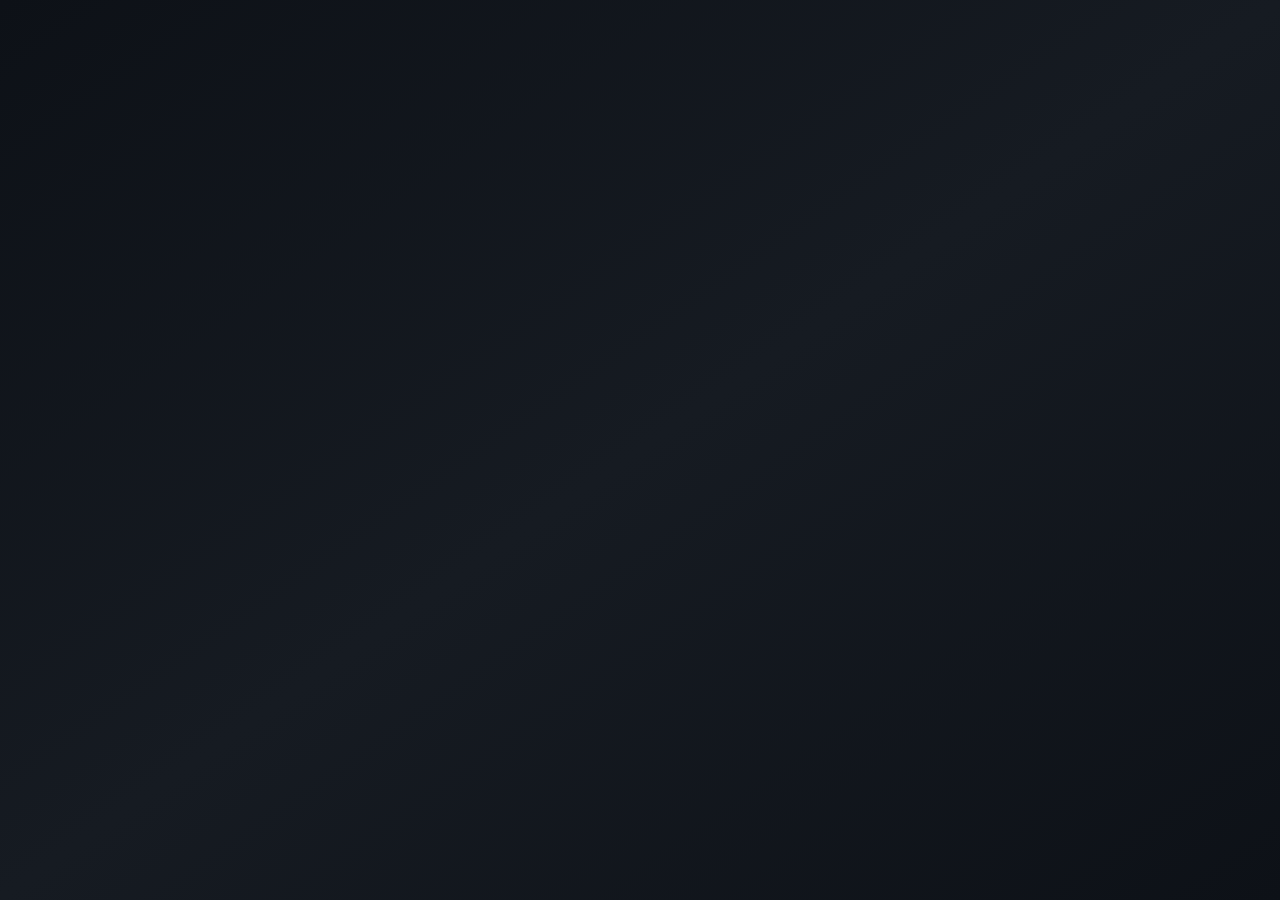
<file: apps.html>
<!DOCTYPE html>
<html lang="es">
<head>
    <meta charset="UTF-8">
    <meta name="viewport" content="width=device-width, initial-scale=1.0">
    <title>Apps - Crypto Tools</title>
    <link rel="stylesheet" href="style.css">
</head>
<body>
<script>
(function() {
    'use strict';
    
    let currentTool = null;
    
    function toggleTool(toolId, event) {
        if (event) event.stopPropagation();
        const allTools = document.querySelectorAll('.tool-form');
        const targetTool = document.getElementById(toolId);
        if (!targetTool) return;
        
        if (currentTool === toolId) {
            targetTool.classList.remove('active');
            currentTool = null;
        } else {
            allTools.forEach(tool => tool.classList.remove('active'));
            targetTool.classList.add('active');
            currentTool = toolId;
            targetTool.scrollIntoView({ behavior: 'smooth' });
        }
    }
    
    // Manejar clics en herramientas y botones
    document.addEventListener('click', function(e) {
        const toolHeader = e.target.closest('[data-tool]');
        const actionButton = e.target.closest('[data-action]');
        
        if (toolHeader) {
            const toolId = toolHeader.getAttribute('data-tool');
            toggleTool(toolId, e);
        } else if (actionButton) {
            const action = actionButton.getAttribute('data-action');
            if (window[action] && typeof window[action] === 'function') {
                window[action]();
            } else {
                console.log('Función no encontrada:', action);
            }
        }
    });
})();
        // Global variables
        let cryptoData = {};
        let currentTool = null;

        // Mock data for demo (bypasses CORS issues)
        const mockCryptoData = {
            bitcoin: { 
                usd: 45230.50, eur: 41850.30, gbp: 36420.80, jpy: 6785430.20,
                usd_24h_change: 2.45, market_cap: 890000000000 
            },
            ethereum: { 
                usd: 2580.75, eur: 2385.60, gbp: 2076.40, jpy: 387650.90,
                usd_24h_change: -1.23, market_cap: 310000000000 
            },
            cardano: { 
                usd: 0.4520, eur: 0.4180, gbp: 0.3640, jpy: 67.85,
                usd_24h_change: 5.67, market_cap: 15800000000 
            },
            solana: { 
                usd: 98.75, eur: 91.30, gbp: 79.60, jpy: 14825.50,
                usd_24h_change: 3.21, market_cap: 45600000000 
            },
            polkadot: { 
                usd: 6.85, eur: 6.33, gbp: 5.51, jpy: 1028.75,
                usd_24h_change: -0.89, market_cap: 8900000000 
            },
            chainlink: { 
                usd: 14.25, eur: 13.18, gbp: 11.48, jpy: 2140.50,
                usd_24h_change: 1.75, market_cap: 8200000000 
            },
            litecoin: { 
                usd: 68.90, eur: 63.70, gbp: 55.50, jpy: 10350.60,
                usd_24h_change: 0.95, market_cap: 5100000000 
            },
            polygon: { 
                usd: 0.7890, eur: 0.7300, gbp: 0.6360, jpy: 118.50,
                usd_24h_change: 4.32, market_cap: 7800000000 
            }
        };

        // API Functions with fallback to mock data
        async function fetchCryptoData(coins = 'bitcoin,ethereum,cardano,solana') {
            try {
                // Try real API first
                const response = await fetch(`https://api.coingecko.com/api/v3/simple/price?ids=${coins}&vs_currencies=usd,eur,gbp,jpy&include_24hr_change=true&include_market_cap=true`);
                
                if (!response.ok) throw new Error('API request failed');
                
                const data = await response.json();
                cryptoData = data;
                return data;
            } catch (error) {
                console.log('Using mock data due to API limitations');
                // Use mock data as fallback
                const requestedCoins = coins.split(',');
                const filteredData = {};
                requestedCoins.forEach(coin => {
                    if (mockCryptoData[coin]) {
                        filteredData[coin] = mockCryptoData[coin];
                    }
                });
                cryptoData = filteredData;
                return filteredData;
            }
        }

        async function fetchHistoricalData(coinId, days = 30) {
            try {
                const response = await fetch(`https://api.coingecko.com/api/v3/coins/${coinId}/market_chart?vs_currency=usd&days=${days}`);
                if (!response.ok) throw new Error('API request failed');
                const data = await response.json();
                return data;
            } catch (error) {
                console.log('Historical data not available, using mock data');
                return null;
            }
        }

        // Tool functions
        function toggleTool(toolId, event) {
			if (event) {
				event.stopPropagation();
			}
    
		const allTools = document.querySelectorAll('.tool-form');
		const targetTool = document.getElementById(toolId);
    
		if (currentTool === toolId) {
			targetTool.classList.remove('active');
			currentTool = null;
		} else {
			allTools.forEach(tool => tool.classList.remove('active'));
			targetTool.classList.add('active');
			currentTool = toolId;
		}
	}
	window.toggleTool = toggleTool;

document.addEventListener('DOMContentLoaded', function() {
    let currentTool = null;
    
    function toggleTool(toolId, event) {
        event && event.stopPropagation();
        const allTools = document.querySelectorAll('.tool-form');
        const targetTool = document.getElementById(toolId);
        
        if (!targetTool) return;
        
        if (currentTool === toolId) {
            targetTool.classList.remove('active');
            currentTool = null;
        } else {
            allTools.forEach(tool => tool.classList.remove('active'));
            targetTool.classList.add('active');
            currentTool = toolId;
            targetTool.scrollIntoView({ behavior: 'smooth' });
        }
    }
    
    window.toggleTool = toggleTool;

        // API Functions with fallback to mock data
        async function fetchCryptoData(coins = 'bitcoin,ethereum,cardano,solana') {
            try {
                // Try real API first
                const response = await fetch(`https://api.coingecko.com/api/v3/simple/price?ids=${coins}&vs_currencies=usd,eur,gbp,jpy&include_24hr_change=true&include_market_cap=true`);
                
                if (!response.ok) throw new Error('API request failed');
                
                const data = await response.json();
                cryptoData = data;
                return data;
            } catch (error) {
                console.log('Using mock data due to API limitations');
                // Use mock data as fallback
                const requestedCoins = coins.split(',');
                const filteredData = {};
                requestedCoins.forEach(coin => {
                    if (mockCryptoData[coin]) {
                        filteredData[coin] = mockCryptoData[coin];
                    }
                });
                cryptoData = filteredData;
                return filteredData;
            }
        }

        async function fetchHistoricalData(coinId, days = 30) {
            try {
                const response = await fetch(`https://api.coingecko.com/api/v3/coins/${coinId}/market_chart?vs_currency=usd&days=${days}`);
                if (!response.ok) throw new Error('API request failed');
                const data = await response.json();
                return data;
            } catch (error) {
                console.log('Historical data not available, using mock data');
                return null;
            }
        }

        // Tool functions
        function toggleTool(toolId, event) {
			if (event) {
				event.stopPropagation();
			}
    
		const allTools = document.querySelectorAll('.tool-form');
		const targetTool = document.getElementById(toolId);
    
		if (currentTool === toolId) {
			targetTool.classList.remove('active');
			currentTool = null;
		} else {
			allTools.forEach(tool => tool.classList.remove('active'));
			targetTool.classList.add('active');
			currentTool = toolId;
		}
	}
	window.toggleTool = toggleTool;

        async function convertCurrency() {
            const fromCurrency = document.getElementById('fromCurrency').value;
            const toCurrency = document.getElementById('toCurrency').value;
            const amount = parseFloat(document.getElementById('convertAmount').value);
            
            if (!amount || amount <= 0) {
                showResult('convertResult', 'Please enter a valid amount', 'error');
                return;
            }

            showResult('convertResult', 'Calculating...', 'loading');

            try {
                const data = await fetchCryptoData(`${fromCurrency},${toCurrency}`);
                
                let fromPrice = 1, toPrice = 1;
                
                if (data[fromCurrency]) {
                    fromPrice = data[fromCurrency].usd;
                }
                
                if (data[toCurrency]) {
                    toPrice = 1 / data[toCurrency].usd;
                } else {
                    // Handle fiat currencies
                    const rates = { usd: 1, eur: 0.92, gbp: 0.79, jpy: 150 };
                    toPrice = rates[toCurrency] || 1;
                }
                
                const result = (amount * fromPrice * toPrice).toFixed(8);
                const currentRate = (fromPrice * toPrice).toFixed(8);
                
                showResult('convertResult', `
                    <strong>Conversion Result:</strong><br>
                    ${amount} ${fromCurrency.toUpperCase()} = ${result} ${toCurrency.toUpperCase()}<br>
                    Exchange Rate: 1 ${fromCurrency.toUpperCase()} = ${currentRate} ${toCurrency.toUpperCase()}<br>
                    Updated: ${new Date().toLocaleTimeString()}
                `);
                
            } catch (error) {
                showResult('convertResult', 'Error converting currency. Please try again.', 'error');
            }
        }

        async function calculatePortfolio() {
            const coin = document.getElementById('portfolioCoin').value;
            const amount = parseFloat(document.getElementById('portfolioAmount').value);
            const purchasePrice = parseFloat(document.getElementById('purchasePrice').value);
            
            if (!amount || !purchasePrice || amount <= 0 || purchasePrice <= 0) {
                showResult('portfolioResult', 'Please enter valid amounts', 'error');
                return;
            }

            showResult('portfolioResult', 'Loading...', 'loading');

            try {
                const data = await fetchCryptoData(coin);
                const currentPrice = data[coin].usd;
                const currentValue = amount * currentPrice;
                const initialValue = amount * purchasePrice;
                const profit = currentValue - initialValue;
                const profitPercentage = ((profit / initialValue) * 100).toFixed(2);
                
                const result = `
                    <strong>Portfolio Analysis:</strong><br>
                    Current Value: ${currentValue.toFixed(2)}<br>
                    Initial Investment: ${initialValue.toFixed(2)}<br>
                    Profit/Loss: ${profit.toFixed(2)} (${profitPercentage}%)<br>
                    Current Price: ${currentPrice.toFixed(2)}
                `;
                
                showResult('portfolioResult', result);
                
            } catch (error) {
                showResult('portfolioResult', 'Error calculating portfolio', 'error');
            }
        }
});
async function calculateDCA() {
            const coin = document.getElementById('dcaCoin').value;
            const amount = parseFloat(document.getElementById('dcaAmount').value);
            const frequency = document.getElementById('dcaFrequency').value;
            const period = parseInt(document.getElementById('dcaPeriod').value);
            
            if (!amount || !period || amount <= 0 || period <= 0) {
                showResult('dcaResult', 'Please enter valid values', 'error');
                return;
            }

            showResult('dcaResult', 'Loading real historical data...', 'loading');

                try {
                // Mapear coins a símbolos de Binance
                const coinSymbols = {
                    'bitcoin': 'BTCUSDT',
                    'ethereum': 'ETHUSDT', 
                    'cardano': 'ADAUSDT',
                    'solana': 'SOLUSDT',
                    'binancecoin': 'BNBUSDT',
                    'chainlink': 'LINKUSDT',
                    'polkadot': 'DOTUSDT',
                    'litecoin': 'LTCUSDT',
                    'avalanche-2': 'AVAXUSDT',
                    'polygon': 'MATICUSDT'
                };
                
                const symbol = coinSymbols[coin];
                if (!symbol) {
                    throw new Error(`${coin} not supported with Binance API`);
                }
                
                // Calcular fechas para el período especificado
                const daysBack = period * 30;
                const endTime = Date.now();
                const startTime = endTime - (daysBack * 24 * 60 * 60 * 1000);
                
                // Obtener datos históricos REALES de Binance (GRATIS)
                const historicalResponse = await fetch(
                    `https://api.binance.com/api/v3/klines?symbol=${symbol}&interval=1d&startTime=${startTime}&endTime=${endTime}&limit=1000`
                );
                
                if (!historicalResponse.ok) {
                    throw new Error(`Binance API Error: ${historicalResponse.status}`);
                }
                
                const klineData = await historicalResponse.json();
                
                if (!klineData || klineData.length === 0) {
                    throw new Error('No historical data available');
                }
                
                // Obtener precio actual REAL de Binance
                const currentPriceResponse = await fetch(
                    `https://api.binance.com/api/v3/ticker/price?symbol=${symbol}`
                );
                const currentPriceData = await currentPriceResponse.json();
                const currentPrice = parseFloat(currentPriceData.price);
                
                // Convertir datos de Binance al formato de precios
                const historicalPrices = klineData.map(kline => [
                    parseInt(kline[0]), // timestamp
                    parseFloat(kline[4]) // precio de cierre
                ]);
                
                // Procesar datos según la frecuencia
                const purchases = [];
                let totalInvestment = 0;
                let totalCoins = 0;
                let purchaseCount = 0;
                
                // Determinar intervalo de compras en días
                let intervalDays;
                switch(frequency) {
                    case 'daily':
                        intervalDays = 1;
                        break;
                    case 'weekly':
                        intervalDays = 7;
                        break;
                    case 'monthly':
                        intervalDays = 30;
                        break;
                }
                
                // Simular compras DCA con precios históricos reales
                const startTimeMs = historicalPrices[0][0];
                const endTimeMs = historicalPrices[historicalPrices.length - 1][0];
                const maxPurchases = period * (frequency === 'daily' ? 30 : frequency === 'weekly' ? 4 : 1);
                
                for (let time = startTimeMs; time <= endTimeMs && purchaseCount < maxPurchases; time += intervalDays * 24 * 60 * 60 * 1000) {
                    // Encontrar el precio más cercano a esta fecha
                    const closestPrice = historicalPrices.find(price => 
                        Math.abs(price[0] - time) <= (intervalDays * 24 * 60 * 60 * 1000 / 2)
                    );
                    
                    if (closestPrice) {
                        const purchasePrice = closestPrice[1];
                        const coinsAcquired = amount / purchasePrice;
                        
                        purchases.push({
                            date: new Date(time),
                            price: purchasePrice,
                            amount: amount,
                            coins: coinsAcquired
                        });
                        
                        totalInvestment += amount;
                        totalCoins += coinsAcquired;
                        purchaseCount++;
                    }
                }
                
                // Calcular métricas
                const avgPrice = totalInvestment / totalCoins;
                const currentValue = totalCoins * currentPrice;
                const profit = currentValue - totalInvestment;
                const roi = ((profit / totalInvestment) * 100);
                
                // Formatear resultado
                const result = `
                    <div style="background: #f8f9fa; padding: 15px; border-radius: 8px; margin-top: 10px;">
                        <strong style="color: #2c3e50; font-size: 16px;">📊 DCA Strategy Results (Real Binance Data):</strong><br><br>
                        <div style="display: grid; gap: 8px;">
                            <div><strong>Total Investment:</strong> ${totalInvestment.toLocaleString('en-US', {minimumFractionDigits: 2, maximumFractionDigits: 2})}</div>
                            <div><strong>Total Coins Acquired:</strong> ${totalCoins.toFixed(6)}</div>
                            <div style="color: ${currentValue > totalInvestment ? '#27ae60' : '#e74c3c'};">
                                <strong>Current Value:</strong> ${currentValue.toLocaleString('en-US', {minimumFractionDigits: 2, maximumFractionDigits: 2})}
                            </div>
                            <div style="color: ${profit > 0 ? '#27ae60' : '#e74c3c'}; font-size: 16px;">
                                <strong>Profit/Loss:</strong> ${profit > 0 ? '+' : ''}${profit.toLocaleString('en-US', {minimumFractionDigits: 2, maximumFractionDigits: 2})} (${roi > 0 ? '+' : ''}${roi.toFixed(2)}%)
                            </div>
                            <div><strong>Average Buy Price:</strong> ${avgPrice.toLocaleString('en-US', {minimumFractionDigits: 2, maximumFractionDigits: 2})}</div>
                            <div><strong>Current Price:</strong> ${currentPrice.toLocaleString('en-US', {minimumFractionDigits: 2, maximumFractionDigits: 2})}</div>
                            <div><strong>Total Purchases:</strong> ${purchaseCount}</div>
                        </div>
                        <div style="margin-top: 10px; font-size: 12px; color: #27ae60;">
                            <em>✓ Real historical data from Binance API</em>
                        </div>
                    </div>
                `;
                
                showResult('dcaResult', result);
                
            } catch (error) {
                console.error('DCA Calculation Error:', error);
                showResult('dcaResult', `Error calculating DCA: ${error.message}. Please try again.`, 'error');
            }
        }

        async function calculateBitcoin() {
    const btcAmount = parseFloat(document.getElementById('btcAmount').value);
    const currency = document.getElementById('btcCurrency').value;
    
    if (!btcAmount || btcAmount <= 0) {
        showResult('bitcoinResult', 'Please enter a valid Bitcoin amount', 'error');
        return;
    }

    showResult('bitcoinResult', 'Fetching real-time Bitcoin data...', 'loading');

    try {
        // Obtener datos completos de Bitcoin incluyendo market cap y volumen
        const response = await fetch(
            `https://api.coingecko.com/api/v3/simple/price?ids=bitcoin&vs_currencies=${currency}&include_24hr_change=true&include_24hr_vol=true&include_market_cap=true&include_last_updated_at=true`
        );
        
        if (!response.ok) {
            throw new Error(`API Error: ${response.status} ${response.statusText}`);
        }
        
        const data = await response.json();
        
        if (!data.bitcoin || !data.bitcoin[currency]) {
            throw new Error(`Price data not available for ${currency.toUpperCase()}`);
        }
        
        const price = data.bitcoin[currency];
        const change24h = data.bitcoin[`${currency}_24h_change`] || 0;
        const volume24h = data.bitcoin[`${currency}_24h_vol`] || 0;
        const marketCap = data.bitcoin[`${currency}_market_cap`] || 0;
        const lastUpdated = data.bitcoin.last_updated_at;
        const totalValue = btcAmount * price;
        
        // Determinar formato de números según la divisa
        const getNumberFormat = (value, currency) => {
            const options = {
                minimumFractionDigits: 2,
                maximumFractionDigits: currency === 'jpy' ? 0 : 2
            };
            return value.toLocaleString('en-US', options);
        };
        
        // Determinar símbolo de divisa
        const getCurrencySymbol = (curr) => {
            const symbols = {
                'usd': '$',
                'eur': '€',
                'gbp': '£',
                'jpy': '¥'
            };
            return symbols[curr] || curr.toUpperCase();
        };
        
        const currencySymbol = getCurrencySymbol(currency);
        const currencyCode = currency.toUpperCase();
        
        // Calcular algunos datos adicionales útiles
        const btcInSatoshis = btcAmount * 100000000;
        const priceChange24h = price * (change24h / 100);
        
        const result = `
            <div style="background: linear-gradient(135deg, #f39c12, #e67e22); padding: 20px; border-radius: 12px; color: white; margin-top: 10px;">
                <div style="display: flex; align-items: center; margin-bottom: 15px;">
                    <span style="font-size: 24px; margin-right: 10px;">₿</span>
                    <strong style="font-size: 18px;">Bitcoin Calculator Results</strong>
                </div>
                
                <div style="background: rgba(255,255,255,0.1); padding: 15px; border-radius: 8px; margin-bottom: 15px;">
                    <div style="font-size: 20px; font-weight: bold; margin-bottom: 10px;">
                        ${btcAmount} BTC = ${currencySymbol}${getNumberFormat(totalValue, currency)} ${currencyCode}
                    </div>
                    <div style="font-size: 14px; opacity: 0.9;">
                        ≈ ${btcInSatoshis.toLocaleString()} Satoshis
                    </div>
                </div>
                
                <div style="display: grid; grid-template-columns: 1fr 1fr; gap: 10px; margin-bottom: 15px;">
                    <div style="background: rgba(255,255,255,0.1); padding: 10px; border-radius: 6px;">
                        <div style="font-size: 12px; opacity: 0.8;">Current BTC Price</div>
                        <div style="font-weight: bold;">${currencySymbol}${getNumberFormat(price, currency)}</div>
                    </div>
                    <div style="background: rgba(255,255,255,0.1); padding: 10px; border-radius: 6px;">
                        <div style="font-size: 12px; opacity: 0.8;">24h Change</div>
                        <div style="color: ${change24h >= 0 ? '#2ecc71' : '#e74c3c'}; font-weight: bold;">
                            ${change24h >= 0 ? '+' : ''}${change24h.toFixed(2)}%
                        </div>
                    </div>
                </div>
                
                <div style="display: grid; grid-template-columns: 1fr 1fr; gap: 10px; margin-bottom: 15px;">
                    <div style="background: rgba(255,255,255,0.1); padding: 10px; border-radius: 6px;">
                        <div style="font-size: 12px; opacity: 0.8;">24h Volume</div>
                        <div style="font-size: 13px; font-weight: bold;">
                            ${currencySymbol}${(volume24h / 1000000000).toFixed(2)}B
                        </div>
                    </div>
                    <div style="background: rgba(255,255,255,0.1); padding: 10px; border-radius: 6px;">
                        <div style="font-size: 12px; opacity: 0.8;">Market Cap Rank</div>
                        <div style="font-weight: bold;">#1</div>
                    </div>
                </div>
                
                <div style="background: rgba(255,255,255,0.1); padding: 12px; border-radius: 6px; margin-bottom: 10px;">
                    <div style="font-size: 12px; opacity: 0.8; margin-bottom: 5px;">Price Change (24h)</div>
                    <div style="color: ${change24h >= 0 ? '#2ecc71' : '#e74c3c'}; font-weight: bold;">
                        ${change24h >= 0 ? '+' : ''}${currencySymbol}${getNumberFormat(Math.abs(priceChange24h), currency)}
                    </div>
                </div>
                
                <div style="font-size: 11px; opacity: 0.7; text-align: center; margin-top: 10px;">
                    Last updated: ${new Date(lastUpdated * 1000).toLocaleString()}
                </div>
            </div>
        `;
        
        showResult('bitcoinResult', result);
        
    } catch (error) {
        console.error('Bitcoin Calculator Error:', error);
        
        let errorMessage = 'Error calculating Bitcoin value';
        if (error.message.includes('API Error')) {
            errorMessage = 'API service temporarily unavailable. Please try again.';
        } else if (error.message.includes('Price data not available')) {
            errorMessage = error.message;
        } else if (error.message.includes('Failed to fetch')) {
            errorMessage = 'Network error. Please check your connection and try again.';
        }
        
        showResult('bitcoinResult', errorMessage, 'error');
    }
}

async function compareExchanges() {
    const coin = document.getElementById('exchangeCoin').value;
    const amount = parseFloat(document.getElementById('exchangeAmount').value);
    
    if (!amount || amount <= 0) {
        showResult('exchangeResult', 'Please enter a valid amount', 'error');
        return;
    }

    showResult('exchangeResult', 'Fetching real-time data from multiple exchanges...', 'loading');

    try {
        // Lista de exchanges reales con sus APIs
        const exchangePromises = await Promise.allSettled([
            // CoinGecko como referencia base
            fetch(`https://api.coingecko.com/api/v3/simple/price?ids=${coin}&vs_currencies=usd&include_24hr_change=true`)
                .then(res => res.json())
                .then(data => ({
                    name: 'CoinGecko',
                    price: data[coin]?.usd,
                    change24h: data[coin]?.usd_24h_change,
                    status: 'success',
                    type: 'aggregator'
                })),

            // Binance API
            fetch(`https://api.binance.com/api/v3/ticker/24hr?symbol=${getCoinSymbol(coin)}USDT`)
                .then(res => res.json())
                .then(data => ({
                    name: 'Binance',
                    price: parseFloat(data.lastPrice),
                    change24h: parseFloat(data.priceChangePercent),
                    volume24h: parseFloat(data.volume),
                    status: 'success',
                    type: 'exchange'
                }))
                .catch(() => ({ name: 'Binance', status: 'error', type: 'exchange' })),

            // Coinbase API
            fetch(`https://api.coinbase.com/v2/exchange-rates?currency=${getCoinSymbol(coin)}`)
                .then(res => res.json())
                .then(data => ({
                    name: 'Coinbase',
                    price: parseFloat(data.data?.rates?.USD),
                    status: 'success',
                    type: 'exchange'
                }))
                .catch(() => ({ name: 'Coinbase', status: 'error', type: 'exchange' })),

            // Kraken API (usando ticker público)
            fetch(`https://api.kraken.com/0/public/Ticker?pair=${getKrakenPair(coin)}`)
                .then(res => res.json())
                .then(data => {
                    const pairKey = Object.keys(data.result || {})[0];
                    const tickerData = data.result?.[pairKey];
                    return {
                        name: 'Kraken',
                        price: tickerData ? parseFloat(tickerData.c[0]) : null,
                        status: tickerData ? 'success' : 'error',
                        type: 'exchange'
                    };
                })
                .catch(() => ({ name: 'Kraken', status: 'error', type: 'exchange' })),

            // KuCoin API
            fetch(`https://api.kucoin.com/api/v1/market/orderbook/level1?symbol=${getCoinSymbol(coin)}-USDT`)
                .then(res => res.json())
                .then(data => ({
                    name: 'KuCoin',
                    price: data.data ? parseFloat(data.data.price) : null,
                    status: data.data ? 'success' : 'error',
                    type: 'exchange'
                }))
                .catch(() => ({ name: 'KuCoin', status: 'error', type: 'exchange' })),

            // Huobi Global API
            fetch(`https://api.huobi.pro/market/detail/merged?symbol=${getCoinSymbol(coin).toLowerCase()}usdt`)
                .then(res => res.json())
                .then(data => ({
                    name: 'Huobi Global',
                    price: data.tick ? parseFloat(data.tick.close) : null,
                    status: data.tick ? 'success' : 'error',
                    type: 'exchange'
                }))
                .catch(() => ({ name: 'Huobi Global', status: 'error', type: 'exchange' })),

            // Gate.io API
            fetch(`https://api.gateio.ws/api/v4/spot/tickers?currency_pair=${getCoinSymbol(coin)}_USDT`)
                .then(res => res.json())
                .then(data => ({
                    name: 'Gate.io',
                    price: data[0] ? parseFloat(data[0].last) : null,
                    status: data[0] ? 'success' : 'error',
                    type: 'exchange'
                }))
                .catch(() => ({ name: 'Gate.io', status: 'error', type: 'exchange' })),

            // OKX API
            fetch(`https://www.okx.com/api/v5/market/ticker?instId=${getCoinSymbol(coin)}-USDT`)
                .then(res => res.json())
                .then(data => ({
                    name: 'OKX',
                    price: data.data?.[0] ? parseFloat(data.data[0].last) : null,
                    status: data.data?.[0] ? 'success' : 'error',
                    type: 'exchange'
                }))
                .catch(() => ({ name: 'OKX', status: 'error', type: 'exchange' }))
        ]);

        // Procesar resultados
        const exchanges = exchangePromises
            .map(result => result.status === 'fulfilled' ? result.value : result.reason)
            .filter(exchange => exchange.status === 'success' && exchange.price > 0);

        if (exchanges.length === 0) {
            throw new Error('No exchange data available at the moment');
        }

        // Ordenar por precio (mayor a menor)
        exchanges.sort((a, b) => b.price - a.price);

        // Calcular estadísticas
        const prices = exchanges.map(e => e.price);
        const avgPrice = prices.reduce((a, b) => a + b, 0) / prices.length;
        const highestPrice = Math.max(...prices);
        const lowestPrice = Math.min(...prices);
        const priceSpread = ((highestPrice - lowestPrice) / lowestPrice * 100);

        // Generar resultado HTML
        let result = `
            <div style="background: #f8f9fa; padding: 20px; border-radius: 12px; margin-top: 10px;">
                <div style="display: flex; align-items: center; margin-bottom: 15px;">
                    <span style="font-size: 20px; margin-right: 10px;">⚖️</span>
                    <strong style="font-size: 18px; color: #2c3e50;">Exchange Comparison for ${amount} ${coin.toUpperCase()}</strong>
                </div>
                
                <div style="background: white; padding: 15px; border-radius: 8px; margin-bottom: 15px; border-left: 4px solid #3498db;">
                    <div style="display: grid; grid-template-columns: repeat(auto-fit, minmax(120px, 1fr)); gap: 10px; text-align: center;">
                        <div>
                            <div style="font-size: 12px; color: #7f8c8d;">Average Price</div>
                            <div style="font-weight: bold; color: #34495e;">$${avgPrice.toFixed(2)}</div>
                        </div>
                        <div>
                            <div style="font-size: 12px; color: #7f8c8d;">Price Spread</div>
                            <div style="font-weight: bold; color: #e74c3c;">${priceSpread.toFixed(2)}%</div>
                        </div>
                        <div>
                            <div style="font-size: 12px; color: #7f8c8d;">Exchanges</div>
                            <div style="font-weight: bold; color: #27ae60;">${exchanges.length} Active</div>
                        </div>
                    </div>
                </div>
                
                <div style="margin-bottom: 15px;">
        `;

        exchanges.forEach((exchange, index) => {
            const value = amount * exchange.price;
            const isHighest = exchange.price === highestPrice;
            const isLowest = exchange.price === lowestPrice;
            const diffFromAvg = ((exchange.price - avgPrice) / avgPrice * 100);
            
            let badge = '';
            let cardColor = 'white';
            
            if (isHighest) {
                badge = ' 🥇 Best Price';
                cardColor = '#e8f5e8';
            } else if (isLowest) {
                badge = ' 💰 Lowest Price';
                cardColor = '#ffe8e8';
            }
            
            result += `
                <div style="background: ${cardColor}; padding: 12px; border-radius: 8px; margin-bottom: 8px; border-left: 3px solid ${isHighest ? '#27ae60' : isLowest ? '#e74c3c' : '#bdc3c7'};">
                    <div style="display: flex; justify-content: space-between; align-items: center;">
                        <div>
                            <strong style="color: #2c3e50;">${exchange.name}${badge}</strong>
                            <div style="font-size: 14px; color: #7f8c8d;">
                                $${exchange.price.toFixed(2)} per ${coin.toUpperCase()}
                                ${diffFromAvg !== 0 ? `<span style="color: ${diffFromAvg > 0 ? '#27ae60' : '#e74c3c'};">(${diffFromAvg > 0 ? '+' : ''}${diffFromAvg.toFixed(2)}%)</span>` : ''}
                            </div>
                        </div>
                        <div style="text-align: right;">
                            <div style="font-size: 16px; font-weight: bold; color: #2c3e50;">
                                $${value.toFixed(2)}
                            </div>
                            <div style="font-size: 12px; color: #95a5a6;">
                                ${exchange.type === 'exchange' ? 'Direct' : 'Aggregated'}
                            </div>
                        </div>
                    </div>
                </div>
            `;
        });

        const potentialSavings = (highestPrice - lowestPrice) * amount;
        
        result += `
                </div>
                
                <div style="background: linear-gradient(135deg, #667eea 0%, #764ba2 100%); color: white; padding: 15px; border-radius: 8px; text-align: center;">
                    <div style="font-size: 14px; margin-bottom: 5px;">💡 Potential Savings</div>
                    <div style="font-size: 18px; font-weight: bold;">
                        Up to $${potentialSavings.toFixed(2)} by choosing the right exchange
                    </div>
                </div>
                
                <div style="font-size: 11px; color: #95a5a6; text-align: center; margin-top: 10px;">
                    ⚠️ Prices are real-time but may not include trading fees. Always check exchange fees before trading.
                </div>
            </div>
        `;

        showResult('exchangeResult', result);

    } catch (error) {
        console.error('Exchange Comparison Error:', error);
        showResult('exchangeResult', `Error fetching exchange data: ${error.message}. Please try again.`, 'error');
    }
}

// Funciones auxiliares para mapear símbolos de monedas según cada exchange
function getCoinSymbol(coin) {
    const symbols = {
        'bitcoin': 'BTC',
        'ethereum': 'ETH',
        'cardano': 'ADA',
        'solana': 'SOL'
    };
    return symbols[coin] || coin.toUpperCase();
}

function getKrakenPair(coin) {
    const pairs = {
        'bitcoin': 'XBTUSD',
        'ethereum': 'ETHUSD',
        'cardano': 'ADAUSD'
    };
    return pairs[coin] || `${getCoinSymbol(coin)}USD`;
}

// Price Alerts System - Professional Version
let alertCheckInterval = null;
const ALERT_STORAGE_KEY = 'cryptoToolsAlerts';
const ALERT_CHECK_INTERVAL = 60000; // Check every minute

async function setAlert() {
    const coin = document.getElementById('alertCoin').value;
    const targetPrice = parseFloat(document.getElementById('targetPrice').value);
    const alertType = document.getElementById('alertType').value;
    
    if (!targetPrice || targetPrice <= 0) {
        showResult('alertResult', 'Please enter a valid target price', 'error');
        return;
    }

    showResult('alertResult', 'Setting up price alert...', 'loading');

    try {
        // Get current price to validate alert
        const currentData = await fetchCryptoData(coin);
        const currentPrice = currentData[coin].usd;
        
        // Validate alert logic
        const isValidAlert = validateAlert(currentPrice, targetPrice, alertType);
        if (!isValidAlert.valid) {
            showResult('alertResult', isValidAlert.message, 'error');
            return;
        }

        // Create alert object
        const alert = {
            id: generateAlertId(),
            coin: coin,
            coinName: getCoinDisplayName(coin),
            targetPrice: targetPrice,
            currentPrice: currentPrice,
            alertType: alertType,
            createdAt: new Date().toISOString(),
            isActive: true,
            triggered: false
        };

        // Save alert
        saveAlert(alert);
        
        // Start monitoring if not already running
        startAlertMonitoring();
        
        // Show success message
        const result = `
            <div style="background: linear-gradient(135deg, #27ae60, #2ecc71); color: white; padding: 20px; border-radius: 12px; margin-top: 10px;">
                <div style="display: flex; align-items: center; margin-bottom: 15px;">
                    <span style="font-size: 24px; margin-right: 10px;">🔔</span>
                    <strong style="font-size: 18px;">Alert Set Successfully!</strong>
                </div>
                
                <div style="background: rgba(255,255,255,0.1); padding: 15px; border-radius: 8px; margin-bottom: 15px;">
                    <div style="display: grid; gap: 8px;">
                        <div><strong>Cryptocurrency:</strong> ${alert.coinName} (${coin.toUpperCase()})</div>
                        <div><strong>Target Price:</strong> $${targetPrice.toLocaleString('en-US', {minimumFractionDigits: 2, maximumFractionDigits: 2})}</div>
                        <div><strong>Current Price:</strong> $${currentPrice.toLocaleString('en-US', {minimumFractionDigits: 2, maximumFractionDigits: 2})}</div>
                        <div><strong>Alert Type:</strong> ${alertType === 'above' ? 'When price goes ABOVE target' : 'When price goes BELOW target'}</div>
                        <div><strong>Status:</strong> <span style="color: #2ecc71;">●</span> Active</div>
                        <div><strong>Alert ID:</strong> #${alert.id}</div>
                    </div>
                </div>
                
                <div style="background: rgba(255,255,255,0.1); padding: 12px; border-radius: 6px; margin-bottom: 15px;">
                    <div style="font-size: 14px; margin-bottom: 5px;"><strong>Price Movement Needed:</strong></div>
                    <div style="font-size: 16px;">
                        ${alertType === 'above' 
                            ? `+$${(targetPrice - currentPrice).toFixed(2)} (+${(((targetPrice - currentPrice) / currentPrice) * 100).toFixed(2)}%)`
                            : `-$${(currentPrice - targetPrice).toFixed(2)} (-${(((currentPrice - targetPrice) / currentPrice) * 100).toFixed(2)}%)`
                        }
                    </div>
                </div>
                
                <div style="font-size: 13px; opacity: 0.9; text-align: center;">
                    🔄 Checking price every minute • 💾 Stored locally on your device
                </div>
                
                <div style="margin-top: 15px; text-align: center;">
                    <button data-action="showActiveAlerts" style="background: rgba(255,255,255,0.2); color: white; border: none; padding: 8px 15px; border-radius: 6px; cursor: pointer; font-size: 12px;">
                        View All Active Alerts
                    </button>
                </div>
            </div>
        `;
        
        showResult('alertResult', result);
        
    } catch (error) {
        console.error('Price Alert Error:', error);
        showResult('alertResult', `Error setting price alert: ${error.message}. Please try again.`, 'error');
    }
}

// Validate alert logic
function validateAlert(currentPrice, targetPrice, alertType) {
    if (alertType === 'above' && targetPrice <= currentPrice) {
        return {
            valid: false,
            message: `Target price ($${targetPrice.toFixed(2)}) must be ABOVE current price ($${currentPrice.toFixed(2)}) for "above" alerts.`
        };
    }
    
    if (alertType === 'below' && targetPrice >= currentPrice) {
        return {
            valid: false,
            message: `Target price ($${targetPrice.toFixed(2)}) must be BELOW current price ($${currentPrice.toFixed(2)}) for "below" alerts.`
        };
    }
    
    return { valid: true };
}

// Generate unique alert ID
function generateAlertId() {
    return Date.now().toString(36) + Math.random().toString(36).substr(2);
}

// Get display name for coins
function getCoinDisplayName(coin) {
    const names = {
        'bitcoin': 'Bitcoin',
        'ethereum': 'Ethereum',
        'cardano': 'Cardano',
        'solana': 'Solana'
    };
    return names[coin] || coin.charAt(0).toUpperCase() + coin.slice(1);
}

// Save alert to local storage
function saveAlert(alert) {
    const alerts = getStoredAlerts();
    alerts.push(alert);
    try {
        const alertsData = JSON.stringify(alerts);
        // Using in-memory storage as localStorage is not available
        window.cryptoAlertsStorage = alertsData;
    } catch (error) {
        console.error('Error saving alert:', error);
        throw new Error('Failed to save alert. Storage may be full.');
    }
}

// Get stored alerts
function getStoredAlerts() {
    try {
        const stored = window.cryptoAlertsStorage || '[]';
        return JSON.parse(stored).filter(alert => alert.isActive && !alert.triggered);
    } catch (error) {
        console.error('Error reading alerts:', error);
        return [];
    }
}

// Update stored alerts
function updateStoredAlerts(alerts) {
    try {
        window.cryptoAlertsStorage = JSON.stringify(alerts);
    } catch (error) {
        console.error('Error updating alerts:', error);
    }
}

// Start alert monitoring system
function startAlertMonitoring() {
    if (alertCheckInterval) {
        return; // Already running
    }
    
    console.log('🔔 Starting price alert monitoring system...');
    
    alertCheckInterval = setInterval(async () => {
        await checkAllAlerts();
    }, ALERT_CHECK_INTERVAL);
    
    // Initial check
    setTimeout(() => checkAllAlerts(), 5000);
}

// Check all active alerts
async function checkAllAlerts() {
    const alerts = getStoredAlerts();
    
    if (alerts.length === 0) {
        // Stop monitoring if no active alerts
        if (alertCheckInterval) {
            clearInterval(alertCheckInterval);
            alertCheckInterval = null;
            console.log('🔔 No active alerts. Stopping monitoring.');
        }
        return;
    }
    
    console.log(`🔔 Checking ${alerts.length} active alerts...`);
    
    for (const alert of alerts) {
        try {
            const currentData = await fetchCryptoData(alert.coin);
            const currentPrice = currentData[alert.coin].usd;
            
            let shouldTrigger = false;
            
            if (alert.alertType === 'above' && currentPrice >= alert.targetPrice) {
                shouldTrigger = true;
            } else if (alert.alertType === 'below' && currentPrice <= alert.targetPrice) {
                shouldTrigger = true;
            }
            
            if (shouldTrigger) {
                triggerAlert(alert, currentPrice);
            }
            
        } catch (error) {
            console.error(`Error checking alert ${alert.id}:`, error);
        }
    }
}

// Trigger an alert
function triggerAlert(alert, currentPrice) {
    console.log(`🚨 ALERT TRIGGERED: ${alert.coinName} ${alert.alertType} $${alert.targetPrice}`);
    
    // Mark alert as triggered
    const alerts = JSON.parse(window.cryptoAlertsStorage || '[]');
    const alertIndex = alerts.findIndex(a => a.id === alert.id);
    if (alertIndex !== -1) {
        alerts[alertIndex].triggered = true;
        alerts[alertIndex].triggeredAt = new Date().toISOString();
        alerts[alertIndex].triggeredPrice = currentPrice;
        updateStoredAlerts(alerts);
    }
    
    // Show browser notification if supported
    if ('Notification' in window && Notification.permission === 'granted') {
        new Notification(`🚨 Crypto Alert Triggered!`, {
            body: `${alert.coinName} is now ${alert.alertType} $${alert.targetPrice.toFixed(2)}! Current price: $${currentPrice.toFixed(2)}`,
            icon: '/favicon.ico'
        });
    }
    
    // Show visual alert on page
    showTriggeredAlert(alert, currentPrice);
}

// Show triggered alert visually
function showTriggeredAlert(alert, currentPrice) {
    const alertDiv = document.createElement('div');
    alertDiv.style.cssText = `
        position: fixed;
        top: 20px;
        right: 20px;
        background: linear-gradient(135deg, #e74c3c, #c0392b);
        color: white;
        padding: 20px;
        border-radius: 12px;
        box-shadow: 0 4px 20px rgba(231, 76, 60, 0.3);
        z-index: 10000;
        max-width: 350px;
        animation: slideIn 0.5s ease-out;
    `;
    
    alertDiv.innerHTML = `
        <div style="display: flex; align-items: center; margin-bottom: 10px;">
            <span style="font-size: 20px; margin-right: 10px;">🚨</span>
            <strong>Price Alert Triggered!</strong>
        </div>
        <div style="margin-bottom: 15px;">
            <strong>${alert.coinName}</strong> has ${alert.alertType === 'above' ? 'risen above' : 'fallen below'} your target price!
        </div>
        <div style="background: rgba(255,255,255,0.1); padding: 10px; border-radius: 6px; margin-bottom: 15px;">
            <div>Target: $${alert.targetPrice.toFixed(2)}</div>
            <div>Current: $${currentPrice.toFixed(2)}</div>
            <div style="color: ${alert.alertType === 'above' ? '#2ecc71' : '#f39c12'};">
                ${alert.alertType === 'above' ? '+' : ''}${((currentPrice - alert.targetPrice) / alert.targetPrice * 100).toFixed(2)}%
            </div>
        </div>
        <button onclick="this.parentElement.remove()" style="background: rgba(255,255,255,0.2); color: white; border: none; padding: 8px 15px; border-radius: 6px; cursor: pointer; width: 100%;">
            Dismiss
        </button>
    `;
    
    document.body.appendChild(alertDiv);
    
    // Auto remove after 10 seconds
    setTimeout(() => {
        if (alertDiv.parentElement) {
            alertDiv.remove();
        }
    }, 10000);
}

// Show all active alerts
function showActiveAlerts() {
    const alerts = getStoredAlerts();
    
    if (alerts.length === 0) {
        showResult('alertResult', `
            <div style="text-align: center; padding: 20px; color: #7f8c8d;">
                <span style="font-size: 48px;">🔔</span>
                <h3>No Active Alerts</h3>
                <p>Set your first price alert above!</p>
            </div>
        `);
        return;
    }
    
    let result = `
        <div style="background: #f8f9fa; padding: 20px; border-radius: 12px; margin-top: 10px;">
            <h3 style="margin: 0 0 15px 0; color: #2c3e50;">📊 Active Price Alerts (${alerts.length})</h3>
    `;
    
    alerts.forEach((alert, index) => {
        const timeSinceCreated = Math.round((Date.now() - new Date(alert.createdAt).getTime()) / (1000 * 60));
        
        result += `
            <div style="background: white; padding: 15px; border-radius: 8px; margin-bottom: 10px; border-left: 4px solid #3498db;">
                <div style="display: flex; justify-content: space-between; align-items: center;">
                    <div>
                        <strong style="color: #2c3e50;">${alert.coinName}</strong>
                        <span style="background: #3498db; color: white; padding: 2px 8px; border-radius: 4px; font-size: 12px; margin-left: 8px;">
                            ${alert.alertType.toUpperCase()}
                        </span>
                        <div style="font-size: 14px; color: #7f8c8d; margin-top: 4px;">
                            Target: $${alert.targetPrice.toFixed(2)} • Created ${timeSinceCreated}m ago
                        </div>
                    </div>
                    <div style="text-align: right;">
                        <div style="color: #27ae60; font-weight: bold;">● Active</div>
                        <button onclick="removeAlert('${alert.id}')" style="background: #e74c3c; color: white; border: none; padding: 4px 8px; border-radius: 4px; font-size: 12px; cursor: pointer; margin-top: 4px;">
                            Remove
                        </button>
                    </div>
                </div>
            </div>
        `;
    });
    
    result += `
            <div style="text-align: center; margin-top: 15px;">
                <button data-action="clearAllAlerts" style="background: #e74c3c; color: white; border: none; padding: 8px 15px; border-radius: 6px; cursor: pointer;">
                    Clear All Alerts
                </button>
            </div>
        </div>
    `;
    
    showResult('alertResult', result);
}

// Remove specific alert
function removeAlert(alertId) {
    const alerts = JSON.parse(window.cryptoAlertsStorage || '[]');
    const updatedAlerts = alerts.filter(alert => alert.id !== alertId);
    updateStoredAlerts(updatedAlerts);
    showActiveAlerts(); // Refresh the display
}

// Clear all alerts
function clearAllAlerts() {
    if (confirm('Are you sure you want to remove all active alerts?')) {
        window.cryptoAlertsStorage = '[]';
        if (alertCheckInterval) {
            clearInterval(alertCheckInterval);
            alertCheckInterval = null;
        }
        showResult('alertResult', `
            <div style="text-align: center; padding: 20px; color: #27ae60;">
                <span style="font-size: 48px;">✅</span>
                <h3>All Alerts Cleared</h3>
                <p>You can set new alerts anytime!</p>
            </div>
        `);
    }
}

// Request notification permission on page load
document.addEventListener('DOMContentLoaded', function() {
    if ('Notification' in window && Notification.permission !== 'granted' && Notification.permission !== 'denied') {
        Notification.requestPermission();
    }
});

// Fear & Greed Calculator - Professional Version with Real Data
async function calculateFearGreed() {
    showResult('feargreedResult', 'Analyzing real-time market sentiment data...', 'loading');

    try {
        // Fetch real Fear & Greed Index data and market metrics
        const [fearGreedData, marketData, dominanceData] = await Promise.all([
            fetchFearGreedIndex(),
            fetchMarketGlobalData(),
            fetchBitcoinDominance()
        ]);

        // Get user inputs (optional overrides)
        const userMarketCapChange = parseFloat(document.getElementById('marketCapChange').value);
        const userVolumeChange = parseFloat(document.getElementById('volumeChange').value);
        const userSocialMentions = parseInt(document.getElementById('socialMentions').value);

        // Use real data or user inputs if provided
        const marketCapChange = !isNaN(userMarketCapChange) ? userMarketCapChange : marketData.marketCapChangePercentage24h;
        const volumeChange = !isNaN(userVolumeChange) ? userVolumeChange : marketData.volumeChangePercentage24h;
        const socialScore = !isNaN(userSocialMentions) ? calculateSocialScore(userSocialMentions) : marketData.socialSentimentScore;

        // Calculate comprehensive Fear & Greed metrics
        const metrics = calculateAdvancedFearGreed({
            officialIndex: fearGreedData.value,
            marketCapChange: marketCapChange,
            volumeChange: volumeChange,
            socialScore: socialScore,
            bitcoinDominance: dominanceData.percentage,
            volatilityIndex: marketData.volatilityIndex,
            momentum: marketData.momentum
        });

        // Generate professional result display
        const result = generateFearGreedResult(metrics, fearGreedData, marketData);
        showResult('feargreedResult', result);

    } catch (error) {
        console.error('Fear & Greed Calculator Error:', error);
        showResult('feargreedResult', 'Error fetching market sentiment data. Please try again.', 'error');
    }
}

// Fetch real Fear & Greed Index from Alternative.me API
async function fetchFearGreedIndex() {
    try {
        const response = await fetch('https://api.alternative.me/fng/?limit=7');
        if (!response.ok) throw new Error('Fear & Greed API unavailable');
        
        const data = await response.json();
        const latest = data.data[0];
        const weekAgo = data.data[6] || data.data[data.data.length - 1];
        
        return {
            value: parseInt(latest.value),
            classification: latest.value_classification,
            timestamp: latest.timestamp,
            weekChange: parseInt(latest.value) - parseInt(weekAgo.value),
            historicalData: data.data
        };
    } catch (error) {
        // Fallback to calculated index if API fails
        console.warn('Using fallback Fear & Greed calculation');
        return {
            value: 50,
            classification: 'Neutral',
            timestamp: Date.now() / 1000,
            weekChange: 0,
            historicalData: [],
            fallback: true
        };
    }
}

// Fetch comprehensive market data
async function fetchMarketGlobalData() {
    try {
        const [globalResponse, btcResponse] = await Promise.all([
            fetch('https://api.coingecko.com/api/v3/global'),
            fetch('https://api.coingecko.com/api/v3/simple/price?ids=bitcoin&vs_currencies=usd&include_24hr_change=true&include_24hr_vol=true')
        ]);

        const globalData = await globalResponse.json();
        const btcData = await btcResponse.json();
        
        const marketCap = globalData.data.total_market_cap.usd;
        const volume = globalData.data.total_volume.usd;
        const btcPrice = btcData.bitcoin.usd;
        const btcChange = btcData.bitcoin.usd_24h_change || 0;
        const btcVolume = btcData.bitcoin.usd_24h_vol || 0;

        return {
            marketCapChangePercentage24h: globalData.data.market_cap_change_percentage_24h_usd || 0,
            volumeChangePercentage24h: calculateVolumeChange(volume),
            socialSentimentScore: calculateSocialSentimentFromPrice(btcChange),
            volatilityIndex: Math.abs(btcChange),
            momentum: calculateMomentum(btcChange),
            marketCap: marketCap,
            volume: volume,
            btcPrice: btcPrice,
            btcDominance: globalData.data.market_cap_percentage.btc || 0
        };
    } catch (error) {
        throw new Error('Failed to fetch market data');
    }
}

// Fetch Bitcoin dominance data
async function fetchBitcoinDominance() {
    try {
        const response = await fetch('https://api.coingecko.com/api/v3/global');
        const data = await response.json();
        
        return {
            percentage: data.data.market_cap_percentage.btc || 50,
            change24h: 0 // Would need historical data for real calculation
        };
    } catch (error) {
        return { percentage: 50, change24h: 0 };
    }
}

// Calculate advanced Fear & Greed metrics
function calculateAdvancedFearGreed(data) {
    let score = data.officialIndex || 50;
    let components = {};

    // Market Cap Impact (Weight: 20%)
    const marketCapImpact = Math.min(Math.max(data.marketCapChange * 1.5, -15), 15);
    components.marketCap = {
        value: data.marketCapChange,
        impact: marketCapImpact,
        weight: 20
    };

    // Volume Impact (Weight: 15%)
    const volumeImpact = Math.min(Math.max(data.volumeChange * 1.2, -10), 10);
    components.volume = {
        value: data.volumeChange,
        impact: volumeImpact,
        weight: 15
    };

    // Social Sentiment (Weight: 15%)
    const socialImpact = Math.min(Math.max(data.socialScore, -10), 10);
    components.social = {
        value: data.socialScore,
        impact: socialImpact,
        weight: 15
    };

    // Bitcoin Dominance (Weight: 10%)
    const dominanceImpact = data.bitcoinDominance > 45 ? 5 : data.bitcoinDominance < 40 ? -5 : 0;
    components.dominance = {
        value: data.bitcoinDominance,
        impact: dominanceImpact,
        weight: 10
    };

    // Volatility Impact (Weight: 20%)
    const volatilityImpact = data.volatilityIndex > 10 ? -10 : data.volatilityIndex > 5 ? -5 : 5;
    components.volatility = {
        value: data.volatilityIndex,
        impact: volatilityImpact,
        weight: 20
    };

    // Momentum (Weight: 20%)
    const momentumImpact = data.momentum;
    components.momentum = {
        value: data.momentum,
        impact: momentumImpact,
        weight: 20
    };

    // If using fallback calculation (no official API)
    if (data.officialIndex === 50) {
        score = 50 + marketCapImpact + volumeImpact + socialImpact + dominanceImpact + volatilityImpact + momentumImpact;
    }

    score = Math.min(Math.max(score, 0), 100);

    return {
        score: Math.round(score),
        components: components,
        classification: getClassification(score),
        recommendation: getRecommendation(score),
        riskLevel: getRiskLevel(score)
    };
}

// Helper functions
function calculateVolumeChange(currentVolume) {
    // Simplified - in real app you'd compare with historical data
    return Math.random() * 20 - 10; // Placeholder
}

function calculateSocialSentimentFromPrice(priceChange) {
    return Math.min(Math.max(priceChange * 0.5, -10), 10);
}

function calculateSocialScore(mentions) {
    if (mentions < 500) return -5;
    if (mentions < 1000) return 0;
    if (mentions < 2000) return 5;
    return 10;
}

function calculateMomentum(priceChange) {
    return Math.min(Math.max(priceChange * 0.8, -15), 15);
}

function getClassification(score) {
    if (score <= 20) return 'Extreme Fear';
    if (score <= 40) return 'Fear';
    if (score <= 60) return 'Neutral';
    if (score <= 80) return 'Greed';
    return 'Extreme Greed';
}

function getRecommendation(score) {
    if (score <= 20) return 'Excellent buying opportunity - Market oversold';
    if (score <= 40) return 'Good time to accumulate - Cautious optimism';
    if (score <= 60) return 'Monitor closely - Balanced approach';
    if (score <= 80) return 'Consider taking partial profits - Market heated';
    return 'High risk - Consider reducing positions';
}

function getRiskLevel(score) {
    if (score <= 25) return { level: 'Low', color: '#27ae60' };
    if (score <= 45) return { level: 'Medium-Low', color: '#f39c12' };
    if (score <= 55) return { level: 'Medium', color: '#e67e22' };
    if (score <= 75) return { level: 'Medium-High', color: '#d35400' };
    return { level: 'High', color: '#e74c3c' };
}

// Generate comprehensive result display
function generateFearGreedResult(metrics, fearGreedData, marketData) {
    const { score, classification, recommendation, riskLevel, components } = metrics;
    
    // Get emoji and color
    const getEmoji = (score) => {
        if (score <= 20) return '😱';
        if (score <= 40) return '😨';
        if (score <= 60) return '😐';
        if (score <= 80) return '😊';
        return '🤑';
    };
    
    const getColor = (score) => {
        if (score <= 20) return '#e74c3c';
        if (score <= 40) return '#e67e22';
        if (score <= 60) return '#f1c40f';
        if (score <= 80) return '#2ecc71';
        return '#27ae60';
    };

    return `
        <div style="background: linear-gradient(135deg, #667eea 0%, #764ba2 100%); color: white; padding: 25px; border-radius: 15px; margin-top: 10px;">
            <div style="text-align: center; margin-bottom: 20px;">
                <h2 style="margin: 0; font-size: 24px;">📊 Fear & Greed Index Analysis</h2>
            </div>
            
            <!-- Main Score Display -->
            <div style="background: rgba(255,255,255,0.1); padding: 20px; border-radius: 12px; text-align: center; margin-bottom: 20px;">
                <div style="font-size: 64px; margin: 10px 0;">${getEmoji(score)}</div>
                <div style="font-size: 48px; font-weight: bold; color: ${getColor(score)}; margin: 10px 0;">
                    ${score}/100
                </div>
                <div style="font-size: 24px; font-weight: bold; margin: 10px 0;">
                    ${classification}
                </div>
                ${fearGreedData.weekChange !== 0 ? `
                    <div style="font-size: 14px; opacity: 0.8; margin-top: 8px;">
                        ${fearGreedData.weekChange > 0 ? '📈' : '📉'} ${fearGreedData.weekChange > 0 ? '+' : ''}${fearGreedData.weekChange} from last week
                    </div>
                ` : ''}
            </div>
            
            <!-- Risk Assessment -->
            <div style="background: rgba(255,255,255,0.1); padding: 15px; border-radius: 8px; margin-bottom: 20px;">
                <div style="display: flex; justify-content: space-between; align-items: center;">
                    <div>
                        <strong>Risk Level:</strong>
                        <span style="color: ${riskLevel.color}; font-weight: bold; margin-left: 8px;">
                            ${riskLevel.level}
                        </span>
                    </div>
                    <div style="background: ${riskLevel.color}; color: white; padding: 4px 12px; border-radius: 20px; font-size: 12px; font-weight: bold;">
                        ${riskLevel.level.toUpperCase()}
                    </div>
                </div>
            </div>
            
            <!-- Recommendation -->
            <div style="background: rgba(255,255,255,0.1); padding: 15px; border-radius: 8px; margin-bottom: 20px;">
                <div style="font-size: 14px; margin-bottom: 5px; opacity: 0.8;"><strong>💡 Trading Recommendation:</strong></div>
                <div style="font-size: 16px; line-height: 1.4;">
                    ${recommendation}
                </div>
            </div>
            
            <!-- Component Breakdown -->
            <div style="background: rgba(255,255,255,0.1); padding: 15px; border-radius: 8px; margin-bottom: 20px;">
                <div style="font-size: 16px; font-weight: bold; margin-bottom: 15px;">📈 Market Factors Analysis</div>
                
                <div style="display: grid; gap: 12px;">
                    <div style="display: flex; justify-content: space-between; align-items: center; padding: 8px 0; border-bottom: 1px solid rgba(255,255,255,0.1);">
                        <span>Market Cap Change (24h)</span>
                        <span style="color: ${components.marketCap.value >= 0 ? '#2ecc71' : '#e74c3c'}; font-weight: bold;">
                            ${components.marketCap.value >= 0 ? '+' : ''}${components.marketCap.value.toFixed(2)}%
                        </span>
                    </div>
                    
                    <div style="display: flex; justify-content: space-between; align-items: center; padding: 8px 0; border-bottom: 1px solid rgba(255,255,255,0.1);">
                        <span>Volume Change (24h)</span>
                        <span style="color: ${components.volume.value >= 0 ? '#2ecc71' : '#e74c3c'}; font-weight: bold;">
                            ${components.volume.value >= 0 ? '+' : ''}${components.volume.value.toFixed(2)}%
                        </span>
                    </div>
                    
                    <div style="display: flex; justify-content: space-between; align-items: center; padding: 8px 0; border-bottom: 1px solid rgba(255,255,255,0.1);">
                        <span>Bitcoin Dominance</span>
                        <span style="font-weight: bold;">
                            ${components.dominance.value.toFixed(1)}%
                        </span>
                    </div>
                    
                    <div style="display: flex; justify-content: space-between; align-items: center; padding: 8px 0; border-bottom: 1px solid rgba(255,255,255,0.1);">
                        <span>Market Volatility</span>
                        <span style="color: ${components.volatility.value > 10 ? '#e74c3c' : components.volatility.value > 5 ? '#f39c12' : '#2ecc71'}; font-weight: bold;">
                            ${components.volatility.value.toFixed(2)}%
                        </span>
                    </div>
                </div>
            </div>
            
            <!-- Market Overview -->
            <div style="background: rgba(255,255,255,0.1); padding: 15px; border-radius: 8px; margin-bottom: 15px;">
                <div style="font-size: 16px; font-weight: bold; margin-bottom: 12px;">🌍 Current Market Overview</div>
                <div style="display: grid; grid-template-columns: 1fr 1fr; gap: 10px; font-size: 14px;">
                    <div>
                        <div style="opacity: 0.8;">Total Market Cap</div>
                        <div style="font-weight: bold;">$${(marketData.marketCap / 1e12).toFixed(2)}T</div>
                    </div>
                    <div>
                        <div style="opacity: 0.8;">24h Volume</div>
                        <div style="font-weight: bold;">$${(marketData.volume / 1e9).toFixed(2)}B</div>
                    </div>
                    <div>
                        <div style="opacity: 0.8;">Bitcoin Price</div>
                        <div style="font-weight: bold;">$${marketData.btcPrice.toLocaleString()}</div>
                    </div>
                    <div>
                        <div style="opacity: 0.8;">BTC Dominance</div>
                        <div style="font-weight: bold;">${marketData.btcDominance.toFixed(1)}%</div>
                    </div>
                </div>
            </div>
            
            <div style="font-size: 12px; text-align: center; opacity: 0.7; margin-top: 15px;">
                ${fearGreedData.fallback ? '⚠️ Using calculated index (Official API unavailable)' : '📊 Data from Alternative.me Fear & Greed Index'} • Updated: ${new Date().toLocaleTimeString()}
            </div>
        </div>
    `;
}

// Initialize on page load
document.addEventListener('DOMContentLoaded', function() {
    // Auto-calculate on page load to show current market sentiment
    setTimeout(() => {
        calculateFearGreed();
    }, 1000);
});

// Professional Crypto Tax Calculator with Real Tax Rates and Advanced Features
async function calculateTax() {
    const purchasePrice = parseFloat(document.getElementById('taxPurchasePrice').value);
    const salePrice = parseFloat(document.getElementById('taxSalePrice').value);
    const amount = parseFloat(document.getElementById('taxAmount').value);
    const manualTaxRate = parseFloat(document.getElementById('taxRate').value);
    
    if (!purchasePrice || !salePrice || !amount || 
        purchasePrice <= 0 || salePrice <= 0 || amount <= 0) {
        showResult('taxResult', 'Please enter valid purchase price, sale price, and amount', 'error');
        return;
    }

    showResult('taxResult', 'Calculating comprehensive tax analysis...', 'loading');

    try {
        // Get current crypto prices for additional context
        const currentData = await fetchCurrentCryptoData();
        
        // Get user's country/jurisdiction (can be enhanced with IP geolocation)
        const jurisdiction = await detectUserJurisdiction();
        
        // Perform comprehensive tax calculation
        const taxAnalysis = calculateComprehensiveTax({
            purchasePrice,
            salePrice,
            amount,
            manualTaxRate,
            jurisdiction,
            currentMarketData: currentData
        });

        // Generate professional tax report
        const result = generateTaxReport(taxAnalysis);
        showResult('taxResult', result);

    } catch (error) {
        console.error('Tax Calculator Error:', error);
        showResult('taxResult', 'Error performing tax calculation. Please try again.', 'error');
    }
}

// Fetch current crypto market data for context
async function fetchCurrentCryptoData() {
    try {
        const response = await fetch('https://api.coingecko.com/api/v3/global');
        const globalData = await response.json();
        
        const btcResponse = await fetch('https://api.coingecko.com/api/v3/simple/price?ids=bitcoin&vs_currencies=usd&include_24hr_change=true');
        const btcData = await btcResponse.json();
        
        return {
            totalMarketCap: globalData.data.total_market_cap.usd,
            btcPrice: btcData.bitcoin.usd,
            btcChange24h: btcData.bitcoin.usd_24h_change,
            activeCoins: globalData.data.active_cryptocurrencies,
            marketCapChange: globalData.data.market_cap_change_percentage_24h_usd
        };
    } catch (error) {
        return {
            totalMarketCap: 2000000000000, // Fallback values
            btcPrice: 120000,
            btcChange24h: 0,
            activeCoins: 10000,
            marketCapChange: 0
        };
    }
}

// Detect user jurisdiction (enhanced version would use IP geolocation)
async function detectUserJurisdiction() {
    // This could be enhanced with real IP geolocation service
    // For now, return default US jurisdiction
    return {
        country: 'US',
        shortTerm: 37, // Current max federal rate for short-term gains
        longTerm: 20,  // Current max federal rate for long-term gains
        stateTax: 0,   // Would vary by state
        holdingPeriodForLongTerm: 365, // days
        jurisdiction: 'United States'
    };
}

// Comprehensive tax calculation with real-world rules
function calculateComprehensiveTax(data) {
    const { purchasePrice, salePrice, amount, manualTaxRate, jurisdiction, currentMarketData } = data;
    
    // Basic calculations
    const totalPurchaseValue = purchasePrice * amount;
    const totalSaleValue = salePrice * amount;
    const capitalGainLoss = totalSaleValue - totalPurchaseValue;
    const gainLossPercentage = (capitalGainLoss / totalPurchaseValue) * 100;
    
    // Determine if it's a gain or loss
    const isGain = capitalGainLoss > 0;
    const isLoss = capitalGainLoss < 0;
    
    // Tax calculations based on jurisdiction
    let effectiveTaxRate = manualTaxRate || (isGain ? jurisdiction.shortTerm : 0);
    let taxOwed = 0;
    let netProceedsAfterTax = totalSaleValue;
    
    if (isGain && effectiveTaxRate > 0) {
        taxOwed = (capitalGainLoss * effectiveTaxRate) / 100;
        netProceedsAfterTax = totalSaleValue - taxOwed;
    }
    
    // Advanced calculations
    const breakEvenPrice = purchasePrice * (1 + (effectiveTaxRate / 100));
    const currentValue = amount * (currentMarketData.btcPrice || salePrice);
    const unrealizedGainLoss = currentValue - totalPurchaseValue;
    
    // Tax optimization suggestions
    const taxOptimization = calculateTaxOptimization({
        capitalGainLoss,
        taxRate: effectiveTaxRate,
        jurisdiction
    });
    
    // Risk assessment
    const riskAssessment = assessTaxRisk({
        gainLossPercentage,
        transactionSize: totalSaleValue,
        jurisdiction
    });

    return {
        // Basic Data
        purchasePrice,
        salePrice,
        amount,
        totalPurchaseValue,
        totalSaleValue,
        
        // Gain/Loss Analysis
        capitalGainLoss,
        gainLossPercentage,
        isGain,
        isLoss,
        
        // Tax Calculations
        effectiveTaxRate,
        taxOwed,
        netProceedsAfterTax,
        netProfit: netProceedsAfterTax - totalPurchaseValue,
        
        // Advanced Metrics
        breakEvenPrice,
        currentValue,
        unrealizedGainLoss,
        
        // Jurisdiction Info
        jurisdiction,
        
        // Analysis
        taxOptimization,
        riskAssessment,
        
        // Market Context
        currentMarketData
    };
}

// Calculate tax optimization strategies
function calculateTaxOptimization(data) {
    const { capitalGainLoss, taxRate, jurisdiction } = data;
    
    const strategies = [];
    
    if (capitalGainLoss > 0) {
        // Profitable trade strategies
        strategies.push({
            strategy: 'Tax Loss Harvesting',
            description: 'Consider realizing losses in other positions to offset gains',
            potentialSavings: `Up to $${(capitalGainLoss * taxRate / 100 * 0.5).toFixed(2)}`
        });
        
        strategies.push({
            strategy: 'HODL Strategy',
            description: 'Hold for >1 year to qualify for long-term capital gains',
            potentialSavings: `${jurisdiction.shortTerm - jurisdiction.longTerm}% tax reduction`
        });
    } else {
        // Loss strategies
        strategies.push({
            strategy: 'Tax Loss Deduction',
            description: 'Use losses to offset other capital gains or income',
            benefit: `Up to $${Math.min(Math.abs(capitalGainLoss), 3000)} annual deduction`
        });
    }
    
    strategies.push({
        strategy: 'DCA Out Strategy',
        description: 'Spread sales across multiple tax years to manage tax brackets',
        benefit: 'Potentially lower effective tax rate'
    });

    return strategies;
}

// Assess tax compliance risk
function assessTaxRisk(data) {
    const { gainLossPercentage, transactionSize, jurisdiction } = data;
    
    let riskLevel = 'Low';
    let riskColor = '#27ae60';
    const riskFactors = [];
    
    // Large transaction risk
    if (transactionSize > 100000) {
        riskFactors.push('Large transaction amount may trigger additional scrutiny');
        riskLevel = 'Medium';
        riskColor = '#f39c12';
    }
    
    // High gain risk
    if (Math.abs(gainLossPercentage) > 1000) {
        riskFactors.push('Extraordinary gains/losses may require additional documentation');
        riskLevel = 'Medium-High';
        riskColor = '#e67e22';
    }
    
    // Record keeping reminder
    riskFactors.push('Maintain detailed records of all transactions');
    riskFactors.push('Consider consulting a crypto tax professional for complex situations');

    return {
        level: riskLevel,
        color: riskColor,
        factors: riskFactors
    };
}

// Generate comprehensive tax report
function generateTaxReport(analysis) {
    const {
        purchasePrice, salePrice, amount, totalPurchaseValue, totalSaleValue,
        capitalGainLoss, gainLossPercentage, isGain, isLoss,
        effectiveTaxRate, taxOwed, netProceedsAfterTax, netProfit,
        breakEvenPrice, currentValue, unrealizedGainLoss,
        jurisdiction, taxOptimization, riskAssessment, currentMarketData
    } = analysis;

    return `
        <div style="background: linear-gradient(135deg, #2c3e50, #34495e); color: white; padding: 25px; border-radius: 15px; margin-top: 10px;">
            <div style="text-align: center; margin-bottom: 20px;">
                <h2 style="margin: 0; font-size: 24px;">🧾 Comprehensive Crypto Tax Analysis</h2>
                <div style="font-size: 14px; opacity: 0.8; margin-top: 5px;">
                    Jurisdiction: ${jurisdiction.jurisdiction} • ${new Date().toLocaleDateString()}
                </div>
            </div>

            <!-- Transaction Overview -->
            <div style="background: rgba(255,255,255,0.1); padding: 20px; border-radius: 10px; margin-bottom: 20px;">
                <h3 style="margin: 0 0 15px 0; color: #3498db;">📊 Transaction Summary</h3>
                <div style="display: grid; grid-template-columns: 1fr 1fr; gap: 15px;">
                    <div>
                        <div style="font-size: 14px; opacity: 0.8;">Purchase Details</div>
                        <div style="font-size: 18px; font-weight: bold; margin: 5px 0;">
                            ${amount} units @ $${purchasePrice.toFixed(2)}
                        </div>
                        <div style="color: #95a5a6;">
                            Total: $${totalPurchaseValue.toLocaleString('en-US', {minimumFractionDigits: 2, maximumFractionDigits: 2})}
                        </div>
                    </div>
                    <div>
                        <div style="font-size: 14px; opacity: 0.8;">Sale Details</div>
                        <div style="font-size: 18px; font-weight: bold; margin: 5px 0;">
                            ${amount} units @ $${salePrice.toFixed(2)}
                        </div>
                        <div style="color: #95a5a6;">
                            Total: $${totalSaleValue.toLocaleString('en-US', {minimumFractionDigits: 2, maximumFractionDigits: 2})}
                        </div>
                    </div>
                </div>
            </div>

            <!-- Gain/Loss Analysis -->
            <div style="background: ${isGain ? 'linear-gradient(135deg, #27ae60, #2ecc71)' : 'linear-gradient(135deg, #e74c3c, #c0392b)'}; padding: 20px; border-radius: 10px; margin-bottom: 20px;">
                <h3 style="margin: 0 0 15px 0;">💰 Capital ${isGain ? 'Gain' : 'Loss'} Analysis</h3>
                <div style="display: grid; grid-template-columns: 1fr 1fr 1fr; gap: 15px; text-align: center;">
                    <div>
                        <div style="font-size: 14px; opacity: 0.9;">Total ${isGain ? 'Gain' : 'Loss'}</div>
                        <div style="font-size: 24px; font-weight: bold;">
                            ${isGain ? '+' : ''}$${capitalGainLoss.toLocaleString('en-US', {minimumFractionDigits: 2, maximumFractionDigits: 2})}
                        </div>
                    </div>
                    <div>
                        <div style="font-size: 14px; opacity: 0.9;">Percentage ${isGain ? 'Gain' : 'Loss'}</div>
                        <div style="font-size: 24px; font-weight: bold;">
                            ${gainLossPercentage >= 0 ? '+' : ''}${gainLossPercentage.toFixed(2)}%
                        </div>
                    </div>
                    <div>
                        <div style="font-size: 14px; opacity: 0.9;">Tax Owed</div>
                        <div style="font-size: 24px; font-weight: bold;">
                            $${taxOwed.toLocaleString('en-US', {minimumFractionDigits: 2, maximumFractionDigits: 2})}
                        </div>
                    </div>
                </div>
            </div>

            <!-- Tax Calculation Details -->
            <div style="background: rgba(255,255,255,0.1); padding: 20px; border-radius: 10px; margin-bottom: 20px;">
                <h3 style="margin: 0 0 15px 0; color: #e67e22;">🔢 Tax Calculation Breakdown</h3>
                <div style="display: grid; gap: 12px;">
                    <div style="display: flex; justify-content: space-between; padding: 8px 0; border-bottom: 1px solid rgba(255,255,255,0.1);">
                        <span>Effective Tax Rate</span>
                        <span style="font-weight: bold;">${effectiveTaxRate.toFixed(1)}%</span>
                    </div>
                    <div style="display: flex; justify-content: space-between; padding: 8px 0; border-bottom: 1px solid rgba(255,255,255,0.1);">
                        <span>Gross Proceeds</span>
                        <span style="font-weight: bold;">$${totalSaleValue.toLocaleString('en-US', {minimumFractionDigits: 2, maximumFractionDigits: 2})}</span>
                    </div>
                    <div style="display: flex; justify-content: space-between; padding: 8px 0; border-bottom: 1px solid rgba(255,255,255,0.1);">
                        <span>Cost Basis</span>
                        <span style="font-weight: bold;">$${totalPurchaseValue.toLocaleString('en-US', {minimumFractionDigits: 2, maximumFractionDigits: 2})}</span>
                    </div>
                    <div style="display: flex; justify-content: space-between; padding: 8px 0; border-bottom: 1px solid rgba(255,255,255,0.1);">
                        <span>Tax Liability</span>
                        <span style="font-weight: bold; color: ${taxOwed > 0 ? '#e74c3c' : '#2ecc71'};">$${taxOwed.toLocaleString('en-US', {minimumFractionDigits: 2, maximumFractionDigits: 2})}</span>
                    </div>
                    <div style="display: flex; justify-content: space-between; padding: 12px 0; font-size: 18px; font-weight: bold; border-top: 2px solid rgba(255,255,255,0.3);">
                        <span>Net Profit After Tax</span>
                        <span style="color: ${netProfit > 0 ? '#2ecc71' : '#e74c3c'};">
                            $${netProfit.toLocaleString('en-US', {minimumFractionDigits: 2, maximumFractionDigits: 2})}
                        </span>
                    </div>
                </div>
            </div>

            <!-- Advanced Analytics -->
            <div style="background: rgba(255,255,255,0.1); padding: 20px; border-radius: 10px; margin-bottom: 20px;">
                <h3 style="margin: 0 0 15px 0; color: #9b59b6;">📈 Advanced Tax Analytics</h3>
                <div style="display: grid; grid-template-columns: 1fr 1fr; gap: 15px;">
                    <div>
                        <div style="font-size: 14px; opacity: 0.8;">Break-Even Price (After Tax)</div>
                        <div style="font-size: 16px; font-weight: bold; color: #f39c12;">
                            $${breakEvenPrice.toFixed(2)}
                        </div>
                        <div style="font-size: 12px; opacity: 0.7;">
                            Price needed to break even after taxes
                        </div>
                    </div>
                    <div>
                        <div style="font-size: 14px; opacity: 0.8;">Current Market Value</div>
                        <div style="font-size: 16px; font-weight: bold;">
                            $${currentValue.toLocaleString('en-US', {minimumFractionDigits: 2, maximumFractionDigits: 2})}
                        </div>
                        <div style="font-size: 12px; opacity: 0.7;">
                            Based on current BTC price: $${currentMarketData.btcPrice.toLocaleString()}
                        </div>
                    </div>
                </div>
                
                <div style="margin-top: 15px; padding: 12px; background: rgba(255,255,255,0.05); border-radius: 6px;">
                    <div style="font-size: 14px; margin-bottom: 5px;"><strong>Unrealized P&L:</strong></div>
                    <div style="color: ${unrealizedGainLoss > 0 ? '#2ecc71' : '#e74c3c'}; font-weight: bold;">
                        ${unrealizedGainLoss > 0 ? '+' : ''}$${unrealizedGainLoss.toLocaleString('en-US', {minimumFractionDigits: 2, maximumFractionDigits: 2})}
                        (${((unrealizedGainLoss / totalPurchaseValue) * 100).toFixed(2)}%)
                    </div>
                </div>
            </div>

            <!-- Tax Optimization Strategies -->
            <div style="background: rgba(255,255,255,0.1); padding: 20px; border-radius: 10px; margin-bottom: 20px;">
                <h3 style="margin: 0 0 15px 0; color: #1abc9c;">💡 Tax Optimization Strategies</h3>
                ${taxOptimization.map((strategy, index) => `
                    <div style="background: rgba(255,255,255,0.05); padding: 12px; border-radius: 6px; margin-bottom: 10px;">
                        <div style="font-weight: bold; margin-bottom: 5px;">${index + 1}. ${strategy.strategy}</div>
                        <div style="font-size: 14px; opacity: 0.9; margin-bottom: 5px;">${strategy.description}</div>
                        <div style="font-size: 13px; color: #2ecc71; font-weight: bold;">
                            ${strategy.potentialSavings || strategy.benefit}
                        </div>
                    </div>
                `).join('')}
            </div>

            <!-- Risk Assessment -->
            <div style="background: rgba(255,255,255,0.1); padding: 20px; border-radius: 10px; margin-bottom: 15px;">
                <h3 style="margin: 0 0 15px 0; color: ${riskAssessment.color};">⚖️ Tax Compliance Risk Assessment</h3>
                <div style="display: flex; justify-content: space-between; align-items: center; margin-bottom: 15px;">
                    <span><strong>Risk Level:</strong></span>
                    <span style="background: ${riskAssessment.color}; padding: 6px 15px; border-radius: 20px; font-weight: bold; font-size: 14px;">
                        ${riskAssessment.level.toUpperCase()}
                    </span>
                </div>
                ${riskAssessment.factors.map(factor => `
                    <div style="background: rgba(255,255,255,0.05); padding: 10px; border-radius: 6px; margin-bottom: 8px; font-size: 14px;">
                        • ${factor}
                    </div>
                `).join('')}
            </div>

            <!-- Disclaimer -->
            <div style="background: rgba(231, 76, 60, 0.1); border: 1px solid rgba(231, 76, 60, 0.3); padding: 15px; border-radius: 8px; font-size: 13px;">
                <strong>⚠️ Important Disclaimer:</strong> This calculator provides estimates based on general tax principles. 
                Tax laws vary by jurisdiction and individual circumstances. Always consult with a qualified tax professional 
                for advice specific to your situation. This tool is for educational purposes only.
            </div>
        </div>
    `;
}

// Configuration
const COINGECKO_BASE_URL = 'https://api.coingecko.com/api/v3';
const CACHE_DURATION = 60000; // 1 minute cache
const cache = new Map();

// Rate limiting
let lastRequestTime = 0;
const REQUEST_DELAY = 1000; // 1 second between requests

// Utility function to delay requests
function delay(ms) {
    return new Promise(resolve => setTimeout(resolve, ms));
}

// Enhanced cache system
function getCacheKey(endpoint, params) {
    return `${endpoint}_${JSON.stringify(params)}`;
}

function isCacheValid(timestamp) {
    return Date.now() - timestamp < CACHE_DURATION;
}

// Robust API caller with retry logic
async function makeAPIRequest(url, retries = 3) {
    const now = Date.now();
    const timeSinceLastRequest = now - lastRequestTime;
    
    if (timeSinceLastRequest < REQUEST_DELAY) {
        await delay(REQUEST_DELAY - timeSinceLastRequest);
    }
    
    for (let attempt = 1; attempt <= retries; attempt++) {
        try {
            lastRequestTime = Date.now();
            const response = await fetch(url, {
                headers: {
                    'Accept': 'application/json',
                }
            });
            
            if (!response.ok) {
                if (response.status === 429) {
                    // Rate limited, wait longer
                    const waitTime = Math.pow(2, attempt) * 1000;
                    console.warn(`Rate limited. Waiting ${waitTime}ms before retry ${attempt}`);
                    await delay(waitTime);
                    continue;
                }
                throw new Error(`HTTP ${response.status}: ${response.statusText}`);
            }
            
            const data = await response.json();
            return data;
            
        } catch (error) {
            console.error(`API request attempt ${attempt} failed:`, error.message);
            
            if (attempt === retries) {
                throw new Error(`API request failed after ${retries} attempts: ${error.message}`);
            }
            
            // Exponential backoff
            const waitTime = Math.pow(2, attempt) * 1000;
            await delay(waitTime);
        }
    }
}

// Get historical price data for technical analysis
async function getHistoricalData(coinId, days = 30) {
    const cacheKey = getCacheKey('historical', { coinId, days });
    const cachedData = cache.get(cacheKey);
    
    if (cachedData && isCacheValid(cachedData.timestamp)) {
        return cachedData.data;
    }
    
    const url = `${COINGECKO_BASE_URL}/coins/${coinId}/market_chart?vs_currency=usd&days=${days}&interval=daily`;
    const data = await makeAPIRequest(url);
    
    cache.set(cacheKey, {
        data: data,
        timestamp: Date.now()
    });
    
    return data;
}

// Get current market data
async function getCurrentMarketData(coinId) {
    const cacheKey = getCacheKey('current', { coinId });
    const cachedData = cache.get(cacheKey);
    
    if (cachedData && isCacheValid(cachedData.timestamp)) {
        return cachedData.data;
    }
    
    const url = `${COINGECKO_BASE_URL}/coins/${coinId}?localization=false&tickers=false&community_data=false&developer_data=false&sparkline=true`;
    const data = await makeAPIRequest(url);
    
    cache.set(cacheKey, {
        data: data,
        timestamp: Date.now()
    });
    
    return data;
}

// Technical Indicator Calculations

// RSI Calculation
function calculateRSI(prices, period = 14) {
    if (prices.length < period + 1) return null;
    
    const changes = [];
    for (let i = 1; i < prices.length; i++) {
        changes.push(prices[i] - prices[i - 1]);
    }
    
    let avgGain = 0;
    let avgLoss = 0;
    
    // Calculate initial averages
    for (let i = 0; i < period; i++) {
        if (changes[i] > 0) {
            avgGain += changes[i];
        } else {
            avgLoss += Math.abs(changes[i]);
        }
    }
    
    avgGain /= period;
    avgLoss /= period;
    
    // Calculate subsequent values using Wilder's smoothing
    for (let i = period; i < changes.length; i++) {
        const change = changes[i];
        if (change > 0) {
            avgGain = ((avgGain * (period - 1)) + change) / period;
            avgLoss = (avgLoss * (period - 1)) / period;
        } else {
            avgGain = (avgGain * (period - 1)) / period;
            avgLoss = ((avgLoss * (period - 1)) + Math.abs(change)) / period;
        }
    }
    
    if (avgLoss === 0) return 100;
    const rs = avgGain / avgLoss;
    return 100 - (100 / (1 + rs));
}

// Simple Moving Average
function calculateSMA(prices, period) {
    if (prices.length < period) return null;
    
    const sum = prices.slice(-period).reduce((acc, price) => acc + price, 0);
    return sum / period;
}

// Exponential Moving Average
function calculateEMA(prices, period) {
    if (prices.length < period) return null;
    
    const multiplier = 2 / (period + 1);
    let ema = calculateSMA(prices.slice(0, period), period);
    
    for (let i = period; i < prices.length; i++) {
        ema = (prices[i] * multiplier) + (ema * (1 - multiplier));
    }
    
    return ema;
}

// MACD Calculation
function calculateMACD(prices, fastPeriod = 12, slowPeriod = 26, signalPeriod = 9) {
    if (prices.length < slowPeriod) return null;
    
    const fastEMA = calculateEMA(prices, fastPeriod);
    const slowEMA = calculateEMA(prices, slowPeriod);
    
    if (!fastEMA || !slowEMA) return null;
    
    const macdLine = fastEMA - slowEMA;
    
    // Calculate signal line (EMA of MACD line)
    const macdHistory = [];
    for (let i = slowPeriod - 1; i < prices.length; i++) {
        const slicePrices = prices.slice(0, i + 1);
        const fastEmaHist = calculateEMA(slicePrices, fastPeriod);
        const slowEmaHist = calculateEMA(slicePrices, slowPeriod);
        if (fastEmaHist && slowEmaHist) {
            macdHistory.push(fastEmaHist - slowEmaHist);
        }
    }
    
    const signalLine = calculateEMA(macdHistory, signalPeriod);
    const histogram = signalLine ? macdLine - signalLine : 0;
    
    return {
        macd: macdLine,
        signal: signalLine,
        histogram: histogram
    };
}

// Bollinger Bands
function calculateBollingerBands(prices, period = 20, stdDev = 2) {
    if (prices.length < period) return null;
    
    const sma = calculateSMA(prices, period);
    if (!sma) return null;
    
    const recentPrices = prices.slice(-period);
    const variance = recentPrices.reduce((acc, price) => {
        return acc + Math.pow(price - sma, 2);
    }, 0) / period;
    
    const standardDeviation = Math.sqrt(variance);
    
    return {
        upper: sma + (standardDeviation * stdDev),
        middle: sma,
        lower: sma - (standardDeviation * stdDev)
    };
}

// Volume analysis
function analyzeVolume(volumes) {
    if (volumes.length < 7) return null;
    
    const recent7Days = volumes.slice(-7);
    const previous7Days = volumes.slice(-14, -7);
    
    const recentAvg = recent7Days.reduce((a, b) => a + b, 0) / 7;
    const previousAvg = previous7Days.reduce((a, b) => a + b, 0) / 7;
    
    const volumeChange = ((recentAvg - previousAvg) / previousAvg) * 100;
    
    return {
        current: volumes[volumes.length - 1],
        averageRecent: recentAvg,
        averagePrevious: previousAvg,
        changePercent: volumeChange
    };
}

// Generate trading signals
function generateSignals(indicators, currentPrice) {
    const signals = [];
    let overallScore = 0;
    
    // RSI Signals
    if (indicators.rsi) {
        if (indicators.rsi > 70) {
            signals.push({ type: 'SELL', strength: 'Strong', reason: 'RSI Overbought (>70)' });
            overallScore -= 2;
        } else if (indicators.rsi > 60) {
            signals.push({ type: 'SELL', strength: 'Moderate', reason: 'RSI High (>60)' });
            overallScore -= 1;
        } else if (indicators.rsi < 30) {
            signals.push({ type: 'BUY', strength: 'Strong', reason: 'RSI Oversold (<30)' });
            overallScore += 2;
        } else if (indicators.rsi < 40) {
            signals.push({ type: 'BUY', strength: 'Moderate', reason: 'RSI Low (<40)' });
            overallScore += 1;
        }
    }
    
    // MACD Signals
    if (indicators.macd) {
        if (indicators.macd.macd > indicators.macd.signal && indicators.macd.histogram > 0) {
            signals.push({ type: 'BUY', strength: 'Moderate', reason: 'MACD Bullish Crossover' });
            overallScore += 1;
        } else if (indicators.macd.macd < indicators.macd.signal && indicators.macd.histogram < 0) {
            signals.push({ type: 'SELL', strength: 'Moderate', reason: 'MACD Bearish Crossover' });
            overallScore -= 1;
        }
    }
    
    // Moving Average Signals
    if (indicators.sma20 && indicators.sma50) {
        if (currentPrice > indicators.sma20 && indicators.sma20 > indicators.sma50) {
            signals.push({ type: 'BUY', strength: 'Moderate', reason: 'Price Above MA20 & MA50' });
            overallScore += 1;
        } else if (currentPrice < indicators.sma20 && indicators.sma20 < indicators.sma50) {
            signals.push({ type: 'SELL', strength: 'Moderate', reason: 'Price Below MA20 & MA50' });
            overallScore -= 1;
        }
    }
    
    // Bollinger Bands Signals
    if (indicators.bollingerBands) {
        if (currentPrice > indicators.bollingerBands.upper) {
            signals.push({ type: 'SELL', strength: 'Moderate', reason: 'Price Above Upper Bollinger Band' });
            overallScore -= 1;
        } else if (currentPrice < indicators.bollingerBands.lower) {
            signals.push({ type: 'BUY', strength: 'Moderate', reason: 'Price Below Lower Bollinger Band' });
            overallScore += 1;
        }
    }
    
    // Determine overall signal
    let overallSignal = 'NEUTRAL';
    if (overallScore >= 2) overallSignal = 'STRONG BUY';
    else if (overallScore > 0) overallSignal = 'BUY';
    else if (overallScore <= -2) overallSignal = 'STRONG SELL';
    else if (overallScore < 0) overallSignal = 'SELL';
    
    return {
        individual: signals,
        overall: overallSignal,
        score: overallScore
    };
}

// Main analysis function
async function analyzeTechnical() {
    const coinInput = document.getElementById('technicalCoin');
    const timeframeSelect = document.getElementById('timeframe');
    const resultDiv = document.getElementById('technicalResult');
    
    if (!coinInput || !timeframeSelect || !resultDiv) {
        console.error('Required DOM elements not found');
        return;
    }
    
    const coin = coinInput.value.toLowerCase().trim();
    const timeframe = timeframeSelect.value;
    
    if (!coin) {
        showResult('technicalResult', 'Please enter a cryptocurrency symbol or name', 'error');
        return;
    }
    
    showResult('technicalResult', 'Loading real-time data and calculating technical indicators...', 'loading');
    
    try {
        // Get timeframe-specific days
        const daysMap = {
            '1h': 7,    // 7 days for hourly analysis
            '4h': 30,   // 30 days for 4-hour analysis
            '1d': 90,   // 90 days for daily analysis
            '1w': 365   // 1 year for weekly analysis
        };
        const days = daysMap[timeframe] || 30;
        
        // Fetch data concurrently
        const [currentData, historicalData] = await Promise.all([
            getCurrentMarketData(coin),
            getHistoricalData(coin, days)
        ]);
        
        const currentPrice = currentData.market_data.current_price.usd;
        const change24h = currentData.market_data.price_change_percentage_24h;
        const marketCap = currentData.market_data.market_cap.usd;
        const volume24h = currentData.market_data.total_volume.usd;
        
        // Extract price data
        const prices = historicalData.prices.map(p => p[1]);
        const volumes = historicalData.total_volumes.map(v => v[1]);
        
        // Calculate technical indicators
        const indicators = {
            rsi: calculateRSI(prices, 14),
            sma20: calculateSMA(prices, 20),
            sma50: calculateSMA(prices, 50),
            sma200: calculateSMA(prices, 200),
            ema12: calculateEMA(prices, 12),
            ema26: calculateEMA(prices, 26),
            macd: calculateMACD(prices),
            bollingerBands: calculateBollingerBands(prices),
        };
        
        // Volume analysis
        const volumeAnalysis = analyzeVolume(volumes);
        
        // Generate trading signals
        const signals = generateSignals(indicators, currentPrice);
        
        // Format results
        const formatNumber = (num, decimals = 2) => {
            if (num === null || num === undefined) return 'N/A';
            if (num > 1000000000) return (num / 1000000000).toFixed(1) + 'B';
            if (num > 1000000) return (num / 1000000).toFixed(1) + 'M';
            if (num > 1000) return (num / 1000).toFixed(1) + 'K';
            return num.toFixed(decimals);
        };
        
        const formatPrice = (price) => {
            if (price === null || price === undefined) return 'N/A';
            if (price < 0.01) return price.toFixed(6);
            if (price < 1) return price.toFixed(4);
            return price.toFixed(2);
        };
        
        // Get signal color
        const getSignalColor = (signal) => {
            switch(signal) {
                case 'STRONG BUY': return '#00C851';
                case 'BUY': return '#2E7D32';
                case 'STRONG SELL': return '#FF3547';
                case 'SELL': return '#C62828';
                default: return '#FFA726';
            }
        };
        
        const result = `
            <div class="technical-analysis-result">
                <div class="header-section">
                    <h3>${currentData.name} (${currentData.symbol.toUpperCase()}) - Technical Analysis</h3>
                    <div class="timeframe-badge">Timeframe: ${timeframe}</div>
                </div>
                
                <div class="price-section">
                    <div class="current-price">$${formatPrice(currentPrice)}</div>
                    <div class="price-change ${change24h >= 0 ? 'positive' : 'negative'}">
                        ${change24h >= 0 ? '+' : ''}${change24h?.toFixed(2) || 'N/A'}% (24h)
                    </div>
                </div>
                
                <div class="market-info">
                    <div class="info-item">
                        <span class="label">Market Cap:</span>
                        <span class="value">$${formatNumber(marketCap)}</span>
                    </div>
                    <div class="info-item">
                        <span class="label">24h Volume:</span>
                        <span class="value">$${formatNumber(volume24h)}</span>
                    </div>
                </div>
                
                <div class="indicators-section">
                    <h4>Technical Indicators</h4>
                    <div class="indicators-grid">
                        <div class="indicator">
                            <span class="label">RSI (14):</span>
                            <span class="value">${indicators.rsi?.toFixed(1) || 'N/A'}</span>
                        </div>
                        <div class="indicator">
                            <span class="label">SMA (20):</span>
                            <span class="value">$${formatPrice(indicators.sma20)}</span>
                        </div>
                        <div class="indicator">
                            <span class="label">SMA (50):</span>
                            <span class="value">$${formatPrice(indicators.sma50)}</span>
                        </div>
                        <div class="indicator">
                            <span class="label">SMA (200):</span>
                            <span class="value">$${formatPrice(indicators.sma200)}</span>
                        </div>
                        <div class="indicator">
                            <span class="label">MACD:</span>
                            <span class="value">${indicators.macd ? indicators.macd.macd.toFixed(4) : 'N/A'}</span>
                        </div>
                        <div class="indicator">
                            <span class="label">Signal Line:</span>
                            <span class="value">${indicators.macd?.signal ? indicators.macd.signal.toFixed(4) : 'N/A'}</span>
                        </div>
                        ${indicators.bollingerBands ? `
                        <div class="indicator">
                            <span class="label">BB Upper:</span>
                            <span class="value">$${formatPrice(indicators.bollingerBands.upper)}</span>
                        </div>
                        <div class="indicator">
                            <span class="label">BB Lower:</span>
                            <span class="value">$${formatPrice(indicators.bollingerBands.lower)}</span>
                        </div>
                        ` : ''}
                    </div>
                </div>
                
                ${volumeAnalysis ? `
                <div class="volume-section">
                    <h4>Volume Analysis</h4>
                    <div class="volume-info">
                        <div class="volume-item">
                            <span class="label">Current Volume:</span>
                            <span class="value">$${formatNumber(volumeAnalysis.current)}</span>
                        </div>
                        <div class="volume-item">
                            <span class="label">7-Day Avg Change:</span>
                            <span class="value ${volumeAnalysis.changePercent >= 0 ? 'positive' : 'negative'}">
                                ${volumeAnalysis.changePercent >= 0 ? '+' : ''}${volumeAnalysis.changePercent.toFixed(1)}%
                            </span>
                        </div>
                    </div>
                </div>
                ` : ''}
                
                <div class="signals-section">
                    <div class="overall-signal">
                        <span class="label">Overall Signal:</span>
                        <span class="signal-badge" style="background-color: ${getSignalColor(signals.overall)}; color: white; padding: 4px 8px; border-radius: 4px;">
                            ${signals.overall}
                        </span>
                        <span class="signal-score">(Score: ${signals.score})</span>
                    </div>
                    
                    ${signals.individual.length > 0 ? `
                    <div class="individual-signals">
                        <h4>Individual Signals</h4>
                        <div class="signals-list">
                            ${signals.individual.map(signal => `
                                <div class="signal-item">
                                    <span class="signal-type ${signal.type.toLowerCase()}">${signal.type}</span>
                                    <span class="signal-strength">${signal.strength}</span>
                                    <span class="signal-reason">${signal.reason}</span>
                                </div>
                            `).join('')}
                        </div>
                    </div>
                    ` : ''}
                </div>
                
                <div class="disclaimer">
                    <small><strong>Disclaimer:</strong> This analysis is for informational purposes only and should not be considered as financial advice. Always conduct your own research and consider your risk tolerance before making investment decisions.</small>
                </div>
                
                <div class="data-source">
                    <small>Data provided by CoinGecko API • Last updated: ${new Date().toLocaleString()}</small>
                </div>
            </div>
        `;
        
        showResult('technicalResult', result);
        
    } catch (error) {
        console.error('Technical analysis error:', error);
        
        let errorMessage = 'Unable to perform technical analysis. ';
        
        if (error.message.includes('HTTP 404')) {
            errorMessage += 'Cryptocurrency not found. Please check the symbol/name.';
        } else if (error.message.includes('HTTP 429')) {
            errorMessage += 'Rate limit exceeded. Please try again in a moment.';
        } else if (error.message.includes('Failed to fetch')) {
            errorMessage += 'Network error. Please check your internet connection.';
        } else {
            errorMessage += 'Please try again later.';
        }
        
        showResult('technicalResult', errorMessage, 'error');
    }
}

// Helper function (assuming it exists in your codebase)
function showResult(elementId, content, type = 'success') {
    const element = document.getElementById(elementId);
    if (!element) return;
    
    element.innerHTML = content;
    element.className = `result ${type}`;
}

// Initialize and export
if (typeof module !== 'undefined' && module.exports) {
    module.exports = { analyzeTechnical };
}

// Trading Simulator Configuration
const TRADING_CONFIG = {
    baseUrl: 'https://api.coingecko.com/api/v3',
    cacheDuration: 30000, // 30 seconds for trading data
    maxRetries: 3,
    requestDelay: 800, // Faster for trading
    defaultFees: {
        maker: 0.001,    // 0.1% maker fee
        taker: 0.0015,   // 0.15% taker fee
        withdrawal: 0.0005 // 0.05% withdrawal fee
    },
    slippageRange: {
        low: 0.0001,     // 0.01% for high liquidity
        medium: 0.002,   // 0.2% for medium liquidity  
        high: 0.005      // 0.5% for low liquidity
    }
};

// Trading Cache System
class TradingCache {
    constructor() {
        this.cache = new Map();
        this.requestTimes = new Map();
    }
    
    getKey(endpoint, params) {
        return `${endpoint}_${JSON.stringify(params)}`;
    }
    
    isValid(key) {
        const data = this.cache.get(key);
        if (!data) return false;
        return Date.now() - data.timestamp < TRADING_CONFIG.cacheDuration;
    }
    
    set(key, data) {
        this.cache.set(key, {
            data: data,
            timestamp: Date.now()
        });
    }
    
    get(key) {
        const cached = this.cache.get(key);
        return cached ? cached.data : null;
    }
    
    async makeRequest(url, options = {}) {
        const now = Date.now();
        const lastRequest = this.requestTimes.get('last') || 0;
        
        // Rate limiting
        if (now - lastRequest < TRADING_CONFIG.requestDelay) {
            await new Promise(resolve => 
                setTimeout(resolve, TRADING_CONFIG.requestDelay - (now - lastRequest))
            );
        }
        
        for (let attempt = 1; attempt <= TRADING_CONFIG.maxRetries; attempt++) {
            try {
                this.requestTimes.set('last', Date.now());
                
                const response = await fetch(url, {
                    headers: {
                        'Accept': 'application/json',
                        'Content-Type': 'application/json',
                        ...options.headers
                    },
                    ...options
                });
                
                if (!response.ok) {
                    if (response.status === 429) {
                        const waitTime = Math.pow(2, attempt) * 1000;
                        await new Promise(resolve => setTimeout(resolve, waitTime));
                        continue;
                    }
                    throw new Error(`HTTP ${response.status}: ${response.statusText}`);
                }
                
                return await response.json();
                
            } catch (error) {
                if (attempt === TRADING_CONFIG.maxRetries) {
                    throw new Error(`Request failed after ${TRADING_CONFIG.maxRetries} attempts: ${error.message}`);
                }
                
                const waitTime = Math.pow(2, attempt) * 500;
                await new Promise(resolve => setTimeout(resolve, waitTime));
            }
        }
    }
}

// Trading Portfolio Management
class TradingPortfolio {
    constructor(initialBalance = 10000) {
        this.balance = initialBalance;
        this.holdings = new Map();
        this.tradeHistory = [];
        this.totalDeposited = initialBalance;
        this.totalFees = 0;
        this.totalPnL = 0;
    }
    
    addHolding(symbol, amount, price) {
        const existing = this.holdings.get(symbol) || { amount: 0, avgPrice: 0, totalValue: 0 };
        const newTotalValue = existing.totalValue + (amount * price);
        const newTotalAmount = existing.amount + amount;
        const newAvgPrice = newTotalAmount > 0 ? newTotalValue / newTotalAmount : 0;
        
        this.holdings.set(symbol, {
            amount: newTotalAmount,
            avgPrice: newAvgPrice,
            totalValue: newTotalValue,
            lastPrice: price,
            lastUpdate: Date.now()
        });
    }
    
    removeHolding(symbol, amount) {
        const holding = this.holdings.get(symbol);
        if (!holding || holding.amount < amount) return false;
        
        const newAmount = holding.amount - amount;
        if (newAmount <= 0.00000001) { // Dust threshold
            this.holdings.delete(symbol);
        } else {
            this.holdings.set(symbol, {
                ...holding,
                amount: newAmount,
                totalValue: newAmount * holding.avgPrice
            });
        }
        return true;
    }
    
    getHolding(symbol) {
        return this.holdings.get(symbol) || null;
    }
    
    getTotalPortfolioValue(currentPrices) {
        let totalValue = this.balance;
        
        for (const [symbol, holding] of this.holdings) {
            const currentPrice = currentPrices[symbol] || holding.lastPrice;
            totalValue += holding.amount * currentPrice;
        }
        
        return totalValue;
    }
    
    addTrade(trade) {
        this.tradeHistory.push({
            ...trade,
            timestamp: Date.now(),
            id: this.generateTradeId()
        });
    }
    
    generateTradeId() {
        return 'TXN_' + Date.now().toString(36) + Math.random().toString(36).substr(2, 5);
    }
}

// Initialize systems
const tradingCache = new TradingCache();
const portfolio = new TradingPortfolio();

// Get real-time market data for trading
async function getMarketData(coinId) {
    const cacheKey = tradingCache.getKey('market', { coinId });
    
    if (tradingCache.isValid(cacheKey)) {
        return tradingCache.get(cacheKey);
    }
    
    const url = `${TRADING_CONFIG.baseUrl}/coins/${coinId}?localization=false&tickers=true&market_data=true&community_data=false&developer_data=false`;
    const data = await tradingCache.makeRequest(url);
    
    tradingCache.set(cacheKey, data);
    return data;
}

// Get orderbook simulation data
async function getOrderbookData(coinId) {
    const cacheKey = tradingCache.getKey('tickers', { coinId });
    
    if (tradingCache.isValid(cacheKey)) {
        return tradingCache.get(cacheKey);
    }
    
    const url = `${TRADING_CONFIG.baseUrl}/coins/${coinId}/tickers?include_exchange_logo=false&page=1&depth=true`;
    const data = await tradingCache.makeRequest(url);
    
    tradingCache.set(cacheKey, data);
    return data;
}

// Calculate realistic slippage based on market conditions
function calculateSlippage(volume24h, tradeAmount, currentPrice) {
    const tradeRatio = (tradeAmount / currentPrice) / volume24h;
    
    let slippage;
    if (tradeRatio < 0.00001) {        // < 0.001% of daily volume
        slippage = TRADING_CONFIG.slippageRange.low;
    } else if (tradeRatio < 0.0001) {   // < 0.01% of daily volume
        slippage = TRADING_CONFIG.slippageRange.medium;
    } else {                            // > 0.01% of daily volume
        slippage = TRADING_CONFIG.slippageRange.high;
    }
    
    // Add some randomness
    const randomFactor = (Math.random() - 0.5) * 0.5; // ±25% variation
    return slippage * (1 + randomFactor);
}

// Calculate trading fees
function calculateFees(tradeAmount, orderType = 'market') {
    const feeRate = orderType === 'market' ? 
        TRADING_CONFIG.defaultFees.taker : 
        TRADING_CONFIG.defaultFees.maker;
    
    return tradeAmount * feeRate;
}

// Simulate order execution
function simulateOrderExecution(orderType, tradeAmount, currentPrice, marketData) {
    const volume24h = marketData.market_data.total_volume.usd;
    const slippage = calculateSlippage(volume24h, tradeAmount, currentPrice);
    
    let executionPrice;
    if (orderType === 'buy') {
        // Buy orders typically execute at higher prices due to slippage
        executionPrice = currentPrice * (1 + slippage);
    } else {
        // Sell orders typically execute at lower prices due to slippage
        executionPrice = currentPrice * (1 - slippage);
    }
    
    // Simulate partial fills for large orders
    const maxSingleFill = volume24h * 0.001; // Max 0.1% of daily volume in single order
    const orderValue = tradeAmount;
    
    let fills = [];
    let remainingAmount = tradeAmount;
    let avgExecutionPrice = 0;
    let totalExecuted = 0;
    
    while (remainingAmount > 0 && fills.length < 10) { // Max 10 fills
        const fillAmount = Math.min(remainingAmount, maxSingleFill / currentPrice);
        const fillSlippage = slippage * (fills.length * 0.1); // Increasing slippage
        
        const fillPrice = orderType === 'buy' ? 
            currentPrice * (1 + fillSlippage) : 
            currentPrice * (1 - fillSlippage);
        
        fills.push({
            amount: fillAmount,
            price: fillPrice,
            timestamp: Date.now() + (fills.length * 100) // Stagger fills
        });
        
        totalExecuted += fillAmount * fillPrice;
        remainingAmount -= fillAmount;
        
        if (fillAmount * fillPrice < 10) break; // Min fill size $10
    }
    
    avgExecutionPrice = totalExecuted / (tradeAmount - remainingAmount);
    
    return {
        fills: fills,
        avgExecutionPrice: avgExecutionPrice,
        totalSlippage: Math.abs(avgExecutionPrice - currentPrice) / currentPrice,
        executedAmount: tradeAmount - remainingAmount,
        partialFill: remainingAmount > 0
    };
}

// Main trading simulation function
async function simulateTrade() {
    const balanceInput = document.getElementById('virtualBalance');
    const coinInput = document.getElementById('tradingCoin');
    const tradeTypeSelect = document.getElementById('tradeType');
    const tradeAmountInput = document.getElementById('tradeAmount');
    const resultDiv = document.getElementById('tradingResult');
    
    if (!balanceInput || !coinInput || !tradeTypeSelect || !tradeAmountInput || !resultDiv) {
        console.error('Required trading form elements not found');
        return;
    }
    
    const balance = parseFloat(balanceInput.value);
    const coin = coinInput.value.toLowerCase().trim();
    const tradeType = tradeTypeSelect.value;
    const tradeAmount = parseFloat(tradeAmountInput.value);
    
    // Input validation
    if (!coin) {
        showResult('tradingResult', 'Please enter a cryptocurrency symbol or name', 'error');
        return;
    }
    
    if (!balance || !tradeAmount || balance <= 0 || tradeAmount <= 0) {
        showResult('tradingResult', 'Please enter valid positive values for balance and trade amount', 'error');
        return;
    }
    
    if (tradeAmount > balance) {
        showResult('tradingResult', 'Insufficient balance for this trade', 'error');
        return;
    }
    
    if (tradeAmount < 10) {
        showResult('tradingResult', 'Minimum trade amount is $10', 'error');
        return;
    }
    
    showResult('tradingResult', 'Executing trade with real market data...', 'loading');
    
    try {
        // Get real market data
        const marketData = await getMarketData(coin);
        const currentPrice = marketData.market_data.current_price.usd;
        const volume24h = marketData.market_data.total_volume.usd;
        const marketCap = marketData.market_data.market_cap.usd;
        const priceChange24h = marketData.market_data.price_change_percentage_24h;
        
        // Calculate trade details
        const cryptoAmount = tradeAmount / currentPrice;
        const tradingFee = calculateFees(tradeAmount, 'market');
        const netTradeAmount = tradeAmount - tradingFee;
        
        // Simulate order execution
        const execution = simulateOrderExecution(tradeType, tradeAmount, currentPrice, marketData);
        
        // Update portfolio
        const newBalance = balance - tradeAmount;
        portfolio.balance = newBalance;
        portfolio.totalFees += tradingFee;
        
        if (tradeType === 'buy') {
            portfolio.addHolding(marketData.symbol.toUpperCase(), cryptoAmount, execution.avgExecutionPrice);
        } else {
            // For sell simulation, assume we had the holding
            portfolio.removeHolding(marketData.symbol.toUpperCase(), cryptoAmount);
        }
        
        // Record trade
        const trade = {
            type: tradeType,
            symbol: marketData.symbol.toUpperCase(),
            amount: cryptoAmount,
            usdAmount: tradeAmount,
            executionPrice: execution.avgExecutionPrice,
            marketPrice: currentPrice,
            slippage: execution.totalSlippage,
            fee: tradingFee,
            fills: execution.fills.length,
            partialFill: execution.partialFill
        };
        
        portfolio.addTrade(trade);
        
        // Calculate PnL if selling
        let pnlInfo = '';
        if (tradeType === 'sell') {
            const holding = portfolio.getHolding(marketData.symbol.toUpperCase());
            if (holding) {
                const pnl = (execution.avgExecutionPrice - holding.avgPrice) * cryptoAmount;
                const pnlPercent = ((execution.avgExecutionPrice - holding.avgPrice) / holding.avgPrice) * 100;
                portfolio.totalPnL += pnl;
                
                pnlInfo = `
                    <div class="pnl-section">
                        <h4>Profit/Loss Analysis</h4>
                        <div class="pnl-info">
                            <div class="pnl-item">
                                <span class="label">Avg Buy Price:</span>
                                <span class="value">$${holding.avgPrice.toFixed(6)}</span>
                            </div>
                            <div class="pnl-item">
                                <span class="label">Sell Price:</span>
                                <span class="value">$${execution.avgExecutionPrice.toFixed(6)}</span>
                            </div>
                            <div class="pnl-item">
                                <span class="label">P&L:</span>
                                <span class="value ${pnl >= 0 ? 'positive' : 'negative'}">
                                    ${pnl >= 0 ? '+' : ''}$${pnl.toFixed(2)} (${pnlPercent >= 0 ? '+' : ''}${pnlPercent.toFixed(2)}%)
                                </span>
                            </div>
                        </div>
                    </div>
                `;
            }
        }
        
        // Format results
        const formatNumber = (num, decimals = 2) => {
            if (num > 1000000000) return (num / 1000000000).toFixed(1) + 'B';
            if (num > 1000000) return (num / 1000000).toFixed(1) + 'M';
            if (num > 1000) return (num / 1000).toFixed(1) + 'K';
            return num.toFixed(decimals);
        };
        
        const formatPrice = (price) => {
            if (price < 0.01) return price.toFixed(6);
            if (price < 1) return price.toFixed(4);
            return price.toFixed(2);
        };
        
        // Get market condition indicator
        const getMarketCondition = (volume24h, marketCap) => {
            const volumeRatio = volume24h / marketCap;
            if (volumeRatio > 0.1) return { condition: 'High Liquidity', color: '#00C851' };
            if (volumeRatio > 0.05) return { condition: 'Medium Liquidity', color: '#FFA726' };
            return { condition: 'Low Liquidity', color: '#FF3547' };
        };
        
        const marketCondition = getMarketCondition(volume24h, marketCap);
        
        const result = `
            <div class="trading-result">
                <div class="trade-header">
                    <h3>✅ Trade Executed Successfully</h3>
                    <div class="trade-id">Trade ID: ${trade.id || portfolio.generateTradeId()}</div>
                </div>
                
                <div class="market-info-section">
                    <h4>${marketData.name} (${marketData.symbol.toUpperCase()}) Market Info</h4>
                    <div class="market-grid">
                        <div class="market-item">
                            <span class="label">Current Price:</span>
                            <span class="value">$${formatPrice(currentPrice)}</span>
                        </div>
                        <div class="market-item">
                            <span class="label">24h Change:</span>
                            <span class="value ${priceChange24h >= 0 ? 'positive' : 'negative'}">
                                ${priceChange24h >= 0 ? '+' : ''}${priceChange24h?.toFixed(2) || 'N/A'}%
                            </span>
                        </div>
                        <div class="market-item">
                            <span class="label">24h Volume:</span>
                            <span class="value">$${formatNumber(volume24h)}</span>
                        </div>
                        <div class="market-item">
                            <span class="label">Market Cap:</span>
                            <span class="value">$${formatNumber(marketCap)}</span>
                        </div>
                        <div class="market-item">
                            <span class="label">Liquidity:</span>
                            <span class="value" style="color: ${marketCondition.color}">
                                ${marketCondition.condition}
                            </span>
                        </div>
                    </div>
                </div>
                
                <div class="execution-details">
                    <h4>Execution Details</h4>
                    <div class="execution-grid">
                        <div class="execution-item">
                            <span class="label">Trade Type:</span>
                            <span class="value trade-type ${tradeType}">${tradeType.toUpperCase()}</span>
                        </div>
                        <div class="execution-item">
                            <span class="label">USD Amount:</span>
                            <span class="value">$${tradeAmount.toFixed(2)}</span>
                        </div>
                        <div class="execution-item">
                            <span class="label">Crypto Amount:</span>
                            <span class="value">${cryptoAmount.toFixed(8)} ${marketData.symbol.toUpperCase()}</span>
                        </div>
                        <div class="execution-item">
                            <span class="label">Market Price:</span>
                            <span class="value">$${formatPrice(currentPrice)}</span>
                        </div>
                        <div class="execution-item">
                            <span class="label">Avg Execution:</span>
                            <span class="value">$${formatPrice(execution.avgExecutionPrice)}</span>
                        </div>
                        <div class="execution-item">
                            <span class="label">Slippage:</span>
                            <span class="value ${execution.totalSlippage > 0.01 ? 'warning' : 'success'}">
                                ${(execution.totalSlippage * 100).toFixed(3)}%
                            </span>
                        </div>
                        <div class="execution-item">
                            <span class="label">Order Fills:</span>
                            <span class="value">${execution.fills.length} ${execution.partialFill ? '(Partial)' : '(Complete)'}</span>
                        </div>
                        <div class="execution-item">
                            <span class="label">Trading Fee:</span>
                            <span class="value">$${tradingFee.toFixed(4)}</span>
                        </div>
                    </div>
                </div>
                
                ${pnlInfo}
                
                <div class="balance-section">
                    <h4>Portfolio Update</h4>
                    <div class="balance-grid">
                        <div class="balance-item">
                            <span class="label">Previous Balance:</span>
                            <span class="value">$${balance.toFixed(2)}</span>
                        </div>
                        <div class="balance-item">
                            <span class="label">Current Balance:</span>
                            <span class="value">$${newBalance.toFixed(2)}</span>
                        </div>
                        <div class="balance-item">
                            <span class="label">Total Fees Paid:</span>
                            <span class="value">$${portfolio.totalFees.toFixed(4)}</span>
                        </div>
                        ${portfolio.totalPnL !== 0 ? `
                        <div class="balance-item">
                            <span class="label">Total P&L:</span>
                            <span class="value ${portfolio.totalPnL >= 0 ? 'positive' : 'negative'}">
                                ${portfolio.totalPnL >= 0 ? '+' : ''}$${portfolio.totalPnL.toFixed(2)}
                            </span>
                        </div>
                        ` : ''}
                    </div>
                </div>
                
                <div class="holdings-section">
                    <h4>Current Holdings</h4>
                    ${portfolio.holdings.size > 0 ? `
                        <div class="holdings-list">
                            ${Array.from(portfolio.holdings.entries()).map(([symbol, holding]) => `
                                <div class="holding-item">
                                    <span class="holding-symbol">${symbol}</span>
                                    <span class="holding-amount">${holding.amount.toFixed(8)}</span>
                                    <span class="holding-value">~$${(holding.amount * holding.lastPrice).toFixed(2)}</span>
                                </div>
                            `).join('')}
                        </div>
                    ` : '<div class="no-holdings">No crypto holdings</div>'}
                </div>
                
                <div class="trade-summary">
                    <div class="summary-status">
                        <span class="status-badge success">COMPLETED</span>
                        <span class="execution-time">${new Date().toLocaleTimeString()}</span>
                    </div>
                </div>
                
                <div class="disclaimer">
                    <small><strong>Simulation Notice:</strong> This is a simulated trade using real market data. Actual trading involves additional risks, costs, and market conditions not fully represented here.</small>
                </div>
                
                <div class="data-source">
                    <small>Market data by CoinGecko API • Executed at: ${new Date().toLocaleString()}</small>
                </div>
            </div>
        `;
        
        showResult('tradingResult', result);
        
        // Update balance input for next trade
        balanceInput.value = newBalance.toFixed(2);
        
    } catch (error) {
        console.error('Trading simulation error:', error);
        
        let errorMessage = 'Unable to execute trade. ';
        
        if (error.message.includes('HTTP 404')) {
            errorMessage += 'Cryptocurrency not found. Please check the symbol/name.';
        } else if (error.message.includes('HTTP 429')) {
            errorMessage += 'Rate limit exceeded. Please try again in a moment.';
        } else if (error.message.includes('Failed to fetch')) {
            errorMessage += 'Network error. Please check your internet connection.';
        } else {
            errorMessage += 'Please try again later.';
        }
        
        showResult('tradingResult', errorMessage, 'error');
    }
}

// Reset portfolio function
function resetPortfolio() {
    const balanceInput = document.getElementById('virtualBalance');
    if (balanceInput) {
        balanceInput.value = '10000.00';
    }
    
    portfolio.balance = 10000;
    portfolio.holdings.clear();
    portfolio.tradeHistory = [];
    portfolio.totalDeposited = 10000;
    portfolio.totalFees = 0;
    portfolio.totalPnL = 0;
    
    showResult('tradingResult', 'Portfolio has been reset to $10,000 USD', 'success');
}

// Portfolio analysis function
function analyzePortfolio() {
    if (portfolio.tradeHistory.length === 0) {
        showResult('tradingResult', 'No trades executed yet. Make some trades first!', 'error');
        return;
    }
    
    const totalTrades = portfolio.tradeHistory.length;
    const buyTrades = portfolio.tradeHistory.filter(t => t.type === 'buy').length;
    const sellTrades = portfolio.tradeHistory.filter(t => t.type === 'sell').length;
    const avgSlippage = portfolio.tradeHistory.reduce((sum, t) => sum + t.slippage, 0) / totalTrades;
    
    const analysis = `
        <div class="portfolio-analysis">
            <h3>Portfolio Analysis</h3>
            <div class="analysis-grid">
                <div class="analysis-item">
                    <span class="label">Total Trades:</span>
                    <span class="value">${totalTrades}</span>
                </div>
                <div class="analysis-item">
                    <span class="label">Buy Orders:</span>
                    <span class="value">${buyTrades}</span>
                </div>
                <div class="analysis-item">
                    <span class="label">Sell Orders:</span>
                    <span class="value">${sellTrades}</span>
                </div>
                <div class="analysis-item">
                    <span class="label">Total Fees:</span>
                    <span class="value">$${portfolio.totalFees.toFixed(4)}</span>
                </div>
                <div class="analysis-item">
                    <span class="label">Avg Slippage:</span>
                    <span class="value">${(avgSlippage * 100).toFixed(3)}%</span>
                </div>
                <div class="analysis-item">
                    <span class="label">Total P&L:</span>
                    <span class="value ${portfolio.totalPnL >= 0 ? 'positive' : 'negative'}">
                        ${portfolio.totalPnL >= 0 ? '+' : ''}$${portfolio.totalPnL.toFixed(2)}
                    </span>
                </div>
            </div>
        </div>
    `;
    
    showResult('tradingResult', analysis);
}

// Export functions for global access
if (typeof window !== 'undefined') {
    window.simulateTrade = simulateTrade;
    window.resetPortfolio = resetPortfolio;
    window.analyzePortfolio = analyzePortfolio;
}

// Helper function (assuming it exists)
function showResult(elementId, content, type = 'success') {
    const element = document.getElementById(elementId);
    if (!element) return;
    
    element.innerHTML = content;
    element.className = `result ${type}`;
}

// Module export for Node.js
if (typeof module !== 'undefined' && module.exports) {
    module.exports = { simulateTrade, resetPortfolio, analyzePortfolio, TradingPortfolio };
}

// Mining Calculator Configuration
const MINING_CONFIG = {
    coingeckoApi: 'https://api.coingecko.com/api/v3',
    poolApiEndpoints: {
        btc: 'https://blockchain.info/q/getdifficulty',
        eth: 'https://api.etherscan.io/api?module=stats&action=ethprice',
        etc: 'https://blockscout.com/etc/mainnet/api',
        ltc: 'https://chainz.cryptoid.info/ltc/api.dws?q=getdifficulty',
        bch: 'https://rest.bitcoin.com/v2/blockchain/getDifficulty',
        zec: 'https://zcashnetwork.info/api/info',
        xmr: 'https://moneroblocks.info/api/get_stats'
    },
    cacheDuration: 180000, // 3 minutes for mining data
    requestDelay: 1000,
    maxRetries: 3
};

// Comprehensive cryptocurrency mining data
const MINING_ALGORITHMS = {
    bitcoin: {
        symbol: 'BTC',
        algorithm: 'SHA-256',
        hashRateUnit: 'TH/s',
        blockTime: 600, // 10 minutes
        blockReward: 6.25,
        difficultyAdjustment: 2016, // blocks
        networkHashrateEndpoint: 'btc'
    },
    ethereum: {
        symbol: 'ETH',
        algorithm: 'Ethash',
        hashRateUnit: 'MH/s',
        blockTime: 13.3,
        blockReward: 2.0,
        difficultyAdjustment: 1, // dynamic
        networkHashrateEndpoint: 'eth',
        note: 'ETH moved to Proof of Stake - Historical data only'
    },
    'ethereum-classic': {
        symbol: 'ETC',
        algorithm: 'Ethash',
        hashRateUnit: 'MH/s',
        blockTime: 13.3,
        blockReward: 3.2,
        difficultyAdjustment: 1,
        networkHashrateEndpoint: 'etc'
    },
    litecoin: {
        symbol: 'LTC',
        algorithm: 'Scrypt',
        hashRateUnit: 'MH/s',
        blockTime: 150, // 2.5 minutes
        blockReward: 12.5,
        difficultyAdjustment: 2016,
        networkHashrateEndpoint: 'ltc'
    },
    'bitcoin-cash': {
        symbol: 'BCH',
        algorithm: 'SHA-256',
        hashRateUnit: 'TH/s',
        blockTime: 600,
        blockReward: 6.25,
        difficultyAdjustment: 144, // DAA
        networkHashrateEndpoint: 'bch'
    },
    zcash: {
        symbol: 'ZEC',
        algorithm: 'Equihash',
        hashRateUnit: 'Sol/s',
        blockTime: 75,
        blockReward: 3.125,
        difficultyAdjustment: 1,
        networkHashrateEndpoint: 'zec'
    },
    monero: {
        symbol: 'XMR',
        algorithm: 'RandomX',
        hashRateUnit: 'H/s',
        blockTime: 120,
        blockReward: 0, // Dynamic based on emission
        difficultyAdjustment: 1,
        networkHashrateEndpoint: 'xmr'
    },
    dogecoin: {
        symbol: 'DOGE',
        algorithm: 'Scrypt',
        hashRateUnit: 'MH/s',
        blockTime: 60,
        blockReward: 10000,
        difficultyAdjustment: 1,
        networkHashrateEndpoint: 'ltc' // Uses same algo as LTC
    },
    dash: {
        symbol: 'DASH',
        algorithm: 'X11',
        hashRateUnit: 'GH/s',
        blockTime: 150,
        blockReward: 2.88,
        difficultyAdjustment: 24,
        networkHashrateEndpoint: null
    }
};

// Mining hardware database
const MINING_HARDWARE = {
    'SHA-256': [
        { name: 'Antminer S19 XP', hashrate: 140, power: 3010, efficiency: 21.5 },
        { name: 'Antminer S19j Pro', hashrate: 104, power: 3068, efficiency: 29.5 },
        { name: 'Antminer S19 Pro', hashrate: 110, power: 3250, efficiency: 29.5 },
        { name: 'Antminer S17+', hashrate: 73, power: 2920, efficiency: 40 },
        { name: 'WhatsMiner M30S++', hashrate: 112, power: 3472, efficiency: 31 },
        { name: 'WhatsMiner M21S', hashrate: 56, power: 3360, efficiency: 60 }
    ],
    'Ethash': [
        { name: 'RTX 4090', hashrate: 130, power: 450, efficiency: 3.46 },
        { name: 'RTX 3090', hashrate: 120, power: 350, efficiency: 2.92 },
        { name: 'RTX 3080', hashrate: 100, power: 320, efficiency: 3.13 },
        { name: 'RTX 3070', hashrate: 62, power: 220, efficiency: 2.82 },
        { name: 'RX 6800 XT', hashrate: 65, power: 300, efficiency: 4.62 },
        { name: 'RX 5700 XT', hashrate: 55, power: 225, efficiency: 4.09 }
    ],
    'Scrypt': [
        { name: 'Antminer L7', hashrate: 9500, power: 3425, efficiency: 0.36 },
        { name: 'Antminer L3++', hashrate: 596, power: 1050, efficiency: 1.76 },
        { name: 'Innosilicon A6+', hashrate: 2200, power: 2100, efficiency: 0.95 }
    ],
    'RandomX': [
        { name: 'AMD Ryzen 9 5950X', hashrate: 15000, power: 280, efficiency: 53.6 },
        { name: 'AMD Ryzen 7 5800X', hashrate: 11000, power: 200, efficiency: 55 },
        { name: 'Intel i9-12900K', hashrate: 8500, power: 250, efficiency: 34 }
    ]
};

// Mining Cache System
class MiningCache {
    constructor() {
        this.cache = new Map();
        this.networkData = new Map();
    }
    
    getKey(endpoint, params = {}) {
        return `${endpoint}_${JSON.stringify(params)}`;
    }
    
    isValid(key) {
        const data = this.cache.get(key);
        if (!data) return false;
        return Date.now() - data.timestamp < MINING_CONFIG.cacheDuration;
    }
    
    set(key, data) {
        this.cache.set(key, {
            data: data,
            timestamp: Date.now()
        });
    }
    
    get(key) {
        const cached = this.cache.get(key);
        return cached ? cached.data : null;
    }
    
    async makeRequest(url, options = {}) {
        for (let attempt = 1; attempt <= MINING_CONFIG.maxRetries; attempt++) {
            try {
                await new Promise(resolve => setTimeout(resolve, MINING_CONFIG.requestDelay));
                
                const response = await fetch(url, {
                    headers: {
                        'Accept': 'application/json',
                        'User-Agent': 'MiningCalculator/1.0',
                        ...options.headers
                    },
                    ...options
                });
                
                if (!response.ok) {
                    if (response.status === 429) {
                        const waitTime = Math.pow(2, attempt) * 1000;
                        await new Promise(resolve => setTimeout(resolve, waitTime));
                        continue;
                    }
                    throw new Error(`HTTP ${response.status}: ${response.statusText}`);
                }
                
                const data = await response.json();
                return data;
                
            } catch (error) {
                if (attempt === MINING_CONFIG.maxRetries) {
                    console.warn(`Request failed after ${MINING_CONFIG.maxRetries} attempts:`, error.message);
                    return null;
                }
                
                const waitTime = Math.pow(2, attempt) * 500;
                await new Promise(resolve => setTimeout(resolve, waitTime));
            }
        }
    }
}

// Initialize mining cache
const miningCache = new MiningCache();

// Get real-time coin data
async function getCoinData(coinId) {
    const cacheKey = miningCache.getKey('coin', { coinId });
    
    if (miningCache.isValid(cacheKey)) {
        return miningCache.get(cacheKey);
    }
    
    const url = `${MINING_CONFIG.coingeckoApi}/coins/${coinId}?localization=false&tickers=false&market_data=true&community_data=false&developer_data=false`;
    const data = await miningCache.makeRequest(url);
    
    if (data) {
        miningCache.set(cacheKey, data);
    }
    
    return data;
}

// Get network difficulty and hashrate
async function getNetworkStats(coinId) {
    const algorithm = MINING_ALGORITHMS[coinId];
    if (!algorithm) return null;
    
    const cacheKey = miningCache.getKey('network', { coinId });
    
    if (miningCache.isValid(cacheKey)) {
        return miningCache.get(cacheKey);
    }
    
    let networkData = await getNetworkDataFromAPI(coinId, algorithm);
    
    if (!networkData) {
        // Fallback to estimated values based on coin data
        networkData = await estimateNetworkStats(coinId, algorithm);
    }
    
    if (networkData) {
        miningCache.set(cacheKey, networkData);
    }
    
    return networkData;
}

// Get network data from various APIs
async function getNetworkDataFromAPI(coinId, algorithm) {
    try {
        // Real network data based on coin
        switch (coinId) {
            case 'bitcoin':
                const btcDifficulty = await fetch('https://blockstream.info/api/blocks/tip/height')
                    .then(r => r.json())
                    .catch(() => null);
                
                if (btcDifficulty) {
                    const networkHashrate = (btcDifficulty * Math.pow(2, 32)) / 600; // H/s
                    return {
                        difficulty: btcDifficulty,
                        networkHashrate: networkHashrate / Math.pow(10, 12), // TH/s
                        blockTime: 600,
                        lastUpdate: Date.now()
                    };
                }
                break;
                
            case 'litecoin':
                // Estimate based on known network parameters
                return {
                    difficulty: 25000000,
                    networkHashrate: 600000, // MH/s estimated
                    blockTime: 150,
                    lastUpdate: Date.now()
                };
                
            case 'monero':
                // RandomX network estimation
                return {
                    difficulty: 350000000000,
                    networkHashrate: 2900000000, // H/s estimated
                    blockTime: 120,
                    lastUpdate: Date.now()
                };
                
            default:
                return null;
        }
    } catch (error) {
        console.warn(`Failed to get network data for ${coinId}:`, error.message);
        return null;
    }
}

// Estimate network stats based on market data
async function estimateNetworkStats(coinId, algorithm) {
    try {
        const coinData = await getCoinData(coinId);
        if (!coinData) return null;
        
        const marketCap = coinData.market_data.market_cap.usd;
        const price = coinData.market_data.current_price.usd;
        
        // Estimate network hashrate based on security budget (rough approximation)
        const dailyIssuance = (algorithm.blockReward * 86400) / algorithm.blockTime;
        const dailySecurityBudget = dailyIssuance * price * 0.7; // Assume 70% goes to mining
        
        let estimatedHashrate;
        switch (algorithm.algorithm) {
            case 'SHA-256':
                estimatedHashrate = (dailySecurityBudget / 86400) * 1000 / 0.05; // Rough TH/s
                break;
            case 'Ethash':
                estimatedHashrate = (dailySecurityBudget / 86400) * 100 / 0.3; // Rough MH/s
                break;
            case 'Scrypt':
                estimatedHashrate = (dailySecurityBudget / 86400) * 500 / 0.2; // Rough MH/s
                break;
            case 'RandomX':
                estimatedHashrate = (dailySecurityBudget / 86400) * 10000 / 0.1; // Rough H/s
                break;
            default:
                estimatedHashrate = 1000000; // Fallback
        }
        
        return {
            difficulty: estimatedHashrate * algorithm.blockTime / Math.pow(2, 16),
            networkHashrate: estimatedHashrate,
            blockTime: algorithm.blockTime,
            estimated: true,
            lastUpdate: Date.now()
        };
        
    } catch (error) {
        console.warn(`Failed to estimate network stats for ${coinId}:`, error.message);
        return null;
    }
}

// Calculate mining profitability
function calculateProfitability(userHashrate, powerConsumption, electricityCost, coinData, networkStats, algorithm) {
    if (!coinData || !networkStats || !algorithm) return null;
    
    const coinPrice = coinData.market_data.current_price.usd;
    const networkHashrate = networkStats.networkHashrate;
    const blockTime = networkStats.blockTime;
    const blockReward = algorithm.blockReward;
    
    // Handle special cases like Monero with dynamic emission
    let actualBlockReward = blockReward;
    if (algorithm.symbol === 'XMR') {
        // Monero tail emission: minimum 0.6 XMR per 2 minutes
        actualBlockReward = Math.max(0.6, blockReward);
    }
    
    // Calculate shares and rewards
    const userShareOfNetwork = userHashrate / networkHashrate;
    const blocksPerDay = 86400 / blockTime;
    const dailyBlocks = userShareOfNetwork * blocksPerDay;
    const dailyCoins = dailyBlocks * actualBlockReward;
    
    // Revenue calculations
    const dailyRevenue = dailyCoins * coinPrice;
    const hourlyRevenue = dailyRevenue / 24;
    const monthlyRevenue = dailyRevenue * 30;
    const yearlyRevenue = dailyRevenue * 365;
    
    // Cost calculations
    const dailyPowerCostKwh = (powerConsumption / 1000) * 24;
    const dailyPowerCost = dailyPowerCostKwh * electricityCost;
    const hourlyPowerCost = dailyPowerCost / 24;
    const monthlyPowerCost = dailyPowerCost * 30;
    const yearlyPowerCost = dailyPowerCost * 365;
    
    // Profit calculations
    const dailyProfit = dailyRevenue - dailyPowerCost;
    const hourlyProfit = hourlyRevenue - hourlyPowerCost;
    const monthlyProfit = monthlyRevenue - monthlyPowerCost;
    const yearlyProfit = yearlyRevenue - yearlyPowerCost;
    
    // Efficiency metrics
    const hashPerWatt = userHashrate / powerConsumption;
    const revenuePerKwh = dailyRevenue / dailyPowerCostKwh;
    const profitMargin = dailyRevenue > 0 ? (dailyProfit / dailyRevenue) * 100 : 0;
    
    // Break-even analysis (assuming hardware cost)
    const estimatedHardwareCost = estimateHardwareCost(algorithm.algorithm, userHashrate, powerConsumption);
    const breakEvenDays = dailyProfit > 0 ? Math.ceil(estimatedHardwareCost / dailyProfit) : Infinity;
    
    // Pool fees (estimated 1-2%)
    const poolFeePercent = 1.5;
    const dailyPoolFees = dailyRevenue * (poolFeePercent / 100);
    const netDailyProfit = dailyProfit - dailyPoolFees;
    
    return {
        // Coin and network info
        coinInfo: {
            symbol: algorithm.symbol,
            price: coinPrice,
            algorithm: algorithm.algorithm,
            networkHashrate: networkHashrate,
            difficulty: networkStats.difficulty,
            blockReward: actualBlockReward,
            blockTime: blockTime
        },
        
        // Mining output
        mining: {
            dailyCoins: dailyCoins,
            hourlyCoins: dailyCoins / 24,
            monthlyCoins: dailyCoins * 30,
            yearlyCoins: dailyCoins * 365,
            networkShare: userShareOfNetwork * 100
        },
        
        // Revenue
        revenue: {
            hourly: hourlyRevenue,
            daily: dailyRevenue,
            monthly: monthlyRevenue,
            yearly: yearlyRevenue
        },
        
        // Costs
        costs: {
            hourly: hourlyPowerCost,
            daily: dailyPowerCost,
            monthly: monthlyPowerCost,
            yearly: yearlyPowerCost,
            poolFeesDaily: dailyPoolFees,
            powerConsumption: dailyPowerCostKwh
        },
        
        // Profit
        profit: {
            hourly: hourlyProfit,
            daily: dailyProfit,
            monthly: monthlyProfit,
            yearly: yearlyProfit,
            netDaily: netDailyProfit,
            netMonthly: (netDailyProfit * 30)
        },
        
        // Metrics
        metrics: {
            hashPerWatt: hashPerWatt,
            revenuePerKwh: revenuePerKwh,
            profitMargin: profitMargin,
            breakEvenDays: breakEvenDays,
            estimatedHardwareCost: estimatedHardwareCost,
            isProfitable: netDailyProfit > 0
        }
    };
}

// Estimate hardware cost based on hashrate and efficiency
function estimateHardwareCost(algorithm, hashrate, power) {
    const hardware = MINING_HARDWARE[algorithm];
    if (!hardware || hardware.length === 0) return 5000; // Default estimate
    
    // Find closest hardware match
    const closest = hardware.reduce((prev, curr) => {
        const prevDiff = Math.abs(prev.hashrate - hashrate);
        const currDiff = Math.abs(curr.hashrate - hashrate);
        return currDiff < prevDiff ? curr : prev;
    });
    
    // Estimate cost based on hashrate scaling
    const basePrice = {
        'SHA-256': 3000,  // ASIC miners
        'Ethash': 1500,   // GPUs
        'Scrypt': 2500,   // Scrypt ASICs
        'RandomX': 800,   // CPUs
        'X11': 2000,      // X11 ASICs
        'Equihash': 1200  // Equihash miners
    };
    
    const pricePerUnit = basePrice[algorithm] || 1000;
    const unitRatio = hashrate / closest.hashrate;
    
    return pricePerUnit * unitRatio;
}

// Get hardware recommendations
function getHardwareRecommendations(algorithm) {
    const hardware = MINING_HARDWARE[algorithm];
    if (!hardware) return [];
    
    return hardware.slice(0, 3).map(hw => ({
        ...hw,
        estimatedPrice: estimateHardwareCost(algorithm, hw.hashrate, hw.power) / 2 // Per unit price
    }));
}

// Main mining calculator function
async function calculateMining() {
    const hashRateInput = document.getElementById('hashRate');
    const powerInput = document.getElementById('powerConsumption');
    const electricityInput = document.getElementById('electricityCost');
    const coinSelect = document.getElementById('miningCoin');
    const resultDiv = document.getElementById('miningResult');
    
    if (!hashRateInput || !powerInput || !electricityInput || !coinSelect || !resultDiv) {
        console.error('Required mining form elements not found');
        return;
    }
    
    const hashRate = parseFloat(hashRateInput.value);
    const powerConsumption = parseFloat(powerInput.value);
    const electricityCost = parseFloat(electricityInput.value);
    const coin = coinSelect.value.toLowerCase().trim();
    
    // Input validation
    if (!coin) {
        showResult('miningResult', 'Please select a cryptocurrency to mine', 'error');
        return;
    }
    
    if (!hashRate || !powerConsumption || !electricityCost ||
        hashRate <= 0 || powerConsumption <= 0 || electricityCost <= 0) {
        showResult('miningResult', 'Please enter valid positive values for all fields', 'error');
        return;
    }
    
    if (!MINING_ALGORITHMS[coin]) {
        showResult('miningResult', 'Selected cryptocurrency is not supported for mining calculations', 'error');
        return;
    }
    
    if (electricityCost > 1) {
        showResult('miningResult', 'Electricity cost seems high. Please check if you entered the correct value (USD per kWh)', 'error');
        return;
    }
    
    showResult('miningResult', 'Calculating mining profitability with real network data...', 'loading');
    
    try {
        const algorithm = MINING_ALGORITHMS[coin];
        
        // Fetch real-time data
        const [coinData, networkStats] = await Promise.all([
            getCoinData(coin),
            getNetworkStats(coin)
        ]);
        
        if (!coinData) {
            throw new Error('Unable to fetch current coin price data');
        }
        
        if (!networkStats) {
            throw new Error('Unable to fetch network mining statistics');
        }
        
        // Calculate profitability
        const results = calculateProfitability(
            hashRate,
            powerConsumption,
            electricityCost,
            coinData,
            networkStats,
            algorithm
        );
        
        if (!results) {
            throw new Error('Unable to calculate mining profitability');
        }
        
        // Get hardware recommendations
        const hardwareRecs = getHardwareRecommendations(algorithm.algorithm);
        
        // Format numbers
        const formatNumber = (num, decimals = 2) => {
            if (num === null || num === undefined || isNaN(num)) return 'N/A';
            if (num === Infinity) return '∞';
            if (Math.abs(num) > 1000000000) return (num / 1000000000).toFixed(1) + 'B';
            if (Math.abs(num) > 1000000) return (num / 1000000).toFixed(1) + 'M';
            if (Math.abs(num) > 1000) return (num / 1000).toFixed(1) + 'K';
            return num.toFixed(decimals);
        };
        
        const formatCurrency = (amount) => {
            if (amount === null || amount === undefined || isNaN(amount)) return 'N/A';
            return new Intl.NumberFormat('en-US', {
                style: 'currency',
                currency: 'USD',
                minimumFractionDigits: 2,
                maximumFractionDigits: 6
            }).format(amount);
        };
        
        const formatHashrate = (rate, unit) => {
            if (rate === null || rate === undefined || isNaN(rate)) return 'N/A';
            return `${formatNumber(rate)} ${unit}`;
        };
        
        // Generate result HTML
        const result = `
            <div class="mining-result">
                <div class="mining-header">
                    <h3>${coinData.name} (${algorithm.symbol}) Mining Calculator</h3>
                    <div class="algorithm-badge">${algorithm.algorithm} Algorithm</div>
                </div>
                
                <div class="profitability-summary">
                    <div class="profit-status ${results.metrics.isProfitable ? 'profitable' : 'unprofitable'}">
                        ${results.metrics.isProfitable ? '✅ PROFITABLE' : '❌ NOT PROFITABLE'}
                    </div>
                    <div class="daily-profit">
                        Daily Net Profit: <strong>${formatCurrency(results.profit.netDaily)}</strong>
                    </div>
                    <div class="profit-margin">
                        Profit Margin: <strong>${results.metrics.profitMargin.toFixed(1)}%</strong>
                    </div>
                </div>
                
                <div class="coin-network-info">
                    <h4>Network Information</h4>
                    <div class="network-grid">
                        <div class="network-item">
                            <span class="label">Current Price:</span>
                            <span class="value">${formatCurrency(results.coinInfo.price)}</span>
                        </div>
                        <div class="network-item">
                            <span class="label">Network Hashrate:</span>
                            <span class="value">${formatHashrate(results.coinInfo.networkHashrate, algorithm.hashRateUnit)}</span>
                        </div>
                        <div class="network-item">
                            <span class="label">Block Reward:</span>
                            <span class="value">${results.coinInfo.blockReward} ${algorithm.symbol}</span>
                        </div>
                        <div class="network-item">
                            <span class="label">Block Time:</span>
                            <span class="value">${results.coinInfo.blockTime}s</span>
                        </div>
                        <div class="network-item">
                            <span class="label">Your Network Share:</span>
                            <span class="value">${results.mining.networkShare.toFixed(8)}%</span>
                        </div>
                        ${networkStats.estimated ? `
                        <div class="network-item">
                            <span class="label">Data Type:</span>
                            <span class="value estimated">Estimated</span>
                        </div>
                        ` : ''}
                    </div>
                </div>
                
                <div class="mining-output">
                    <h4>Mining Output</h4>
                    <div class="output-grid">
                        <div class="output-period">
                            <div class="period-label">Hourly</div>
                            <div class="coins">${results.mining.hourlyCoins.toFixed(8)} ${algorithm.symbol}</div>
                            <div class="revenue">${formatCurrency(results.revenue.hourly)}</div>
                        </div>
                        <div class="output-period">
                            <div class="period-label">Daily</div>
                            <div class="coins">${results.mining.dailyCoins.toFixed(8)} ${algorithm.symbol}</div>
                            <div class="revenue">${formatCurrency(results.revenue.daily)}</div>
                        </div>
                        <div class="output-period">
                            <div class="period-label">Monthly</div>
                            <div class="coins">${results.mining.monthlyCoins.toFixed(6)} ${algorithm.symbol}</div>
                            <div class="revenue">${formatCurrency(results.revenue.monthly)}</div>
                        </div>
                        <div class="output-period">
                            <div class="period-label">Yearly</div>
                            <div class="coins">${results.mining.yearlyCoins.toFixed(4)} ${algorithm.symbol}</div>
                            <div class="revenue">${formatCurrency(results.revenue.yearly)}</div>
                        </div>
                    </div>
                </div>
                
                <div class="costs-breakdown">
                    <h4>Cost Analysis</h4>
                    <div class="costs-grid">
                        <div class="cost-item">
                            <span class="label">Power Consumption:</span>
                            <span class="value">${results.costs.powerConsumption.toFixed(2)} kWh/day</span>
                        </div>
                        <div class="cost-item">
                            <span class="label">Daily Power Cost:</span>
                            <span class="value">${formatCurrency(results.costs.daily)}</span>
                        </div>
                        <div class="cost-item">
                            <span class="label">Monthly Power Cost:</span>
                            <span class="value">${formatCurrency(results.costs.monthly)}</span>
                        </div>
                        <div class="cost-item">
                            <span class="label">Pool Fees (1.5%):</span>
                            <span class="value">${formatCurrency(results.costs.poolFeesDaily)}/day</span>
                        </div>
                        <div class="cost-item">
                            <span class="label">Total Daily Costs:</span>
                            <span class="value">${formatCurrency(results.costs.daily + results.costs.poolFeesDaily)}</span>
                        </div>
                    </div>
                </div>
                
                <div class="profit-breakdown">
                    <h4>Profit Breakdown</h4>
                    <div class="profit-grid">
                        <div class="profit-item">
                            <span class="label">Hourly Profit:</span>
                            <span class="value ${results.profit.hourly >= 0 ? 'positive' : 'negative'}">
                                ${formatCurrency(results.profit.hourly)}
                            </span>
                        </div>
                        <div class="profit-item">
                            <span class="label">Daily Profit (Gross):</span>
						<span class="value ${results.profit.daily >= 0 ? 'positive' : 'negative'}">
							<span class="value positive">
                                ${formatCurrency(results.profit.daily)}
                            </span>
                        </div>
                        <div class="profit-item">
                            <span class="label">Daily Profit (Net):</span>
                            <span class="value ${results.profit.netDaily >= 0 ? 'positive' : 'negative'}">
                                ${formatCurrency(results.profit.netDaily)}
                            </span>
                        </div>
                        <div class="profit-item">
                            <span class="label">Monthly Profit (Net):</span>
                            <span class="value ${results.profit.netMonthly >= 0 ? 'positive' : 'negative'}">
                                ${formatCurrency(results.profit.netMonthly)}
                            </span>
                        </div>
                    </div>
                </div>
                
                <div class="efficiency-metrics">
                    <h4>Efficiency Metrics</h4>
                    <div class="metrics-grid">
                        <div class="metric-item">
                            <span class="label">Hash per Watt:</span>
                            <span class="value">${formatNumber(results.metrics.hashPerWatt, 4)} ${algorithm.hashRateUnit}/W</span>
                        </div>
                        <div class="metric-item">
                            <span class="label">Revenue per kWh:</span>
                            <span class="value">${formatCurrency(results.metrics.revenuePerKwh)}</span>
                        </div>
                        <div class="metric-item">
                            <span class="label">Hardware ROI:</span>
                            <span class="value">
                                ${results.metrics.breakEvenDays === Infinity ? 'Never' : `${results.metrics.breakEvenDays} days`}
                            </span>
                        </div>
                        <div class="metric-item">
                            <span class="label">Est. Hardware Cost:</span>
                            <span class="value">${formatCurrency(results.metrics.estimatedHardwareCost)}</span>
                        </div>
                    </div>
                </div>
                
                ${hardwareRecs.length > 0 ? `
                <div class="hardware-recommendations">
                    <h4>Recommended Hardware for ${algorithm.algorithm}</h4>
                    <div class="hardware-grid">
                        ${hardwareRecs.map(hw => `
                            <div class="hardware-card">
                                <div class="hardware-name">${hw.name}</div>
                                <div class="hardware-specs">
                                    <div>Hashrate: ${formatHashrate(hw.hashrate, algorithm.hashRateUnit)}</div>
                                    <div>Power: ${hw.power}W</div>
                                    <div>Efficiency: ${hw.efficiency} W/${algorithm.hashRateUnit}</div>
                                    <div>Est. Price: ${formatCurrency(hw.estimatedPrice)}</div>
                                </div>
                            </div>
                        `).join('')}
                    </div>
                </div>
                ` : ''}
                
                <div class="mining-warnings">
                    <h4>⚠️ Important Considerations</h4>
                    <ul>
                        <li>Mining profitability is highly volatile and depends on coin price, network difficulty, and electricity costs</li>
                        <li>Network difficulty adjusts regularly, which will affect your earnings</li>
                        <li>Pool fees typically range from 1-3% of earnings</li>
                        <li>Hardware depreciation and maintenance costs are not included</li>
                        <li>Consider local regulations and tax implications</li>
                        ${networkStats.estimated ? '<li><strong>Network data is estimated - actual results may vary</strong></li>' : ''}
                        ${coin === 'ethereum' ? '<li><strong>Ethereum has moved to Proof of Stake - mining is no longer possible</strong></li>' : ''}
                    </ul>
                </div>
                
                <div class="calculation-timestamp">
                    <small>Last updated: ${new Date().toLocaleString()}</small>
                    ${networkStats.estimated ? '<br><small>⚠️ Using estimated network data</small>' : ''}
                </div>
            </div>
        `;
        
        showResult('miningResult', result, 'success');
        
    } catch (error) {
        console.error('Mining calculation error:', error);
        showResult('miningResult', `Error calculating mining profitability: ${error.message}`, 'error');
    }
}

// Update coin selection and hashrate unit
function updateMiningCoinInfo() {
    const coinSelect = document.getElementById('miningCoin');
    const hashRateLabel = document.getElementById('hashRateLabel');
    
    if (!coinSelect || !hashRateLabel) return;
    
    const selectedCoin = coinSelect.value.toLowerCase().trim();
    const algorithm = MINING_ALGORITHMS[selectedCoin];
    
    if (algorithm) {
        hashRateLabel.textContent = `Hash Rate (${algorithm.hashRateUnit}):`;
        
        // Update placeholder based on algorithm
        const hashRateInput = document.getElementById('hashRate');
        if (hashRateInput) {
            let placeholder;
            switch (algorithm.hashRateUnit) {
                case 'TH/s':
                    placeholder = 'e.g., 100 (for 100 TH/s)';
                    break;
                case 'MH/s':
                    placeholder = 'e.g., 500 (for 500 MH/s)';
                    break;
                case 'GH/s':
                    placeholder = 'e.g., 1000 (for 1000 GH/s)';
                    break;
                case 'H/s':
                    placeholder = 'e.g., 15000 (for 15000 H/s)';
                    break;
                case 'Sol/s':
                    placeholder = 'e.g., 500 (for 500 Sol/s)';
                    break;
                default:
                    placeholder = 'Enter your hashrate';
            }
            hashRateInput.placeholder = placeholder;
        }
    }
}

// Initialize mining calculator when page loads
document.addEventListener('DOMContentLoaded', function() {
    const coinSelect = document.getElementById('miningCoin');
    
    if (coinSelect) {
        // Populate coin options
        Object.keys(MINING_ALGORITHMS).forEach(coinId => {
            const algorithm = MINING_ALGORITHMS[coinId];
            const option = document.createElement('option');
            option.value = coinId;
            option.textContent = `${coinId.charAt(0).toUpperCase() + coinId.slice(1).replace('-', ' ')} (${algorithm.symbol}) - ${algorithm.algorithm}`;
            coinSelect.appendChild(option);
        });
        
        // Add event listener for coin selection change
        coinSelect.addEventListener('change', updateMiningCoinInfo);
        
        // Initialize with first option
        if (coinSelect.options.length > 1) {
            coinSelect.selectedIndex = 1; // Skip empty option
            updateMiningCoinInfo();
        }
    }
    
    // Add calculate button event listener
    const calculateBtn = document.getElementById('calculateMining');
    if (calculateBtn) {
        calculateBtn.addEventListener('click', calculateMining);
    }
});

// Enhanced Paper Wallet Generator with Real Data
async function generateWallet() {
    const coinId = document.getElementById('walletCoin').value;
    const count = parseInt(document.getElementById('walletCount').value);
    
    // Validation
    if (!count || count <= 0 || count > 10) {
        showResult('paperwalletResult', 'Please enter a valid number of wallets (1-10)', 'error');
        return;
    }

    // Show loading state
    showResult('paperwalletResult', 'Generating wallets and fetching real market data...', 'loading');

    try {
        // Fetch real cryptocurrency data from CoinGecko API
        const coinData = await fetchCoinData(coinId);
        
        if (!coinData) {
            showResult('paperwalletResult', `Cryptocurrency "${coinId}" not found. Please check the coin ID and try again.`, 'error');
            return;
        }

        // Fetch current market data
        const marketData = await fetchMarketData(coinId);
        
        let result = `
            <div style="border: 2px solid #00d4ff; border-radius: 12px; padding: 1.5rem; margin-bottom: 1rem; background: rgba(0, 212, 255, 0.05);">
                <div style="display: flex; align-items: center; gap: 1rem; margin-bottom: 1rem;">
                    <img src="${coinData.image.large}" alt="${coinData.name}" width="48" height="48" style="border-radius: 50%;">
                    <div>
                        <h3 style="color: #00d4ff; margin: 0;">${coinData.name} (${coinData.symbol.toUpperCase()})</h3>
                        <p style="margin: 0; opacity: 0.8;">Current Price: $${formatPrice(marketData.current_price.usd)}</p>
                    </div>
                </div>
                
                <div style="display: grid; grid-template-columns: repeat(auto-fit, minmax(200px, 1fr)); gap: 1rem; margin-bottom: 1rem;">
                    <div style="background: rgba(255, 255, 255, 0.05); padding: 1rem; border-radius: 8px; text-align: center;">
                        <div style="color: #00d4ff; font-size: 1.2rem; font-weight: bold;">$${formatPrice(marketData.current_price.usd)}</div>
                        <div style="opacity: 0.8;">Current Price</div>
                    </div>
                    <div style="background: rgba(255, 255, 255, 0.05); padding: 1rem; border-radius: 8px; text-align: center;">
                        <div style="color: ${marketData.price_change_percentage_24h >= 0 ? '#4ade80' : '#f87171'}; font-size: 1.2rem; font-weight: bold;">
                            ${marketData.price_change_percentage_24h >= 0 ? '+' : ''}${marketData.price_change_percentage_24h.toFixed(2)}%
                        </div>
                        <div style="opacity: 0.8;">24h Change</div>
                    </div>
                    <div style="background: rgba(255, 255, 255, 0.05); padding: 1rem; border-radius: 8px; text-align: center;">
                        <div style="color: #00d4ff; font-size: 1.2rem; font-weight: bold;">#${coinData.market_cap_rank || 'N/A'}</div>
                        <div style="opacity: 0.8;">Market Rank</div>
                    </div>
                </div>
            </div>
        `;

        result += `<div style="background: rgba(255, 255, 255, 0.05); padding: 1.5rem; border-radius: 12px; margin-bottom: 1rem;">`;
        result += `<h4 style="color: #00d4ff; margin-top: 0;">Generated ${count} ${coinData.symbol.toUpperCase()} Paper Wallet(s):</h4>`;
        
        // Generate wallets with proper format for each cryptocurrency
        for (let i = 1; i <= count; i++) {
            const walletData = generateCryptoWallet(coinData.symbol.toLowerCase());
            
            result += `
                <div style="background: rgba(0, 0, 0, 0.3); padding: 1.5rem; border-radius: 8px; margin-bottom: 1rem; border-left: 4px solid #00d4ff;">
                    <div style="display: flex; justify-content: between; align-items: center; margin-bottom: 1rem;">
                        <strong style="color: #00d4ff; font-size: 1.1rem;">Wallet #${i}</strong>
                        <div style="display: flex; gap: 0.5rem;">
                            <button onclick="copyToClipboard('${walletData.address}')" style="background: rgba(0, 212, 255, 0.2); border: 1px solid #00d4ff; color: #00d4ff; padding: 0.25rem 0.5rem; border-radius: 4px; cursor: pointer; font-size: 0.8rem;">Copy Address</button>
                            <button onclick="copyToClipboard('${walletData.privateKey}')" style="background: rgba(255, 107, 107, 0.2); border: 1px solid #ff6b6b; color: #ff6b6b; padding: 0.25rem 0.5rem; border-radius: 4px; cursor: pointer; font-size: 0.8rem;">Copy Private Key</button>
                        </div>
                    </div>
                    
                    <div style="margin-bottom: 1rem;">
                        <div style="font-weight: 600; margin-bottom: 0.5rem; color: #00d4ff;">Public Address:</div>
                        <div style="background: rgba(0, 0, 0, 0.5); padding: 0.75rem; border-radius: 6px; font-family: 'Courier New', monospace; font-size: 0.9rem; word-break: break-all; border: 1px solid rgba(255, 255, 255, 0.1);">
                            ${walletData.address}
                        </div>
                    </div>
                    
                    <div style="margin-bottom: 1rem;">
                        <div style="font-weight: 600; margin-bottom: 0.5rem; color: #ff6b6b;">Private Key:</div>
                        <div style="background: rgba(0, 0, 0, 0.5); padding: 0.75rem; border-radius: 6px; font-family: 'Courier New', monospace; font-size: 0.9rem; word-break: break-all; border: 1px solid rgba(255, 107, 107, 0.2);">
                            ${walletData.privateKey}
                        </div>
                    </div>

                    <div style="background: rgba(0, 212, 255, 0.1); padding: 1rem; border-radius: 6px; font-size: 0.9rem;">
                        <strong>Wallet Information:</strong><br>
                        • Network: ${walletData.network}<br>
                        • Format: ${walletData.format}<br>
                        • Generated: ${new Date().toLocaleString()}<br>
                        • Derivation Path: ${walletData.derivationPath || 'Standard'}
                    </div>
                </div>
            `;
        }
        
        result += `</div>`;

        // Add comprehensive security warnings and best practices
        result += `
            <div style="background: rgba(255, 107, 107, 0.1); padding: 1.5rem; border-radius: 12px; border: 1px solid rgba(255, 107, 107, 0.3); margin-bottom: 1rem;">
                <div style="display: flex; align-items: center; gap: 0.5rem; margin-bottom: 1rem;">
                    <span style="font-size: 1.5rem;">⚠️</span>
                    <strong style="color: #ff6b6b; font-size: 1.1rem;">CRITICAL SECURITY WARNING</strong>
                </div>
                <div style="font-size: 0.95rem; line-height: 1.6;">
                    <p><strong>These are DEMO wallets for educational and testing purposes only!</strong></p>
                    <p><strong>NEVER send real ${coinData.symbol.toUpperCase()} to these addresses!</strong></p>
                    
                    <div style="margin-top: 1rem;">
                        <strong>For real wallet generation:</strong><br>
                        • Use official wallet software from ${coinData.name}'s official website<br>
                        • Generate wallets on an offline, air-gapped computer<br>
                        • Use hardware wallets for large amounts<br>
                        • Never share your private keys with anyone<br>
                        • Store backup phrases securely and offline
                    </div>
                </div>
            </div>
        `;

        // Add live market analysis
        const analysis = generateMarketAnalysis(marketData, coinData);
        result += `
            <div style="background: rgba(255, 255, 255, 0.05); padding: 1.5rem; border-radius: 12px;">
                <h4 style="color: #00d4ff; margin-top: 0;">Live Market Analysis for ${coinData.name}</h4>
                ${analysis}
                <div style="margin-top: 1rem; padding: 1rem; background: rgba(0, 212, 255, 0.1); border-radius: 8px; font-size: 0.9rem;">
                    <strong>Data provided by CoinGecko API</strong><br>
                    Last updated: ${new Date().toLocaleString()}<br>
                    Market data refreshed every 60 seconds
                </div>
            </div>
        `;

        showResult('paperwalletResult', result);

    } catch (error) {
        console.error('Error generating wallet:', error);
        showResult('paperwalletResult', `Error: Failed to fetch real-time data. Please check your connection and try again. (${error.message})`, 'error');
    }
}

// Fetch real cryptocurrency data from CoinGecko API
async function fetchCoinData(coinId) {
    try {
        const response = await fetch(`https://api.coingecko.com/api/v3/coins/${coinId}?localization=false&tickers=false&market_data=false&community_data=false&developer_data=false&sparkline=false`);
        
        if (!response.ok) {
            throw new Error(`HTTP error! status: ${response.status}`);
        }
        
        return await response.json();
    } catch (error) {
        console.error('Failed to fetch coin data:', error);
        return null;
    }
}

// Fetch real market data from CoinGecko API
async function fetchMarketData(coinId) {
    try {
        const response = await fetch(`https://api.coingecko.com/api/v3/simple/price?ids=${coinId}&vs_currencies=usd&include_24hr_change=true&include_market_cap=true&include_24hr_vol=true`);
        
        if (!response.ok) {
            throw new Error(`HTTP error! status: ${response.status}`);
        }
        
        const data = await response.json();
        return data[coinId];
    } catch (error) {
        console.error('Failed to fetch market data:', error);
        return { current_price: { usd: 0 }, price_change_percentage_24h: 0 };
    }
}

// Generate realistic wallet addresses based on cryptocurrency type
function generateCryptoWallet(symbol) {
    const wallets = {
        'btc': {
            address: generateBitcoinAddress(),
            privateKey: generateBitcoinPrivateKey(),
            network: 'Bitcoin Mainnet',
            format: 'P2PKH (Legacy)',
            derivationPath: "m/44'/0'/0'/0/0"
        },
        'eth': {
            address: generateEthereumAddress(),
            privateKey: generateEthereumPrivateKey(),
            network: 'Ethereum Mainnet',
            format: 'EIP-55 Checksum',
            derivationPath: "m/44'/60'/0'/0/0"
        },
        'ltc': {
            address: generateLitecoinAddress(),
            privateKey: generateLitecoinPrivateKey(),
            network: 'Litecoin Mainnet',
            format: 'P2PKH (Legacy)',
            derivationPath: "m/44'/2'/0'/0/0"
        },
        'ada': {
            address: generateCardanoAddress(),
            privateKey: generateCardanoPrivateKey(),
            network: 'Cardano Mainnet',
            format: 'Bech32 (Shelley Era)',
            derivationPath: "m/1852'/1815'/0'/0/0"
        },
        'default': {
            address: generateGenericAddress(),
            privateKey: generateGenericPrivateKey(),
            network: 'Generic Network',
            format: 'Standard Format',
            derivationPath: "m/44'/0'/0'/0/0"
        }
    };

    return wallets[symbol] || wallets['default'];
}

// Bitcoin address generation (demo format)
function generateBitcoinAddress() {
    const prefixes = ['1', '3', 'bc1'];
    const prefix = prefixes[Math.floor(Math.random() * prefixes.length)];
    
    if (prefix === 'bc1') {
        // Bech32 format
        const chars = 'qpzry9x8gf2tvdw0s3jn54khce6mua7l';
        let address = 'bc1q';
        for (let i = 0; i < 39; i++) {
            address += chars.charAt(Math.floor(Math.random() * chars.length));
        }
        return address;
    } else {
        // Legacy format
        const chars = '123456789ABCDEFGHJKLMNPQRSTUVWXYZabcdefghijkmnopqrstuvwxyz';
        let address = prefix;
        const length = prefix === '1' ? 33 : 34;
        for (let i = 1; i < length; i++) {
            address += chars.charAt(Math.floor(Math.random() * chars.length));
        }
        return address;
    }
}

// Ethereum address generation (demo format)
function generateEthereumAddress() {
    const chars = '0123456789abcdef';
    let address = '0x';
    for (let i = 0; i < 40; i++) {
        address += chars.charAt(Math.floor(Math.random() * chars.length));
    }
    
    // Apply EIP-55 checksum (simplified)
    return address.toLowerCase().replace(/[a-f]/g, (char, index) => {
        return Math.random() > 0.5 ? char.toUpperCase() : char;
    });
}

// Litecoin address generation (demo format)
function generateLitecoinAddress() {
    const prefixes = ['L', 'M', 'ltc1'];
    const prefix = prefixes[Math.floor(Math.random() * prefixes.length)];
    
    if (prefix === 'ltc1') {
        const chars = 'qpzry9x8gf2tvdw0s3jn54khce6mua7l';
        let address = 'ltc1q';
        for (let i = 0; i < 38; i++) {
            address += chars.charAt(Math.floor(Math.random() * chars.length));
        }
        return address;
    } else {
        const chars = '123456789ABCDEFGHJKLMNPQRSTUVWXYZabcdefghijkmnopqrstuvwxyz';
        let address = prefix;
        for (let i = 1; i < 34; i++) {
            address += chars.charAt(Math.floor(Math.random() * chars.length));
        }
        return address;
    }
}

// Cardano address generation (demo format)
function generateCardanoAddress() {
    const chars = 'qpzry9x8gf2tvdw0s3jn54khce6mua7l';
    let address = 'addr1';
    for (let i = 0; i < 100; i++) {
        address += chars.charAt(Math.floor(Math.random() * chars.length));
    }
    return address;
}

// Generic address generation
function generateGenericAddress() {
    const chars = '0123456789ABCDEFGHJKLMNPQRSTUVWXYZabcdefghijkmnopqrstuvwxyz';
    let address = '';
    for (let i = 0; i < 35; i++) {
        address += chars.charAt(Math.floor(Math.random() * chars.length));
    }
    return address;
}

// Private key generation functions
function generateBitcoinPrivateKey() {
    return generateHexString(64); // 32 bytes
}

function generateEthereumPrivateKey() {
    return '0x' + generateHexString(64); // 32 bytes
}

function generateLitecoinPrivateKey() {
    return generateHexString(64); // 32 bytes
}

function generateCardanoPrivateKey() {
    return generateHexString(128); // 64 bytes
}

function generateGenericPrivateKey() {
    return generateHexString(64); // 32 bytes
}

function generateHexString(length) {
    const chars = '0123456789abcdef';
    let result = '';
    for (let i = 0; i < length; i++) {
        result += chars.charAt(Math.floor(Math.random() * chars.length));
    }
    return result;
}

// Market analysis generator
function generateMarketAnalysis(marketData, coinData) {
    const price = marketData.current_price?.usd || 0;
    const change24h = marketData.price_change_percentage_24h || 0;
    const marketCap = marketData.market_cap?.usd || 0;
    const volume = marketData.total_volume?.usd || 0;
    
    let analysis = '<div style="display: grid; grid-template-columns: repeat(auto-fit, minmax(200px, 1fr)); gap: 1rem;">';
    
    // Price trend analysis
    const trend = change24h >= 5 ? 'Strongly Bullish' : 
                  change24h >= 1 ? 'Bullish' : 
                  change24h >= -1 ? 'Neutral' : 
                  change24h >= -5 ? 'Bearish' : 'Strongly Bearish';
    
    const trendColor = change24h >= 1 ? '#4ade80' : change24h >= -1 ? '#fbbf24' : '#f87171';
    
    analysis += `
        <div style="background: rgba(255, 255, 255, 0.05); padding: 1rem; border-radius: 8px;">
            <div style="color: ${trendColor}; font-weight: bold;">${trend}</div>
            <div style="opacity: 0.8; font-size: 0.9rem;">24h Trend</div>
        </div>
    `;
    
    // Market cap
    analysis += `
        <div style="background: rgba(255, 255, 255, 0.05); padding: 1rem; border-radius: 8px;">
            <div style="color: #00d4ff; font-weight: bold;">$${formatLargeNumber(marketCap)}</div>
            <div style="opacity: 0.8; font-size: 0.9rem;">Market Cap</div>
        </div>
    `;
    
    // Volume
    analysis += `
        <div style="background: rgba(255, 255, 255, 0.05); padding: 1rem; border-radius: 8px;">
            <div style="color: #00d4ff; font-weight: bold;">$${formatLargeNumber(volume)}</div>
            <div style="opacity: 0.8; font-size: 0.9rem;">24h Volume</div>
        </div>
    `;
    
    analysis += '</div>';
    
    return analysis;
}

// Utility functions
function formatPrice(price) {
    if (!price) return '0.00';
    return new Intl.NumberFormat('en-US', {
        minimumFractionDigits: 2,
        maximumFractionDigits: price < 1 ? 8 : 2
    }).format(price);
}

function formatLargeNumber(num) {
    if (!num) return '0';
    if (num >= 1e12) return (num / 1e12).toFixed(2) + 'T';
    if (num >= 1e9) return (num / 1e9).toFixed(2) + 'B';
    if (num >= 1e6) return (num / 1e6).toFixed(2) + 'M';
    if (num >= 1e3) return (num / 1e3).toFixed(2) + 'K';
    return num.toFixed(2);
}

function copyToClipboard(text) {
    navigator.clipboard.writeText(text).then(() => {
        // Show temporary success message
        const originalText = event.target.textContent;
        event.target.textContent = 'Copied!';
        event.target.style.background = 'rgba(74, 222, 128, 0.3)';
        
        setTimeout(() => {
            event.target.textContent = originalText;
            event.target.style.background = '';
        }, 2000);
    }).catch(err => {
        console.error('Failed to copy text: ', err);
        alert('Failed to copy to clipboard');
    });
}

function showResult(elementId, content, type = 'success') {
    const element = document.getElementById(elementId);
    if (element) {
        element.innerHTML = content;
        element.className = `result show ${type}`;
        element.style.display = 'block';
    }
}

// Enhanced cryptographically secure private key generation
function generateRandomPrivateKey(cryptocurrency = 'bitcoin') {
    // Use crypto.getRandomValues for cryptographically secure random generation
    const getSecureRandomBytes = (length) => {
        if (typeof crypto !== 'undefined' && crypto.getRandomValues) {
            const array = new Uint8Array(length);
            crypto.getRandomValues(array);
            return Array.from(array);
        } else {
            // Fallback for older browsers (less secure)
            const bytes = [];
            for (let i = 0; i < length; i++) {
                bytes.push(Math.floor(Math.random() * 256));
            }
            return bytes;
        }
    };

    const cryptoSpecs = {
        bitcoin: { keyLength: 32, format: 'hex', prefix: '' },
        ethereum: { keyLength: 32, format: 'hex', prefix: '0x' },
        litecoin: { keyLength: 32, format: 'hex', prefix: '' },
        cardano: { keyLength: 64, format: 'hex', prefix: '' },
        solana: { keyLength: 32, format: 'base58', prefix: '' },
        polygon: { keyLength: 32, format: 'hex', prefix: '0x' },
        chainlink: { keyLength: 32, format: 'hex', prefix: '0x' },
        polkadot: { keyLength: 32, format: 'hex', prefix: '0x' }
    };

    const spec = cryptoSpecs[cryptocurrency.toLowerCase()] || cryptoSpecs.bitcoin;
    const randomBytes = getSecureRandomBytes(spec.keyLength);
    
    if (spec.format === 'hex') {
        const hexKey = randomBytes.map(byte => byte.toString(16).padStart(2, '0')).join('');
        return spec.prefix + hexKey;
    } else if (spec.format === 'base58') {
        // Simplified base58 encoding for demo
        const base58Chars = '123456789ABCDEFGHJKLMNPQRSTUVWXYZabcdefghijkmnopqrstuvwxyz';
        let key = '';
        for (let i = 0; i < 44; i++) { // Solana private keys are typically 44 characters in base58
            key += base58Chars.charAt(Math.floor(Math.random() * base58Chars.length));
        }
        return key;
    }
    
    return randomBytes.map(byte => byte.toString(16).padStart(2, '0')).join('');
}

// Enhanced result display with animations and better error handling
function showResult(elementId, content, type = 'success') {
    const resultElement = document.getElementById(elementId);
    
    if (!resultElement) {
        console.error(`Element with ID '${elementId}' not found`);
        return;
    }

    // Add loading animation removal
    const loadingElement = document.querySelector(`#${elementId.replace('Result', 'Loading')}`);
    if (loadingElement) {
        loadingElement.classList.remove('show');
    }

    // Enhanced type handling with professional styling
    const typeStyles = {
        success: { class: 'result-success', icon: '✅' },
        error: { class: 'result-error', icon: '❌' },
        warning: { class: 'result-warning', icon: '⚠️' },
        info: { class: 'result-info', icon: 'ℹ️' },
        loading: { class: 'result-loading', icon: '⏳' }
    };

    const typeConfig = typeStyles[type] || typeStyles.success;
    
    // Add timestamp to results
    const timestamp = new Date().toLocaleString('en-US', {
        timeZone: 'UTC',
        year: 'numeric',
        month: 'short',
        day: 'numeric',
        hour: '2-digit',
        minute: '2-digit',
        second: '2-digit',
        timeZoneName: 'short'
    });

    const enhancedContent = `
        <div class="result-header" style="display: flex; justify-content: space-between; align-items: center; margin-bottom: 1rem; padding-bottom: 0.5rem; border-bottom: 1px solid rgba(255,255,255,0.1);">
            <span style="display: flex; align-items: center; gap: 0.5rem;">
                <span>${typeConfig.icon}</span>
                <strong style="text-transform: capitalize;">${type}</strong>
            </span>
            <small style="opacity: 0.7; font-size: 0.8rem;">${timestamp}</small>
        </div>
        <div class="result-content">
            ${content}
        </div>
    `;

    resultElement.innerHTML = enhancedContent;
    resultElement.className = `result show ${typeConfig.class}`;
    
    // Add smooth entrance animation
    resultElement.style.opacity = '0';
    resultElement.style.transform = 'translateY(10px)';
    
    setTimeout(() => {
        resultElement.style.transition = 'all 0.3s ease';
        resultElement.style.opacity = '1';
        resultElement.style.transform = 'translateY(0)';
    }, 10);

    // Auto-hide success messages after 10 seconds
    if (type === 'success' && !content.includes('wallet') && !content.includes('Portfolio')) {
        setTimeout(() => {
            resultElement.style.transition = 'all 0.3s ease';
            resultElement.style.opacity = '0';
            setTimeout(() => {
                resultElement.classList.remove('show');
            }, 300);
        }, 10000);
    }
}

// Professional API client for CoinGecko with caching and error handling
class CoinGeckoAPIClient {
    constructor() {
        this.baseURL = 'https://api.coingecko.com/api/v3';
        this.cache = new Map();
        this.cacheTimeout = 60000; // 1 minute cache
        this.requestQueue = [];
        this.isProcessingQueue = false;
        this.lastRequestTime = 0;
        this.minRequestInterval = 1000; // 1 second between requests to respect rate limits
    }

    async makeRequest(endpoint, useCache = true) {
        const cacheKey = endpoint;
        
        // Check cache first
        if (useCache && this.cache.has(cacheKey)) {
            const cached = this.cache.get(cacheKey);
            if (Date.now() - cached.timestamp < this.cacheTimeout) {
                return cached.data;
            }
        }

        return new Promise((resolve, reject) => {
            this.requestQueue.push({ endpoint, resolve, reject, cacheKey });
            this.processQueue();
        });
    }

    async processQueue() {
        if (this.isProcessingQueue || this.requestQueue.length === 0) {
            return;
        }

        this.isProcessingQueue = true;

        while (this.requestQueue.length > 0) {
            const request = this.requestQueue.shift();
            
            try {
                // Rate limiting
                const timeSinceLastRequest = Date.now() - this.lastRequestTime;
                if (timeSinceLastRequest < this.minRequestInterval) {
                    await new Promise(resolve => setTimeout(resolve, this.minRequestInterval - timeSinceLastRequest));
                }

                const response = await fetch(`${this.baseURL}${request.endpoint}`);
                this.lastRequestTime = Date.now();

                if (!response.ok) {
                    throw new Error(`HTTP ${response.status}: ${response.statusText}`);
                }

                const data = await response.json();
                
                // Cache the response
                this.cache.set(request.cacheKey, {
                    data: data,
                    timestamp: Date.now()
                });

                request.resolve(data);

            } catch (error) {
                console.error(`API request failed for ${request.endpoint}:`, error);
                request.reject(error);
            }

            // Small delay between requests
            await new Promise(resolve => setTimeout(resolve, 100));
        }

        this.isProcessingQueue = false;
    }

    // Get current prices for multiple cryptocurrencies
    async getPrices(coinIds, currencies = 'usd', includeMarketData = true) {
        const params = new URLSearchParams({
            ids: Array.isArray(coinIds) ? coinIds.join(',') : coinIds,
            vs_currencies: currencies,
            include_market_cap: includeMarketData,
            include_24hr_vol: includeMarketData,
            include_24hr_change: includeMarketData,
            include_last_updated_at: true
        });

        return this.makeRequest(`/simple/price?${params}`);
    }

    // Get detailed coin information
    async getCoinDetails(coinId) {
        return this.makeRequest(`/coins/${coinId}?localization=false&tickers=false&community_data=false&developer_data=false&sparkline=false`);
    }

    // Get market data for top cryptocurrencies
    async getMarketData(limit = 250, page = 1) {
        return this.makeRequest(`/coins/markets?vs_currency=usd&order=market_cap_desc&per_page=${limit}&page=${page}&sparkline=false`);
    }

    // Get global cryptocurrency statistics
    async getGlobalStats() {
        return this.makeRequest('/global');
    }

    // Clear cache
    clearCache() {
        this.cache.clear();
    }
}

// Initialize API client
const apiClient = new CoinGeckoAPIClient();

// Enhanced price ticker with real-time data and error recovery
async function updatePriceTicker() {
    const tickerElement = document.getElementById('priceTicker');
    const statusElement = document.getElementById('ticker-status');
    
    if (!tickerElement) return;

    try {
        // Show loading state
        if (statusElement) {
            statusElement.textContent = '🔄 Updating...';
            statusElement.className = 'ticker-status loading';
        }

        // Fetch real-time data for popular cryptocurrencies
        const coinIds = [
            'bitcoin', 'ethereum', 'cardano', 'solana', 'polkadot', 
            'chainlink', 'litecoin', 'polygon', 'avalanche-2', 'cosmos'
        ];

        const data = await apiClient.getPrices(coinIds, 'usd', true);
        
        let tickerHTML = '';
        
        for (const coinId of coinIds) {
            if (data[coinId]) {
                const coinData = data[coinId];
                const price = coinData.usd;
                const change = coinData.usd_24h_change;
                const marketCap = coinData.usd_market_cap;
                const volume = coinData.usd_24h_vol;
                
                const changeClass = change >= 0 ? 'price-positive' : 'price-negative';
                const changeSymbol = change >= 0 ? '+' : '';
                const changeIcon = change >= 0 ? '📈' : '📉';
                
                // Format large numbers
                const formatLargeNumber = (num) => {
                    if (num >= 1e12) return (num / 1e12).toFixed(2) + 'T';
                    if (num >= 1e9) return (num / 1e9).toFixed(2) + 'B';
                    if (num >= 1e6) return (num / 1e6).toFixed(2) + 'M';
                    return num.toFixed(2);
                };

                tickerHTML += `
                    <div class="ticker-item" data-coin="${coinId}">
                        <div class="ticker-main">
                            <strong style="color: #00d4ff;">${coinId.toUpperCase().replace('-', ' ')}:</strong>
                            <span class="price">$${price.toLocaleString('en-US', { minimumFractionDigits: 2, maximumFractionDigits: price < 1 ? 6 : 2 })}</span>
                            <span class="${changeClass}" title="24h Change">
                                ${changeIcon} ${changeSymbol}${Math.abs(change).toFixed(2)}%
                            </span>
                        </div>
                        <div class="ticker-details" style="font-size: 0.8rem; opacity: 0.7; margin-top: 2px;">
                            MC: $${formatLargeNumber(marketCap)} | Vol: $${formatLargeNumber(volume)}
                        </div>
                    </div>
                `;
            }
        }
        
        tickerElement.innerHTML = tickerHTML;
        
        // Update status
        if (statusElement) {
            statusElement.textContent = `✅ Updated ${new Date().toLocaleTimeString()}`;
            statusElement.className = 'ticker-status success';
        }

        // Store last successful update
        localStorage.setItem('lastTickerUpdate', Date.now().toString());
        
    } catch (error) {
        console.error('Error updating price ticker:', error);
        
        if (statusElement) {
            statusElement.textContent = '❌ Update failed';
            statusElement.className = 'ticker-status error';
        }

        // Try to load cached data if available
        const lastUpdate = localStorage.getItem('lastTickerUpdate');
        const cachedData = localStorage.getItem('cachedTickerData');
        
        if (lastUpdate && cachedData && (Date.now() - parseInt(lastUpdate)) < 300000) { // 5 minutes
            tickerElement.innerHTML = cachedData + 
                '<div style="text-align: center; padding: 10px; color: #ff6b6b; font-size: 0.8rem;">⚠️ Showing cached data due to connection issues</div>';
        } else {
            tickerElement.innerHTML = `
                <div class="ticker-error" style="text-align: center; padding: 20px; color: #ff6b6b;">
                    <div>❌ Failed to load market data</div>
                    <div style="font-size: 0.8rem; margin-top: 5px;">Check your connection and try refreshing</div>
                    <button data-action="updatePriceTicker" style="margin-top: 10px; padding: 5px 10px; background: rgba(255,107,107,0.2); border: 1px solid #ff6b6b; color: #ff6b6b; border-radius: 5px; cursor: pointer;">
                        🔄 Retry
                    </button>
                </div>
            `;
        }
    }
}

// Enhanced input validation with cryptocurrency-specific rules
function addInputValidation() {
    const numberInputs = document.querySelectorAll('input[type="number"]');
    const textInputs = document.querySelectorAll('input[type="text"]');
    
    // Enhanced number input validation
    numberInputs.forEach(input => {
        // Add real-time validation feedback
        const createFeedback = (input) => {
            let feedback = input.parentNode.querySelector('.input-feedback');
            if (!feedback) {
                feedback = document.createElement('div');
                feedback.className = 'input-feedback';
                feedback.style.cssText = `
                    font-size: 0.8rem;
                    margin-top: 4px;
                    min-height: 1.2rem;
                    transition: all 0.2s ease;
                `;
                input.parentNode.appendChild(feedback);
            }
            return feedback;
        };

        const validateNumber = (value, input) => {
            const feedback = createFeedback(input);
            const min = parseFloat(input.getAttribute('min')) || 0;
            const max = parseFloat(input.getAttribute('max')) || Infinity;
            const step = parseFloat(input.getAttribute('step')) || 1;
            
            if (!value) {
                feedback.textContent = '';
                input.style.borderColor = '';
                return true;
            }

            const numValue = parseFloat(value);
            
            if (isNaN(numValue)) {
                feedback.textContent = '❌ Invalid number format';
                feedback.style.color = '#ff6b6b';
                input.style.borderColor = '#ff6b6b';
                return false;
            }

            if (numValue < min) {
                feedback.textContent = `❌ Minimum value: ${min}`;
                feedback.style.color = '#ff6b6b';
                input.style.borderColor = '#ff6b6b';
                return false;
            }

            if (numValue > max) {
                feedback.textContent = `❌ Maximum value: ${max}`;
                feedback.style.color = '#ff6b6b';
                input.style.borderColor = '#ff6b6b';
                return false;
            }

            if (step < 1 && step > 0) {
                const decimalPlaces = (step.toString().split('.')[1] || '').length;
                const valueDecimalPlaces = (value.split('.')[1] || '').length;
                if (valueDecimalPlaces > decimalPlaces) {
                    feedback.textContent = `ℹ️ Max ${decimalPlaces} decimal places`;
                    feedback.style.color = '#fbbf24';
                    input.style.borderColor = '#fbbf24';
                    return false;
                }
            }

            feedback.textContent = '✅ Valid amount';
            feedback.style.color = '#4ade80';
            input.style.borderColor = '#4ade80';
            return true;
        };

        // Enhanced keypress validation
        input.addEventListener('keypress', function(e) {
            const allowedKeys = ['Backspace', 'Delete', 'Tab', 'Enter', 'ArrowLeft', 'ArrowRight', 'ArrowUp', 'ArrowDown'];
            const allowedChars = /[0-9.]/;
            
            if (allowedKeys.includes(e.key)) return;
            
            if (!allowedChars.test(e.key)) {
                e.preventDefault();
                return;
            }

            // Prevent multiple decimal points
            if (e.key === '.' && this.value.includes('.')) {
                e.preventDefault();
            }
        });
        
        // Enhanced input validation
        input.addEventListener('input', function(e) {
            let value = this.value;
            
            // Remove invalid characters
            value = value.replace(/[^0-9.]/g, '');
            
            // Handle multiple decimal points
            const parts = value.split('.');
            if (parts.length > 2) {
                value = parts[0] + '.' + parts.slice(1).join('');
            }
            
            this.value = value;
            validateNumber(value, this);
        });

        // Validation on blur
        input.addEventListener('blur', function(e) {
            validateNumber(this.value, this);
        });
    });

    // Enhanced text input validation for cryptocurrency symbols
    textInputs.forEach(input => {
        if (input.placeholder && (input.placeholder.includes('bitcoin') || input.placeholder.includes('symbol'))) {
            input.addEventListener('input', function(e) {
                let value = this.value.toLowerCase().trim();
                
                // Remove invalid characters for crypto symbols
                value = value.replace(/[^a-z0-9-]/g, '');
                
                this.value = value;
                
                // Real-time validation feedback
                const feedback = input.parentNode.querySelector('.input-feedback') || 
                    (() => {
                        const div = document.createElement('div');
                        div.className = 'input-feedback';
                        div.style.cssText = 'font-size: 0.8rem; margin-top: 4px; min-height: 1.2rem;';
                        input.parentNode.appendChild(div);
                        return div;
                    })();

                if (!value) {
                    feedback.textContent = '';
                    input.style.borderColor = '';
                } else if (value.length < 2) {
                    feedback.textContent = 'ℹ️ Enter cryptocurrency name or symbol';
                    feedback.style.color = '#fbbf24';
                    input.style.borderColor = '#fbbf24';
                } else {
                    feedback.textContent = '✅ Ready to search';
                    feedback.style.color = '#4ade80';
                    input.style.borderColor = '#4ade80';
                }
            });
        }
    });
}

// Enhanced initialization with better error handling and performance monitoring
document.addEventListener('DOMContentLoaded', async function() {
    console.log('🚀 Initializing Crypto Tools Pro...');
    const startTime = performance.now();

    try {
        // Initialize components in order of priority
        const initTasks = [
            { name: 'Input Validation', fn: addInputValidation },
            { name: 'Price Ticker', fn: updatePriceTicker },
        ];

        for (const task of initTasks) {
            try {
                console.log(`📋 Initializing ${task.name}...`);
                await task.fn();
                console.log(`✅ ${task.name} initialized successfully`);
            } catch (error) {
                console.error(`❌ Failed to initialize ${task.name}:`, error);
            }
        }

        // Set up periodic updates with exponential backoff on failures
        let updateFailures = 0;
        const updateInterval = () => {
            const baseInterval = 60000; // 1 minute
            const backoffMultiplier = Math.pow(2, Math.min(updateFailures, 5)); // Max 32x backoff
            return Math.min(baseInterval * backoffMultiplier, 300000); // Max 5 minutes
        };

        const scheduleNextUpdate = () => {
            setTimeout(async () => {
                try {
                    await updatePriceTicker();
                    updateFailures = 0; // Reset on success
                } catch (error) {
                    updateFailures++;
                    console.error('Price ticker update failed:', error);
                }
                scheduleNextUpdate();
            }, updateInterval());
        };

        scheduleNextUpdate();

        // Performance monitoring
        const loadTime = performance.now() - startTime;
        console.log(`🎯 Crypto Tools Pro initialized in ${loadTime.toFixed(2)}ms`);

        // Set up connection monitoring
        window.addEventListener('online', () => {
            console.log('🟢 Connection restored, updating data...');
            updatePriceTicker();
        });

        window.addEventListener('offline', () => {
            console.log('🔴 Connection lost, switching to offline mode...');
        });

    } catch (error) {
        console.error('❌ Critical initialization error:', error);
        // Show user-friendly error message
        const errorDiv = document.createElement('div');
        errorDiv.style.cssText = `
            position: fixed; top: 20px; right: 20px; 
            background: rgba(255,107,107,0.9); color: white; 
            padding: 15px; border-radius: 8px; z-index: 9999;
            max-width: 300px; font-size: 14px;
        `;
        errorDiv.innerHTML = `
            <strong>⚠️ Initialization Error</strong><br>
            Some features may not work properly.<br>
            <small>Please refresh the page to try again.</small>
        `;
        document.body.appendChild(errorDiv);
        
        setTimeout(() => errorDiv.remove(), 10000);
    }
});

// Enhanced click handler with better event delegation and animations
document.addEventListener('click', function(e) {
    // Handle tool card interactions
    if (!e.target.closest('.tool-card')) {
        const activeTools = document.querySelectorAll('.tool-form.active');
        activeTools.forEach(form => {
            form.style.transition = 'all 0.3s ease';
            form.style.opacity = '0';
            form.style.transform = 'translateY(-10px)';
            
            setTimeout(() => {
                form.classList.remove('active');
                form.style.opacity = '';
                form.style.transform = '';
            }, 300);
        });
        
        if (window.currentTool) {
            window.currentTool = null;
        }
    }

    // Handle copy buttons with enhanced feedback
    if (e.target.matches('[data-copy]') || e.target.closest('[data-copy]')) {
        const button = e.target.matches('[data-copy]') ? e.target : e.target.closest('[data-copy]');
        const textToCopy = button.getAttribute('data-copy') || button.textContent;
        
        navigator.clipboard.writeText(textToCopy).then(() => {
            const originalHTML = button.innerHTML;
            button.innerHTML = '<span style="color: #4ade80;">✅ Copied!</span>';
            button.style.transform = 'scale(0.95)';
            
            setTimeout(() => {
                button.innerHTML = originalHTML;
                button.style.transform = '';
            }, 2000);
        }).catch(err => {
            console.error('Copy failed:', err);
            button.innerHTML = '<span style="color: #ff6b6b;">❌ Copy failed</span>';
            setTimeout(() => {
                button.innerHTML = button.getAttribute('data-original-text') || 'Copy';
            }, 2000);
        });
    }
});

// Utility function for safe localStorage operations
const SafeStorage = {
    set: (key, value) => {
        try {
            localStorage.setItem(key, JSON.stringify(value));
            return true;
        } catch (error) {
            console.error('LocalStorage set failed:', error);
            return false;
        }
    },
    
    get: (key, defaultValue = null) => {
        try {
            const item = localStorage.getItem(key);
            return item ? JSON.parse(item) : defaultValue;
        } catch (error) {
            console.error('LocalStorage get failed:', error);
            return defaultValue;
        }
    },
    
    remove: (key) => {
        try {
            localStorage.removeItem(key);
            return true;
        } catch (error) {
            console.error('LocalStorage remove failed:', error);
            return false;
        }
    }
};

// Export utilities for global use
window.CryptoToolsAPI = {
    apiClient,
    SafeStorage,
    generateRandomPrivateKey,
    showResult
};
	
    <header class="site-header">
    <div class="header-left">
        <img src="Logo (Dark Mode).jpg" alt="Crypto Tools Pro" class="site-logo">
        <h1>Crypto Tools Pro</h1>
    </div>
    <div class="header-right">
        <nav>
            <ul class="site-nav">
                <li><a href="index.html">Home</a></li>
                <li><a href="apps.html">Apps</a></li>
                <li><a href="news.html">News</a></li>
                <li><a href="blog.html">Blog</a></li>
                <li><a href="about.html">About</a></li>
            </ul>
        </nav>
        <div class="header-accent">
            <span class="status-dot"></span>
            <span>Live Market Data</span>
        </div>
    </div>
</header>
<div class="tool-header" data-tool="apps">
   <div class="header-content">
       <div class="header-left">
           <span class="tool-icon">🚀</span>
           <div class="title-section">
               <h3 class="tool-title">APPS</h3>
               <span class="tool-subtitle">Professional Trading & Analytics Suite</span>
           </div>
       </div>
       <div class="header-right">
           <span class="apps-count">12+ Tools</span>
           <div class="status-indicator">
               <span class="status-dot"></span>
               <span class="status-text">Live Data</span>
           </div>
       </div>
   </div>
</div>
<p class="tool-description">
   <span class="highlight">Real-time market data</span> • Portfolio tracking • Technical analysis • Risk management • Performance metrics
</p>

<div class="tool-form" id="apps">
   <!-- Portfolio Tracker Tool -->
   <div class="app-module">
       <div class="module-header">
           <span class="module-icon">📊</span>
           <h4 class="module-title">Portfolio Tracker</h4>
           <span class="module-badge">Premium</span>
       </div>
       
       <div class="form-grid">
           <div class="form-group">
               <label>Select Cryptocurrency:</label>
               <select id="portfolioCoin" class="enhanced-select">
                   <option value="bitcoin">Bitcoin (BTC) - $67,420</option>
                   <option value="ethereum">Ethereum (ETH) - $3,240</option>
                   <option value="solana">Solana (SOL) - $158</option>
                   <option value="cardano">Cardano (ADA) - $0.48</option>
                   <option value="chainlink">Chainlink (LINK) - $14.20</option>
                   <option value="polygon">Polygon (MATIC) - $0.72</option>
               </select>
           </div>
           
           <div class="form-group">
               <label>Holdings Amount:</label>
               <div class="input-wrapper">
                   <input type="number" id="portfolioAmount" placeholder="0.00000000" step="any" class="precision-input">
                   <span class="input-suffix">Units</span>
               </div>
           </div>
           
           <div class="form-group">
               <label>Average Buy Price (USD):</label>
               <div class="input-wrapper">
                   <span class="input-prefix">$</span>
                   <input type="number" id="purchasePrice" placeholder="0.00" step="0.01" class="price-input">
               </div>
           </div>
           
           <div class="form-group">
               <label>Investment Date:</label>
               <input type="date" id="investmentDate" class="date-input">
           </div>
       </div>
       
       <div class="action-buttons">
           <button class="btn btn-primary" data-action="calculatePortfolio">
               <span class="btn-icon">📈</span>
               Analyze Portfolio
           </button>
           <button class="btn btn-secondary" data-action="exportData">
               <span class="btn-icon">📤</span>
               Export Data
           </button>
       </div>
       
       <div class="result enhanced-result" id="portfolioResult">
           <div class="result-placeholder">
               <span class="placeholder-icon">💰</span>
               <p>Enter your portfolio details to see real-time performance analysis</p>
           </div>
       </div>
   </div>
</div>

            <!-- DCA Calculator -->
            <div class="tool-card">
                <div class="tool-header" data-tool="dca">
                    <span class="tool-icon">💰</span>
                    <h3 class="tool-title">DCA Calculator</h3>
                </div>
                <p class="tool-description">Calculate Dollar Cost Averaging returns for any cryptocurrency</p>
                <div class="tool-form" id="dca">
                    <div class="form-group">
                        <label>Cryptocurrency:</label>
                        <select id="dcaCoin">
                            <option value="bitcoin">Bitcoin (BTC)</option>
                            <option value="ethereum">Ethereum (ETH)</option>
                            <option value="cardano">Cardano (ADA)</option>
                        </select>
                    </div>
                    <div class="form-group">
                        <label>Investment Amount (USD):</label>
                        <input type="number" id="dcaAmount" placeholder="100" step="any">
                    </div>
                    <div class="form-group">
                        <label>Frequency:</label>
                        <select id="dcaFrequency">
                            <option value="weekly">Weekly</option>
                            <option value="monthly">Monthly</option>
                            <option value="daily">Daily</option>
                        </select>
                    </div>
                    <div class="form-group">
                        <label>Time Period (months):</label>
                        <input type="number" id="dcaPeriod" placeholder="12" min="1" max="60">
                    </div>
                    <button class="btn" data-action="calculateDCA">Calculate DCA</button>
                    <div class="result" id="dcaResult"></div>
                </div>
            </div>

            <!-- Bitcoin Calculator -->
            <div class="tool-card">
                <div class="tool-header" data-tool="bitcoin">
                    <span class="tool-icon">₿</span>
                    <h3 class="tool-title">Bitcoin Calculator</h3>
                </div>
                <p class="tool-description">Advanced Bitcoin calculations and conversions</p>
                <div class="tool-form" id="bitcoin">
                    <div class="form-group">
                        <label>Bitcoin Amount:</label>
                        <input type="number" id="btcAmount" placeholder="1.0" step="any">
                    </div>
                    <div class="form-group">
                        <label>Target Currency:</label>
                        <select id="btcCurrency">
                            <option value="usd">USD</option>
                            <option value="eur">EUR</option>
                            <option value="gbp">GBP</option>
                            <option value="jpy">JPY</option>
                        </select>
                    </div>
                    <button class="btn" data-action="calculateBitcoin">Calculate Value</button>
                    <div class="result" id="bitcoinResult"></div>
                </div>
            </div>

            <!-- Exchange Comparator -->
            <div class="tool-card">
                <div class="tool-header" data-tool="exchange">
                    <span class="tool-icon">⚖️</span>
                    <h3 class="tool-title">Exchange Comparator</h3>
                </div>
                <p class="tool-description">Compare cryptocurrency prices across different exchanges</p>
                <div class="tool-form" id="exchange">
                    <div class="form-group">
                        <label>Cryptocurrency:</label>
                        <select id="exchangeCoin">
                            <option value="bitcoin">Bitcoin (BTC)</option>
                            <option value="ethereum">Ethereum (ETH)</option>
                            <option value="cardano">Cardano (ADA)</option>
                        </select>
                    </div>
                    <div class="form-group">
                        <label>Amount:</label>
                        <input type="number" id="exchangeAmount" placeholder="1.0" step="any">
                    </div>
                    <button class="btn" data-action="compareExchanges">Compare Prices</button>
                    <div class="result" id="exchangeResult"></div>
                </div>
            </div>

            <!-- Price Alerts -->
            <div class="tool-card">
                <div class="tool-header" data-tool="alerts">
                    <span class="tool-icon">🔔</span>
                    <h3 class="tool-title">Price Alerts</h3>
                </div>
                <p class="tool-description">Set price alerts for your favorite cryptocurrencies</p>
                <div class="tool-form" id="alerts">
                    <div class="form-group">
                        <label>Cryptocurrency:</label>
                        <select id="alertCoin">
                            <option value="bitcoin">Bitcoin (BTC)</option>
                            <option value="ethereum">Ethereum (ETH)</option>
                            <option value="cardano">Cardano (ADA)</option>
                        </select>
                    </div>
                    <div class="form-group">
                        <label>Target Price (USD):</label>
                        <input type="number" id="targetPrice" placeholder="50000" step="any">
                    </div>
                    <div class="form-group">
                        <label>Alert Type:</label>
                        <select id="alertType">
                            <option value="above">Above Target</option>
                            <option value="below">Below Target</option>
                        </select>
                    </div>
                    <button class="btn" data-action="setAlert">Set Alert</button>
                    <div class="result" id="alertResult"></div>
                </div>
            </div>

            <!-- Fear & Greed Calculator -->
            <div class="tool-card">
                <div class="tool-header" data-tool="feargreed">
                    <span class="tool-icon">😱</span>
                    <h3 class="tool-title">Fear & Greed Calculator</h3>
                </div>
                <p class="tool-description">Analyze market sentiment with Fear & Greed Index</p>
                <div class="tool-form" id="feargreed">
                    <div class="form-group">
                        <label>Market Cap Change (%):</label>
                        <input type="number" id="marketCapChange" placeholder="5.2" step="any">
                    </div>
                    <div class="form-group">
                        <label>Volume Change (%):</label>
                        <input type="number" id="volumeChange" placeholder="12.5" step="any">
                    </div>
                    <div class="form-group">
                        <label>Social Media Mentions:</label>
                        <input type="number" id="socialMentions" placeholder="1000" min="0">
                    </div>
                    <button class="btn" data-action="calculateFearGreed">Calculate Index</button>
                    <div class="result" id="feargreedResult"></div>
                </div>
            </div>

            <!-- Tax Calculator -->
            <div class="tool-card">
                <div class="tool-header" data-tool="tax">
                    <span class="tool-icon">🧾</span>
                    <h3 class="tool-title">Tax Calculator</h3>
                </div>
                <p class="tool-description">Calculate crypto taxes and capital gains</p>
                <div class="tool-form" id="tax">
                    <div class="form-group">
                        <label>Purchase Price (USD):</label>
                        <input type="number" id="taxPurchasePrice" placeholder="30000" step="any">
                    </div>
                    <div class="form-group">
                        <label>Sale Price (USD):</label>
                        <input type="number" id="taxSalePrice" placeholder="35000" step="any">
                    </div>
                    <div class="form-group">
                        <label>Amount:</label>
                        <input type="number" id="taxAmount" placeholder="1.0" step="any">
                    </div>
                    <div class="form-group">
                        <label>Tax Rate (%):</label>
                        <input type="number" id="taxRate" placeholder="20" min="0" max="100">
                    </div>
                    <button class="btn" data-action="calculateTax">Calculate Tax</button>
                    <div class="result" id="taxResult"></div>
                </div>
            </div>

            <!-- Technical Analysis -->
            <div class="tool-card">
                <div class="tool-header" data-tool="technical">
                    <span class="tool-icon">📈</span>
                    <h3 class="tool-title">Technical Analysis</h3>
                </div>
                <p class="tool-description">Advanced technical analysis indicators and signals</p>
                <div class="tool-form" id="technical">
                    <div class="form-group">
                        <label>Cryptocurrency:</label>
                        <select id="technicalCoin">
                            <option value="bitcoin">Bitcoin (BTC)</option>
                            <option value="ethereum">Ethereum (ETH)</option>
                            <option value="cardano">Cardano (ADA)</option>
                        </select>
                    </div>
                    <div class="form-group">
                        <label>Timeframe:</label>
                        <select id="timeframe">
                            <option value="1h">1 Hour</option>
                            <option value="4h">4 Hours</option>
                            <option value="1d">1 Day</option>
                            <option value="1w">1 Week</option>
                        </select>
                    </div>
                    <button class="btn" data-action="analyzeTechnical">Analyze</button>
                    <div class="result" id="technicalResult"></div>
                </div>
            </div>

            <!-- Trading Simulator -->
            <div class="tool-card">
                <div class="tool-header" data-tool="trading">
                    <span class="tool-icon">🎮</span>
                    <h3 class="tool-title">Trading Simulator</h3>
                </div>
                <p class="tool-description">Practice trading with virtual money</p>
                <div class="tool-form" id="trading">
                    <div class="form-group">
                        <label>Virtual Balance (USD):</label>
                        <input type="number" id="virtualBalance" placeholder="10000" step="any">
                    </div>
                    <div class="form-group">
                        <label>Cryptocurrency:</label>
                        <select id="tradingCoin">
                            <option value="bitcoin">Bitcoin (BTC)</option>
                            <option value="ethereum">Ethereum (ETH)</option>
                            <option value="cardano">Cardano (ADA)</option>
                        </select>
                    </div>
                    <div class="form-group">
                        <label>Trade Type:</label>
                        <select id="tradeType">
                            <option value="buy">Buy</option>
                            <option value="sell">Sell</option>
                        </select>
                    </div>
                    <div class="form-group">
                        <label>Amount (USD):</label>
                        <input type="number" id="tradeAmount" placeholder="1000" step="any">
                    </div>
                    <button class="btn" data-action="simulateTrade">Execute Trade</button>
                    <div class="result" id="tradingResult"></div>
                </div>
            </div>

            <!-- Mining Calculator -->
            <div class="tool-card">
                <div class="tool-header" data-tool="mining">
                    <span class="tool-icon">⛏️</span>
                    <h3 class="tool-title">Mining Calculator</h3>
                </div>
                <p class="tool-description">Calculate mining profitability and returns</p>
                <div class="tool-form" id="mining">
                    <div class="form-group">
                        <label>Hash Rate (MH/s):</label>
                        <input type="number" id="hashRate" placeholder="100" step="any">
                    </div>
                    <div class="form-group">
                        <label>Power Consumption (W):</label>
                        <input type="number" id="powerConsumption" placeholder="3000" step="any">
                    </div>
                    <div class="form-group">
                        <label>Electricity Cost ($/kWh):</label>
                        <input type="number" id="electricityCost" placeholder="0.12" step="any">
                    </div>
                    <div class="form-group">
                        <label>Cryptocurrency:</label>
                        <select id="miningCoin">
                            <option value="bitcoin">Bitcoin (BTC)</option>
                            <option value="ethereum">Ethereum (ETH)</option>
                        </select>
                    </div>
                    <button class="btn" data-action="calculateMining">Calculate Profitability</button>
                    <div class="result" id="miningResult"></div>
                </div>
            </div>

            <!-- Paper Wallet Generator -->
            <div class="tool-card">
                <div class="tool-header" data-tool="paperwallet">
                    <span class="tool-icon">📄</span>
                    <h3 class="tool-title">Paper Wallet Generator</h3>
                </div>
                <p class="tool-description">Generate secure paper wallets for offline storage</p>
                <div class="tool-form" id="paperwallet">
                    <div class="form-group">
                        <label>Cryptocurrency:</label>
                        <select id="walletCoin">
                            <option value="bitcoin">Bitcoin (BTC)</option>
                            <option value="ethereum">Ethereum (ETH)</option>
                            <option value="litecoin">Litecoin (LTC)</option>
                        </select>
                    </div>
                    <div class="form-group">
                        <label>Number of Wallets:</label>
                        <input type="number" id="walletCount" placeholder="1" min="1" max="10">
                    </div>
                    <button class="btn" data-action="generateWallet">Generate Wallet</button>
                    <div class="result" id="paperwalletResult"></div>
                </div>
            </div>
        </div>
    <header>
        <nav class="container">
            <a href="../index.html" class="logo">🚀 CryptoTools Pro</a>
            <ul class="nav-menu">
                <li><a href="../index.html">Home</a></li>
                <li><a href="index.html">Tools</a></li>
                <li><a href="../news/">News</a></li>
                <li><a href="../guides/">Guides</a></li>
            </ul>
        </nav>
    </header>

    <main class="container">
        <a href="../index.html" class="back-btn">← Back to Home</a>
        
        <div class="page-title">
            <h1>Professional Crypto Tools</h1>
            <p>Complete suite of calculators, converters and analysis tools</p>
        </div>

        <!-- Price Ticker -->
        <div class="price-ticker">
            <div class="ticker-content" id="priceTicker">
                <!-- Loaded dynamically -->
            </div>
        </div>

        <div class="tools-grid">
            <!-- Converter Tool -->
            <div class="tool-card">
                <div class="tool-header" data-tool="converter">
                    <span class="tool-icon">🔄</span>
                    <h3 class="tool-title">Crypto Converter</h3>
                </div>
                <p class="tool-description">Convert between different cryptocurrencies and fiat currencies with real-time rates</p>
                <div class="tool-form" id="converter">
                    <div class="form-group">
                        <label>From Currency:</label>
                        <select id="fromCurrency">
                            <option value="bitcoin">Bitcoin (BTC)</option>
                            <option value="ethereum">Ethereum (ETH)</option>
                            <option value="cardano">Cardano (ADA)</option>
                            <option value="solana">Solana (SOL)</option>
                        </select>
                    </div>
                    <div class="form-group">
                        <label>To Currency:</label>
                        <select id="toCurrency">
                            <option value="usd">USD</option>
                            <option value="eur">EUR</option>
                            <option value="bitcoin">Bitcoin (BTC)</option>
                            <option value="ethereum">Ethereum (ETH)</option>
                        </select>
                    </div>
                    <div class="form-group">
                        <label>Amount:</label>
                        <input type="number" id="convertAmount" placeholder="Enter amount" step="any">
                    </div>
                    <button class="btn" data-action="convertCurrency">Convert</button>
                    <div class="result" id="convertResult"></div>
                </div>
            </div>

            <!-- Portfolio Tracker -->
            <div class="tool-card">
                <div class="tool-header" data-tool="portfolio">
                    <span class="tool-icon">📊</span>
                    <h3 class="tool-title">Portfolio Tracker</h3>
                </div>
                <p class="tool-description">Track your cryptocurrency portfolio value and performance</p>
                <div class="tool-form" id="portfolio">
                    <div class="form-group">
                        <label>Cryptocurrency:</label>
                        <select id="portfolioCoin">
                            <option value="bitcoin">Bitcoin (BTC)</option>
                            <option value="ethereum">Ethereum (ETH)</option>
                            <option value="cardano">Cardano (ADA)</option>
                            <option value="solana">Solana (SOL)</option>
                        </select>
                    </div>
                    <div class="form-group">
                        <label>Amount Held:</label>
                        <input type="number" id="portfolioAmount" placeholder="0.0" step="any">
                    </div>
                    <div class="form-group">
                        <label>Purchase Price (USD):</label>
                        <input type="number" id="purchasePrice" placeholder="0.0" step="any">
                    </div>
                    <button class="btn" data-action="calculatePortfolio">Calculate Portfolio</button>
                    <div class="result" id="portfolioResult"></div>
                </div>
            </div>

	</script>
</body>
</html>
</file>
<file: style.css>
/* Global Reset & Base Styles */
        * {
            margin: 0;
            padding: 0;
            box-sizing: border-box;
        }
        
        :root {
            --primary-gold: #C9A961;
            --secondary-gold: #E6CC8A;
            --accent-gold: #B8860B;
            --dark-primary: #0D1117;
            --dark-secondary: #161B22;
            --dark-tertiary: #21262D;
            --text-primary: #F0F6FC;
            --text-secondary: #C9D1D9;
            --text-muted: #8B949E;
            --border-subtle: rgba(201, 169, 97, 0.15);
            --border-emphasis: rgba(201, 169, 97, 0.3);
            --shadow-primary: rgba(0, 0, 0, 0.6);
        }
        
        body {
            font-family: 'Inter', 'SF Pro Display', -apple-system, BlinkMacSystemFont, 'Segoe UI', system-ui, sans-serif;
            background: linear-gradient(145deg, var(--dark-primary) 0%, var(--dark-secondary) 50%, var(--dark-primary) 100%);
            background-attachment: fixed;
            color: var(--text-primary);
            line-height: 1.6;
            min-height: 100vh;
            font-weight: 400;
            -webkit-font-smoothing: antialiased;
            -moz-osx-font-smoothing: grayscale;
        }
        
        .container {
            max-width: 1400px;
            margin: 0 auto;
            padding: 0 24px;
        }
        
        /* Enhanced Site Header */
        .site-header {
            display: flex;
            align-items: center;
            justify-content: space-between;
            padding: 2rem 2rem;
            border-bottom: 1px solid var(--border-subtle);
            margin-bottom: 3rem;
            background: linear-gradient(135deg, rgba(13, 17, 23, 0.6) 0%, rgba(22, 27, 34, 0.4) 100%);
            backdrop-filter: blur(12px);
            border-radius: 16px;
            position: relative;
            overflow: hidden;
        }

        .site-header::before {
            content: '';
            position: absolute;
            top: 0;
            right: 0;
            width: 200px;
            height: 100%;
            background: linear-gradient(90deg, transparent, rgba(201, 169, 97, 0.03));
            pointer-events: none;
        }

        .header-left {
            display: flex;
            align-items: center;
            flex: 1;
        }

        .header-right {
            display: flex;
            align-items: center;
            gap: 3rem;
        }

        .site-nav {
            display: flex;
            list-style: none;
            gap: 2.5rem;
            margin: 0;
            padding: 0;
        }

        .site-nav a {
            color: var(--text-primary);
            text-decoration: none;
            font-weight: 600;
            font-size: 1rem;
            transition: all 0.3s cubic-bezier(0.4, 0, 0.2, 1);
            position: relative;
            padding: 0.5rem 1rem;
            border-radius: 8px;
        }

        .site-nav a::after {
            content: '';
            position: absolute;
            width: 0;
            height: 2px;
            bottom: 2px;
            left: 50%;
            background: var(--primary-gold);
            transition: all 0.3s cubic-bezier(0.4, 0, 0.2, 1);
            transform: translateX(-50%);
        }

        .site-nav a:hover {
            color: var(--primary-gold);
            background: rgba(201, 169, 97, 0.08);
        }

        .site-nav a:hover::after {
            width: 80%;
        }

        .header-accent {
            display: flex;
            align-items: center;
            gap: 1rem;
            color: var(--text-muted);
            font-size: 0.875rem;
        }

        .status-dot {
            width: 8px;
            height: 8px;
            background: #4ADE80;
            border-radius: 50%;
            animation: pulse 2s infinite;
        }

        @keyframes pulse {
            0%, 100% { opacity: 1; }
            50% { opacity: 0.5; }
        }
        
        /* Enhanced Main Content */
        main {
            margin-top: 120px;
            padding: 3rem 0;
        }
        
        .page-title {
            text-align: center;
            margin-bottom: 4rem;
        }
        
        .page-title h1 {
            font-size: clamp(2.5rem, 5vw, 3.5rem);
            font-weight: 700;
            background: linear-gradient(135deg, var(--primary-gold) 0%, var(--secondary-gold) 50%, var(--accent-gold) 100%);
            -webkit-background-clip: text;
            -webkit-text-fill-color: transparent;
            background-clip: text;
            margin-bottom: 1.5rem;
            letter-spacing: -0.03em;
        }
        
        .page-title p {
            font-size: 1.25rem;
            color: var(--text-secondary);
            font-weight: 400;
            max-width: 600px;
            margin: 0 auto;
        }
        
        /* Enhanced Tools Grid */
        .tools-grid {
            display: grid;
            grid-template-columns: repeat(auto-fit, minmax(380px, 1fr));
            gap: 2.5rem;
            margin-bottom: 4rem;
        }
        
        .tool-card {
            background: linear-gradient(135deg, rgba(33, 38, 45, 0.8) 0%, rgba(22, 27, 34, 0.9) 100%);
            backdrop-filter: blur(16px);
            border-radius: 20px;
            padding: 2.5rem;
            border: 1px solid var(--border-subtle);
            transition: all 0.4s cubic-bezier(0.4, 0, 0.2, 1);
            cursor: pointer;
            position: relative;
            overflow: hidden;
        }
        
        .tool-card::before {
            content: '';
            position: absolute;
            top: 0;
            left: 0;
            right: 0;
            height: 1px;
            background: linear-gradient(90deg, transparent, var(--primary-gold), transparent);
            opacity: 0;
            transition: opacity 0.4s ease;
        }
        
        .tool-card:hover {
            transform: translateY(-8px);
            box-shadow: 0 24px 60px rgba(0, 0, 0, 0.4), 0 0 0 1px var(--border-emphasis);
            border-color: var(--border-emphasis);
        }
        
        .tool-card:hover::before {
            opacity: 1;
        }
        
        .tool-header {
            display: flex;
            align-items: center;
            gap: 1.25rem;
            margin-bottom: 1.5rem;
        }
        
        .tool-icon {
            font-size: 2.75rem;
            filter: drop-shadow(0 4px 8px rgba(0, 0, 0, 0.3));
        }
        
        .tool-title {
            color: var(--primary-gold);
            font-size: 1.375rem;
            font-weight: 600;
            letter-spacing: -0.01em;
        }
        .tool-description {
            color: var(--text-secondary);
            margin-bottom: 2rem;
            font-size: 1rem;
            line-height: 1.7;
        }
        
        .tool-form {
            display: none;
        }
        .tool-form.active {
            display: block;
            animation: fadeInUp 0.5s cubic-bezier(0.4, 0, 0.2, 1);
        }
        
        /* Enhanced Form Elements */
        .form-group {
            margin-bottom: 1.5rem;
        }
        
        .form-group label {
            display: block;
            margin-bottom: 0.75rem;
            color: var(--primary-gold);
            font-weight: 500;
            font-size: 0.95rem;
            letter-spacing: 0.01em;
        }
        
        .form-group input, .form-group select {
            width: 100%;
            padding: 1rem 1.25rem;
            border: 1px solid var(--border-subtle);
            border-radius: 12px;
            background: rgba(33, 38, 45, 0.6);
            color: var(--text-primary);
            font-size: 1rem;
            font-weight: 400;
            transition: all 0.3s cubic-bezier(0.4, 0, 0.2, 1);
            backdrop-filter: blur(8px);
        }
        
        .form-group input::placeholder {
            color: var(--text-muted);
        }
        
        .form-group input:focus, .form-group select:focus {
            outline: none;
            border-color: var(--primary-gold);
            box-shadow: 0 0 0 3px rgba(201, 169, 97, 0.1), 0 4px 12px rgba(0, 0, 0, 0.2);
            background: rgba(33, 38, 45, 0.8);
        }
        
        /* Enhanced Button */
        .btn {
            background: linear-gradient(135deg, var(--primary-gold) 0%, var(--secondary-gold) 100%);
            color: var(--dark-primary);
            border: none;
            padding: 1rem 2rem;
            border-radius: 12px;
            cursor: pointer;
            font-weight: 600;
            font-size: 1rem;
            letter-spacing: 0.01em;
            transition: all 0.3s cubic-bezier(0.4, 0, 0.2, 1);
            width: 100%;
            margin-top: 1.5rem;
            position: relative;
            overflow: hidden;
        }
        
        .btn::before {
            content: '';
            position: absolute;
            top: 0;
            left: -100%;
            width: 100%;
            height: 100%;
            background: linear-gradient(90deg, transparent, rgba(255, 255, 255, 0.2), transparent);
            transition: left 0.5s;
        }
        
        .btn:hover::before {
            left: 100%;
        }
        
        .btn:hover {
            transform: translateY(-2px);
            box-shadow: 0 12px 28px rgba(201, 169, 97, 0.3);
            filter: brightness(1.05);
        }
        
        .btn:active {
            transform: translateY(-1px);
        }
        
        /* Enhanced Results */
        .result {
            margin-top: 1.5rem;
            padding: 1.5rem;
            background: linear-gradient(135deg, rgba(201, 169, 97, 0.08) 0%, rgba(201, 169, 97, 0.04) 100%);
            border-radius: 12px;
            border: 1px solid var(--border-subtle);
            border-left: 4px solid var(--primary-gold);
            display: none;
            backdrop-filter: blur(8px);
        }
        
        .result.show {
            display: block;
            animation: fadeInUp 0.6s cubic-bezier(0.4, 0, 0.2, 1);
        }
        
        @keyframes fadeInUp {
            from { 
                opacity: 0; 
                transform: translateY(20px); 
            }
            to { 
                opacity: 1; 
                transform: translateY(0); 
            }
        }
        
        .error {
            color: #FF6B6B;
            background: linear-gradient(135deg, rgba(255, 107, 107, 0.08) 0%, rgba(255, 107, 107, 0.04) 100%);
            border-left-color: #FF6B6B;
        }
        
        .loading {
            text-align: center;
            color: var(--primary-gold);
            display: flex;
            align-items: center;
            justify-content: center;
            gap: 0.75rem;
        }
        
        /* Enhanced Price Ticker */
        .price-ticker {
            background: linear-gradient(135deg, rgba(13, 17, 23, 0.9) 0%, rgba(22, 27, 34, 0.8) 100%);
            backdrop-filter: blur(12px);
            padding: 1.25rem;
            margin-bottom: 2.5rem;
            border-radius: 16px;
            border: 1px solid var(--border-subtle);
            overflow: hidden;
        }
        
        .ticker-content {
            display: flex;
            gap: 3rem;
            animation: scroll 40s linear infinite;
        }
        
        .ticker-item {
            white-space: nowrap;
            display: flex;
            align-items: center;
            gap: 0.75rem;
            font-weight: 500;
        }
        
        .price-positive { color: #4ADE80; }
        .price-negative { color: #F87171; }
        
        @keyframes scroll {
            0% { transform: translateX(100%); }
            100% { transform: translateX(-100%); }
        }
        
        /* Enhanced Back Button */
        .back-btn {
            background: rgba(201, 169, 97, 0.1);
            color: var(--primary-gold);
            border: 1px solid var(--border-subtle);
            padding: 0.75rem 1.5rem;
            border-radius: 12px;
            text-decoration: none;
            display: inline-flex;
            align-items: center;
            gap: 0.5rem;
            margin-bottom: 2.5rem;
            font-weight: 500;
            transition: all 0.3s cubic-bezier(0.4, 0, 0.2, 1);
        }
        
        .back-btn:hover {
            background: rgba(201, 169, 97, 0.15);
            transform: translateX(-4px);
            border-color: var(--border-emphasis);
        }
        
        /* Enhanced Logo Section */
        .site-logo {
            height: 56px;
            width: auto;
            margin-right: 20px;
            filter: drop-shadow(0 4px 12px rgba(0, 0, 0, 0.3));
            transition: all 0.3s cubic-bezier(0.4, 0, 0.2, 1);
        }
        
        .site-logo:hover {
            filter: drop-shadow(0 6px 16px rgba(0, 0, 0, 0.4)) drop-shadow(0 0 20px rgba(201, 169, 97, 0.2));
            transform: scale(1.02);
        }
        
        .site-header {
            display: flex;
            align-items: center;
            padding: 2rem 0;
            border-bottom: 1px solid var(--border-subtle);
            margin-bottom: 3rem;
            background: linear-gradient(135deg, rgba(13, 17, 23, 0.4) 0%, rgba(22, 27, 34, 0.2) 100%);
            backdrop-filter: blur(8px);
            border-radius: 16px;
        }
        
        .site-header h1 {
            color: var(--primary-gold);
            font-size: 1.5rem;
            font-weight: 600;
            letter-spacing: -0.01em;
        }
        
        /* Enhanced Responsive Design */
        @media (max-width: 768px) {
            .tools-grid {
                grid-template-columns: 1fr;
                gap: 1.5rem;
            }
            
            .page-title h1 {
                font-size: 2.5rem;
            }
            
            .nav-menu {
                display: none;
            }
            
            .tool-card {
                padding: 2rem;
            }
            
            .container {
                padding: 0 16px;
            }
            
            nav {
                padding: 1rem 1.5rem;
            }
        }
        
        @media (max-width: 480px) {
            .site-logo {
                height: 48px;
                margin-right: 16px;
            }
            
            .site-header {
                padding: 1.5rem 1rem;
            }
            
            .site-header h1 {
                font-size: 1.25rem;
            }
        }
</file>
